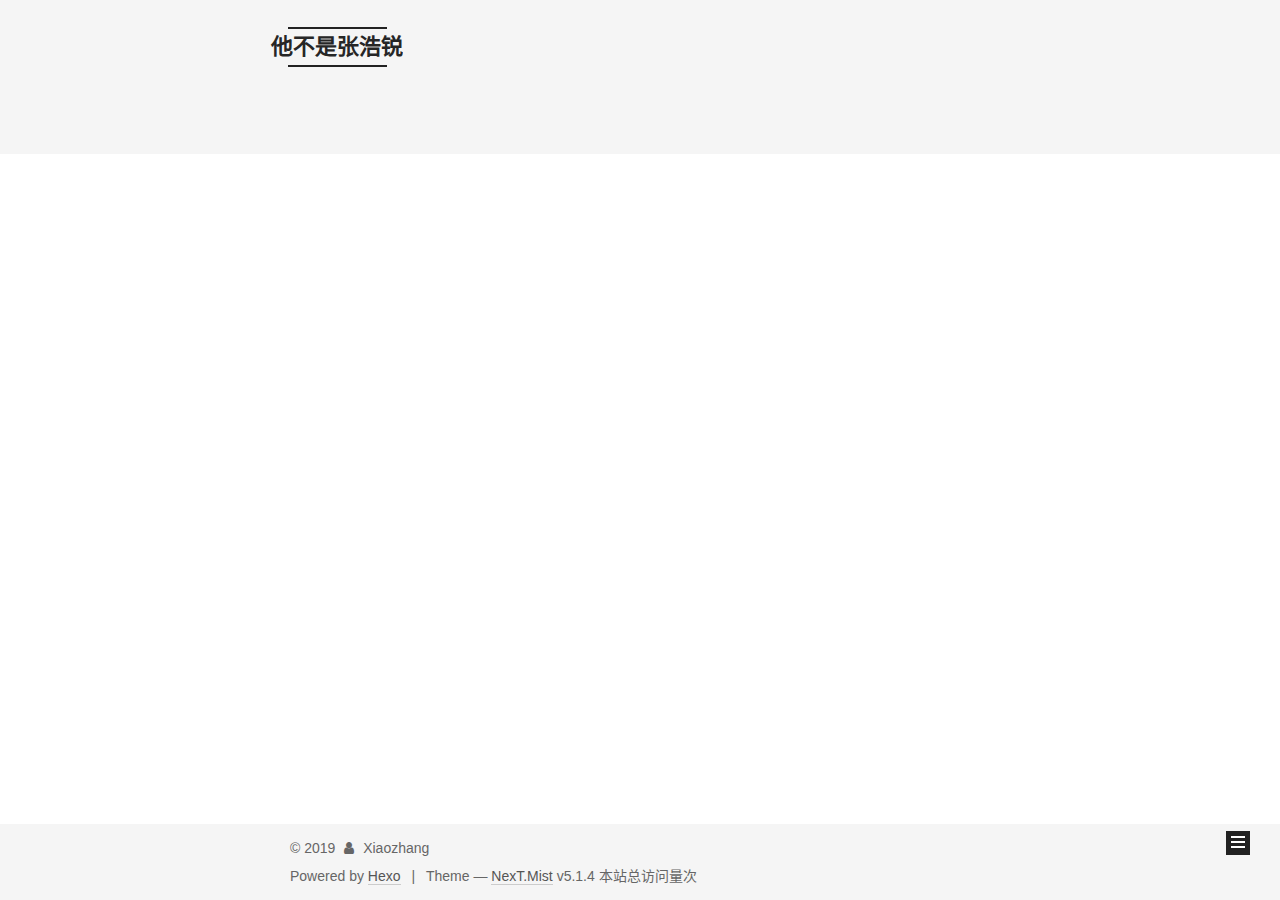
<file: index.html>
<!DOCTYPE html>



  


<html class="theme-next mist use-motion" lang="zh-cn">
<head><meta name="generator" content="Hexo 3.9.0">
  <meta charset="UTF-8">
<meta http-equiv="X-UA-Compatible" content="IE=edge">
<meta name="viewport" content="width=device-width, initial-scale=1, maximum-scale=1">
<meta name="theme-color" content="#222">









<meta http-equiv="Cache-Control" content="no-transform">
<meta http-equiv="Cache-Control" content="no-siteapp">
















  
  
  <link href="/lib/fancybox/source/jquery.fancybox.css?v=2.1.5" rel="stylesheet" type="text/css">







<link href="/lib/font-awesome/css/font-awesome.min.css?v=4.6.2" rel="stylesheet" type="text/css">

<link href="/css/main.css?v=5.1.4" rel="stylesheet" type="text/css">


  <link rel="apple-touch-icon" sizes="180x180" href="/images/apple-touch-icon-next.png?v=5.1.4">


  <link rel="icon" type="image/png" sizes="32x32" href="/images/favicon-32x32-next.png?v=5.1.4">


  <link rel="icon" type="image/png" sizes="16x16" href="/images/favicon-16x16-next.png?v=5.1.4">


  <link rel="mask-icon" href="/images/logo.svg?v=5.1.4" color="#222">





  <meta name="keywords" content="Hexo, NexT">










<meta property="og:type" content="website">
<meta property="og:title" content="他不是张浩锐">
<meta property="og:url" content="http://yoursite.com/index.html">
<meta property="og:site_name" content="他不是张浩锐">
<meta property="og:locale" content="zh-cn">
<meta name="twitter:card" content="summary">
<meta name="twitter:title" content="他不是张浩锐">



<script type="text/javascript" id="hexo.configurations">
  var NexT = window.NexT || {};
  var CONFIG = {
    root: '/',
    scheme: 'Mist',
    version: '5.1.4',
    sidebar: {"position":"left","display":"post","offset":12,"b2t":false,"scrollpercent":false,"onmobile":false},
    fancybox: true,
    tabs: true,
    motion: {"enable":true,"async":false,"transition":{"post_block":"fadeIn","post_header":"slideDownIn","post_body":"slideDownIn","coll_header":"slideLeftIn","sidebar":"slideUpIn"}},
    duoshuo: {
      userId: '0',
      author: 'Author'
    },
    algolia: {
      applicationID: '',
      apiKey: '',
      indexName: '',
      hits: {"per_page":10},
      labels: {"input_placeholder":"Search for Posts","hits_empty":"We didn't find any results for the search: ${query}","hits_stats":"${hits} results found in ${time} ms"}
    }
  };
</script>



  <link rel="canonical" href="http://yoursite.com/">





  <title>他不是张浩锐</title>
  








</head>

<body itemscope itemtype="http://schema.org/WebPage" lang="zh-cn">

  
  
    
  

  <div class="container sidebar-position-left 
  page-home">
    <div class="headband"></div>

    <header id="header" class="header" itemscope itemtype="http://schema.org/WPHeader">
      <div class="header-inner"><div class="site-brand-wrapper">
  <div class="site-meta ">
    

    <div class="custom-logo-site-title">
      <a href="/" class="brand" rel="start">
        <span class="logo-line-before"><i></i></span>
        <span class="site-title">他不是张浩锐</span>
        <span class="logo-line-after"><i></i></span>
      </a>
    </div>
      
        <p class="site-subtitle"></p>
      
  </div>

  <div class="site-nav-toggle">
    <button>
      <span class="btn-bar"></span>
      <span class="btn-bar"></span>
      <span class="btn-bar"></span>
    </button>
  </div>
</div>

<nav class="site-nav">
  

  
    <ul id="menu" class="menu">
      
        
        <li class="menu-item menu-item-home">
          <a href="/" rel="section">
            
              <i class="menu-item-icon fa fa-fw fa-home"></i> <br>
            
            Home
          </a>
        </li>
      
        
        <li class="menu-item menu-item-about">
          <a href="/about/" rel="section">
            
              <i class="menu-item-icon fa fa-fw fa-user"></i> <br>
            
            About
          </a>
        </li>
      
        
        <li class="menu-item menu-item-tags">
          <a href="/tags/" rel="section">
            
              <i class="menu-item-icon fa fa-fw fa-tags"></i> <br>
            
            Tags
          </a>
        </li>
      
        
        <li class="menu-item menu-item-categories">
          <a href="/categories/" rel="section">
            
              <i class="menu-item-icon fa fa-fw fa-th"></i> <br>
            
            Categories
          </a>
        </li>
      
        
        <li class="menu-item menu-item-archives">
          <a href="/archives/" rel="section">
            
              <i class="menu-item-icon fa fa-fw fa-archive"></i> <br>
            
            Archives
          </a>
        </li>
      
        
        <li class="menu-item menu-item-schedule">
          <a href="/schedule/" rel="section">
            
              <i class="menu-item-icon fa fa-fw fa-calendar"></i> <br>
            
            Schedule
          </a>
        </li>
      
        
        <li class="menu-item menu-item-sitemap">
          <a href="/sitemap.xml" rel="section">
            
              <i class="menu-item-icon fa fa-fw fa-sitemap"></i> <br>
            
            Sitemap
          </a>
        </li>
      
        
        <li class="menu-item menu-item-commonweal">
          <a href="/404/" rel="section">
            
              <i class="menu-item-icon fa fa-fw fa-heartbeat"></i> <br>
            
            Commonweal 404
          </a>
        </li>
      

      
        <li class="menu-item menu-item-search">
          
            <a href="javascript:;" class="popup-trigger">
          
            
              <i class="menu-item-icon fa fa-search fa-fw"></i> <br>
            
            Search
          </a>
        </li>
      
    </ul>
  

  
    <div class="site-search">
      
  <div class="popup search-popup local-search-popup">
  <div class="local-search-header clearfix">
    <span class="search-icon">
      <i class="fa fa-search"></i>
    </span>
    <span class="popup-btn-close">
      <i class="fa fa-times-circle"></i>
    </span>
    <div class="local-search-input-wrapper">
      <input autocomplete="off" placeholder="Searching..." spellcheck="false" type="text" id="local-search-input">
    </div>
  </div>
  <div id="local-search-result"></div>
</div>



    </div>
  
</nav>



 </div>
    </header>

    <main id="main" class="main">
      <div class="main-inner">
        <div class="content-wrap">
          <div id="content" class="content">
            
  <section id="posts" class="posts-expand">
    
      

  

  
  
  

  <article class="post post-type-normal" itemscope itemtype="http://schema.org/Article">
  
  
  
  <div class="post-block">
    <link itemprop="mainEntityOfPage" href="http://yoursite.com/2019/08/18/Chapter01_数组、集合、散列表/">

    <span hidden itemprop="author" itemscope itemtype="http://schema.org/Person">
      <meta itemprop="name" content="Xiaozhang">
      <meta itemprop="description" content>
      <meta itemprop="image" content="/images/avatar.gif">
    </span>

    <span hidden itemprop="publisher" itemscope itemtype="http://schema.org/Organization">
      <meta itemprop="name" content="他不是张浩锐">
    </span>

    
      <header class="post-header">

        
        
          <h1 class="post-title" itemprop="name headline">
                
                <a class="post-title-link" href="/2019/08/18/Chapter01_数组、集合、散列表/" itemprop="url">Chapter01</a></h1>
        

        <div class="post-meta">
          <span class="post-time">
            
              <span class="post-meta-item-icon">
                <i class="fa fa-calendar-o"></i>
              </span>
              
                <span class="post-meta-item-text">Posted on</span>
              
              <time title="Post created" itemprop="dateCreated datePublished" datetime="2019-08-18T17:35:29+08:00">
                2019-08-18
              </time>
            

            

            
          </span>

          

          
            
          

          
          

          

          

          

        </div>
      </header>
    

    
    
    
    <div class="post-body" itemprop="articleBody">

      
      

      
        
          
          第一章
Array 数组
什么是数组
数组，就是把有限个数据类型一样的元素按顺序存放在一起，用一个变量命名，然后通过编号可以按访问顺序访问指定位置的元素的一个有序集合。
简单来说，就是为了方便把这些元素放在一起，用一个变量命名，然后通过编号去获取每个元素，这个编号叫做下标或者(索引)，一般都是从0开
          ...
          <!--noindex-->
          <div class="post-button text-center">
            <a class="btn" href="/2019/08/18/Chapter01_数组、集合、散列表/#more" rel="contents">
              Read more &raquo;
            </a>
          </div>
          <!--/noindex-->
        
      
    </div>
    
    
    

    

    

    

    <footer class="post-footer">
      

      

      

      
      
        <div class="post-eof"></div>
      
    </footer>
  </div>
  
  
  
  </article>


    
  </section>

  


          </div>
          


          

        </div>
        
          
  
  <div class="sidebar-toggle">
    <div class="sidebar-toggle-line-wrap">
      <span class="sidebar-toggle-line sidebar-toggle-line-first"></span>
      <span class="sidebar-toggle-line sidebar-toggle-line-middle"></span>
      <span class="sidebar-toggle-line sidebar-toggle-line-last"></span>
    </div>
  </div>

  <aside id="sidebar" class="sidebar">
    
    <div class="sidebar-inner">

      

      

      <section class="site-overview-wrap sidebar-panel sidebar-panel-active">
        <div class="site-overview">
          <div class="site-author motion-element" itemprop="author" itemscope itemtype="http://schema.org/Person">
            
              <p class="site-author-name" itemprop="name">Xiaozhang</p>
              <p class="site-description motion-element" itemprop="description"></p>
          </div>

          <nav class="site-state motion-element">

            
              <div class="site-state-item site-state-posts">
              
                <a href="/archives/">
              
                  <span class="site-state-item-count">1</span>
                  <span class="site-state-item-name">posts</span>
                </a>
              </div>
            

            

            

          </nav>

          

          

          
          

          
          

          

        </div>
      </section>

      

      

    </div>
  </aside>


        
      </div>
    </main>

    <footer id="footer" class="footer">
      <div class="footer-inner">
        <div class="copyright">&copy; <span itemprop="copyrightYear">2019</span>
  <span class="with-love">
    <i class="fa fa-user"></i>
  </span>
  <span class="author" itemprop="copyrightHolder">Xiaozhang</span>

  
</div>


  <div class="powered-by">Powered by <a class="theme-link" target="_blank" href="https://hexo.io">Hexo</a></div>



  <span class="post-meta-divider">|</span>



  <div class="theme-info">Theme &mdash; <a class="theme-link" target="_blank" href="https://github.com/iissnan/hexo-theme-next">NexT.Mist</a> v5.1.4</div>



 <script async src="//dn-lbstatics.qbox.me/busuanzi/2.3/busuanzi.pure.mini.js"></script>
   <span id="busuanzi_container_site_pv">本站总访问量<spanid="busuanzi_value_site_pv"></spanid="busuanzi_value_site_pv"></span>次
        







        
      </div>
    </footer>

    
      <div class="back-to-top">
        <i class="fa fa-arrow-up"></i>
        
      </div>
    

    

  </div>

  

<script type="text/javascript">
  if (Object.prototype.toString.call(window.Promise) !== '[object Function]') {
    window.Promise = null;
  }
</script>









  












  
  
    <script type="text/javascript" src="/lib/jquery/index.js?v=2.1.3"></script>
  

  
  
    <script type="text/javascript" src="/lib/fastclick/lib/fastclick.min.js?v=1.0.6"></script>
  

  
  
    <script type="text/javascript" src="/lib/jquery_lazyload/jquery.lazyload.js?v=1.9.7"></script>
  

  
  
    <script type="text/javascript" src="/lib/velocity/velocity.min.js?v=1.2.1"></script>
  

  
  
    <script type="text/javascript" src="/lib/velocity/velocity.ui.min.js?v=1.2.1"></script>
  

  
  
    <script type="text/javascript" src="/lib/fancybox/source/jquery.fancybox.pack.js?v=2.1.5"></script>
  


  


  <script type="text/javascript" src="/js/src/utils.js?v=5.1.4"></script>

  <script type="text/javascript" src="/js/src/motion.js?v=5.1.4"></script>



  
  

  

  


  <script type="text/javascript" src="/js/src/bootstrap.js?v=5.1.4"></script>



  


  




	





  





  












  

  <script type="text/javascript">
    // Popup Window;
    var isfetched = false;
    var isXml = true;
    // Search DB path;
    var search_path = "search.xml";
    if (search_path.length === 0) {
      search_path = "search.xml";
    } else if (/json$/i.test(search_path)) {
      isXml = false;
    }
    var path = "/" + search_path;
    // monitor main search box;

    var onPopupClose = function (e) {
      $('.popup').hide();
      $('#local-search-input').val('');
      $('.search-result-list').remove();
      $('#no-result').remove();
      $(".local-search-pop-overlay").remove();
      $('body').css('overflow', '');
    }

    function proceedsearch() {
      $("body")
        .append('<div class="search-popup-overlay local-search-pop-overlay"></div>')
        .css('overflow', 'hidden');
      $('.search-popup-overlay').click(onPopupClose);
      $('.popup').toggle();
      var $localSearchInput = $('#local-search-input');
      $localSearchInput.attr("autocapitalize", "none");
      $localSearchInput.attr("autocorrect", "off");
      $localSearchInput.focus();
    }

    // search function;
    var searchFunc = function(path, search_id, content_id) {
      'use strict';

      // start loading animation
      $("body")
        .append('<div class="search-popup-overlay local-search-pop-overlay">' +
          '<div id="search-loading-icon">' +
          '<i class="fa fa-spinner fa-pulse fa-5x fa-fw"></i>' +
          '</div>' +
          '</div>')
        .css('overflow', 'hidden');
      $("#search-loading-icon").css('margin', '20% auto 0 auto').css('text-align', 'center');

      $.ajax({
        url: path,
        dataType: isXml ? "xml" : "json",
        async: true,
        success: function(res) {
          // get the contents from search data
          isfetched = true;
          $('.popup').detach().appendTo('.header-inner');
          var datas = isXml ? $("entry", res).map(function() {
            return {
              title: $("title", this).text(),
              content: $("content",this).text(),
              url: $("url" , this).text()
            };
          }).get() : res;
          var input = document.getElementById(search_id);
          var resultContent = document.getElementById(content_id);
          var inputEventFunction = function() {
            var searchText = input.value.trim().toLowerCase();
            var keywords = searchText.split(/[\s\-]+/);
            if (keywords.length > 1) {
              keywords.push(searchText);
            }
            var resultItems = [];
            if (searchText.length > 0) {
              // perform local searching
              datas.forEach(function(data) {
                var isMatch = false;
                var hitCount = 0;
                var searchTextCount = 0;
                var title = data.title.trim();
                var titleInLowerCase = title.toLowerCase();
                var content = data.content.trim().replace(/<[^>]+>/g,"");
                var contentInLowerCase = content.toLowerCase();
                var articleUrl = decodeURIComponent(data.url);
                var indexOfTitle = [];
                var indexOfContent = [];
                // only match articles with not empty titles
                if(title != '') {
                  keywords.forEach(function(keyword) {
                    function getIndexByWord(word, text, caseSensitive) {
                      var wordLen = word.length;
                      if (wordLen === 0) {
                        return [];
                      }
                      var startPosition = 0, position = [], index = [];
                      if (!caseSensitive) {
                        text = text.toLowerCase();
                        word = word.toLowerCase();
                      }
                      while ((position = text.indexOf(word, startPosition)) > -1) {
                        index.push({position: position, word: word});
                        startPosition = position + wordLen;
                      }
                      return index;
                    }

                    indexOfTitle = indexOfTitle.concat(getIndexByWord(keyword, titleInLowerCase, false));
                    indexOfContent = indexOfContent.concat(getIndexByWord(keyword, contentInLowerCase, false));
                  });
                  if (indexOfTitle.length > 0 || indexOfContent.length > 0) {
                    isMatch = true;
                    hitCount = indexOfTitle.length + indexOfContent.length;
                  }
                }

                // show search results

                if (isMatch) {
                  // sort index by position of keyword

                  [indexOfTitle, indexOfContent].forEach(function (index) {
                    index.sort(function (itemLeft, itemRight) {
                      if (itemRight.position !== itemLeft.position) {
                        return itemRight.position - itemLeft.position;
                      } else {
                        return itemLeft.word.length - itemRight.word.length;
                      }
                    });
                  });

                  // merge hits into slices

                  function mergeIntoSlice(text, start, end, index) {
                    var item = index[index.length - 1];
                    var position = item.position;
                    var word = item.word;
                    var hits = [];
                    var searchTextCountInSlice = 0;
                    while (position + word.length <= end && index.length != 0) {
                      if (word === searchText) {
                        searchTextCountInSlice++;
                      }
                      hits.push({position: position, length: word.length});
                      var wordEnd = position + word.length;

                      // move to next position of hit

                      index.pop();
                      while (index.length != 0) {
                        item = index[index.length - 1];
                        position = item.position;
                        word = item.word;
                        if (wordEnd > position) {
                          index.pop();
                        } else {
                          break;
                        }
                      }
                    }
                    searchTextCount += searchTextCountInSlice;
                    return {
                      hits: hits,
                      start: start,
                      end: end,
                      searchTextCount: searchTextCountInSlice
                    };
                  }

                  var slicesOfTitle = [];
                  if (indexOfTitle.length != 0) {
                    slicesOfTitle.push(mergeIntoSlice(title, 0, title.length, indexOfTitle));
                  }

                  var slicesOfContent = [];
                  while (indexOfContent.length != 0) {
                    var item = indexOfContent[indexOfContent.length - 1];
                    var position = item.position;
                    var word = item.word;
                    // cut out 100 characters
                    var start = position - 20;
                    var end = position + 80;
                    if(start < 0){
                      start = 0;
                    }
                    if (end < position + word.length) {
                      end = position + word.length;
                    }
                    if(end > content.length){
                      end = content.length;
                    }
                    slicesOfContent.push(mergeIntoSlice(content, start, end, indexOfContent));
                  }

                  // sort slices in content by search text's count and hits' count

                  slicesOfContent.sort(function (sliceLeft, sliceRight) {
                    if (sliceLeft.searchTextCount !== sliceRight.searchTextCount) {
                      return sliceRight.searchTextCount - sliceLeft.searchTextCount;
                    } else if (sliceLeft.hits.length !== sliceRight.hits.length) {
                      return sliceRight.hits.length - sliceLeft.hits.length;
                    } else {
                      return sliceLeft.start - sliceRight.start;
                    }
                  });

                  // select top N slices in content

                  var upperBound = parseInt('1');
                  if (upperBound >= 0) {
                    slicesOfContent = slicesOfContent.slice(0, upperBound);
                  }

                  // highlight title and content

                  function highlightKeyword(text, slice) {
                    var result = '';
                    var prevEnd = slice.start;
                    slice.hits.forEach(function (hit) {
                      result += text.substring(prevEnd, hit.position);
                      var end = hit.position + hit.length;
                      result += '<b class="search-keyword">' + text.substring(hit.position, end) + '</b>';
                      prevEnd = end;
                    });
                    result += text.substring(prevEnd, slice.end);
                    return result;
                  }

                  var resultItem = '';

                  if (slicesOfTitle.length != 0) {
                    resultItem += "<li><a href='" + articleUrl + "' class='search-result-title'>" + highlightKeyword(title, slicesOfTitle[0]) + "</a>";
                  } else {
                    resultItem += "<li><a href='" + articleUrl + "' class='search-result-title'>" + title + "</a>";
                  }

                  slicesOfContent.forEach(function (slice) {
                    resultItem += "<a href='" + articleUrl + "'>" +
                      "<p class=\"search-result\">" + highlightKeyword(content, slice) +
                      "...</p>" + "</a>";
                  });

                  resultItem += "</li>";
                  resultItems.push({
                    item: resultItem,
                    searchTextCount: searchTextCount,
                    hitCount: hitCount,
                    id: resultItems.length
                  });
                }
              })
            };
            if (keywords.length === 1 && keywords[0] === "") {
              resultContent.innerHTML = '<div id="no-result"><i class="fa fa-search fa-5x" /></div>'
            } else if (resultItems.length === 0) {
              resultContent.innerHTML = '<div id="no-result"><i class="fa fa-frown-o fa-5x" /></div>'
            } else {
              resultItems.sort(function (resultLeft, resultRight) {
                if (resultLeft.searchTextCount !== resultRight.searchTextCount) {
                  return resultRight.searchTextCount - resultLeft.searchTextCount;
                } else if (resultLeft.hitCount !== resultRight.hitCount) {
                  return resultRight.hitCount - resultLeft.hitCount;
                } else {
                  return resultRight.id - resultLeft.id;
                }
              });
              var searchResultList = '<ul class=\"search-result-list\">';
              resultItems.forEach(function (result) {
                searchResultList += result.item;
              })
              searchResultList += "</ul>";
              resultContent.innerHTML = searchResultList;
            }
          }

          if ('auto' === 'auto') {
            input.addEventListener('input', inputEventFunction);
          } else {
            $('.search-icon').click(inputEventFunction);
            input.addEventListener('keypress', function (event) {
              if (event.keyCode === 13) {
                inputEventFunction();
              }
            });
          }

          // remove loading animation
          $(".local-search-pop-overlay").remove();
          $('body').css('overflow', '');

          proceedsearch();
        }
      });
    }

    // handle and trigger popup window;
    $('.popup-trigger').click(function(e) {
      e.stopPropagation();
      if (isfetched === false) {
        searchFunc(path, 'local-search-input', 'local-search-result');
      } else {
        proceedsearch();
      };
    });

    $('.popup-btn-close').click(onPopupClose);
    $('.popup').click(function(e){
      e.stopPropagation();
    });
    $(document).on('keyup', function (event) {
      var shouldDismissSearchPopup = event.which === 27 &&
        $('.search-popup').is(':visible');
      if (shouldDismissSearchPopup) {
        onPopupClose();
      }
    });
  </script>





  

  

  

  
  

  

  

  

</body>
</html>
</file>
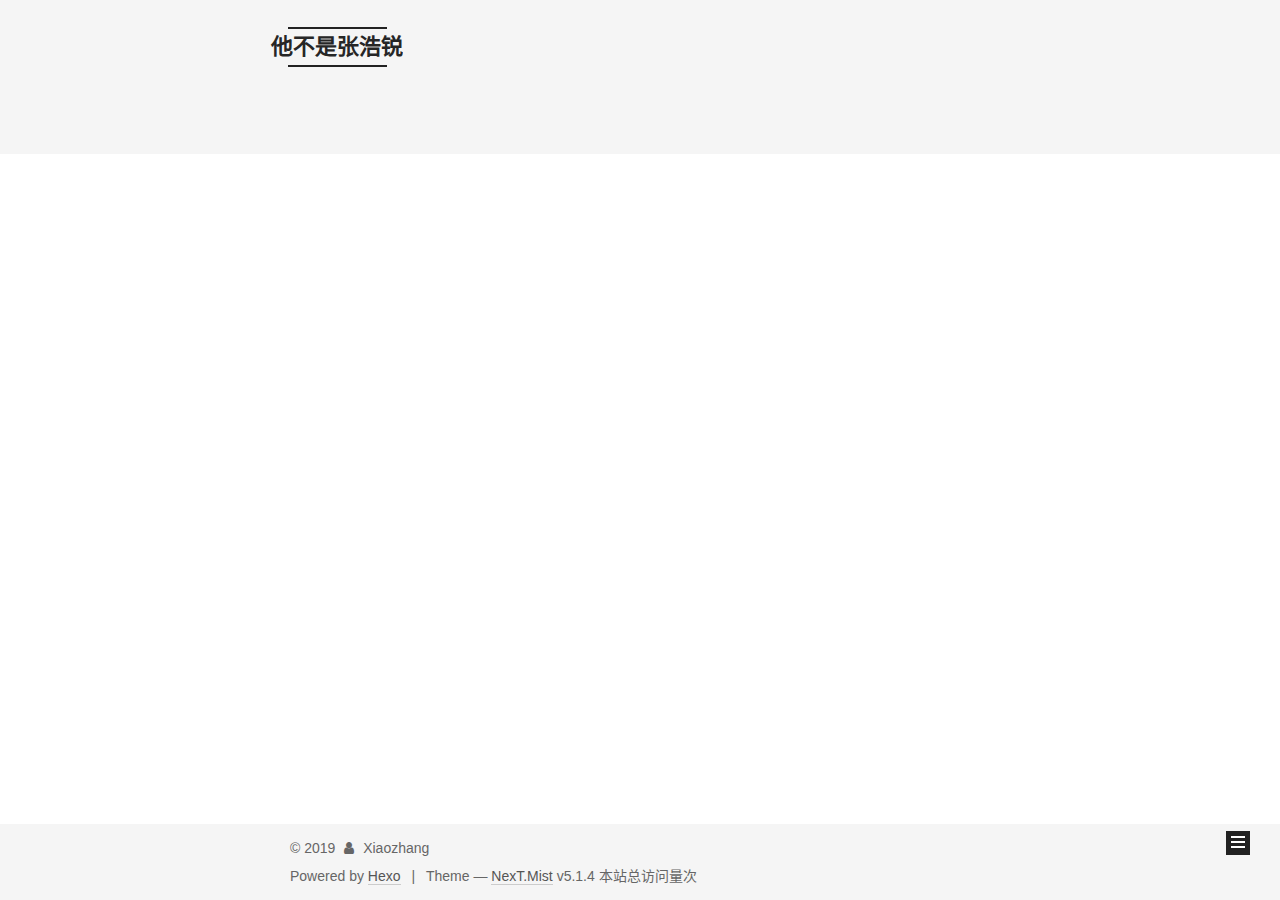
<file: archives/index.html>
<!DOCTYPE html>



  


<html class="theme-next mist use-motion" lang="zh-cn">
<head><meta name="generator" content="Hexo 3.9.0">
  <meta charset="UTF-8">
<meta http-equiv="X-UA-Compatible" content="IE=edge">
<meta name="viewport" content="width=device-width, initial-scale=1, maximum-scale=1">
<meta name="theme-color" content="#222">









<meta http-equiv="Cache-Control" content="no-transform">
<meta http-equiv="Cache-Control" content="no-siteapp">
















  
  
  <link href="/lib/fancybox/source/jquery.fancybox.css?v=2.1.5" rel="stylesheet" type="text/css">







<link href="/lib/font-awesome/css/font-awesome.min.css?v=4.6.2" rel="stylesheet" type="text/css">

<link href="/css/main.css?v=5.1.4" rel="stylesheet" type="text/css">


  <link rel="apple-touch-icon" sizes="180x180" href="/images/apple-touch-icon-next.png?v=5.1.4">


  <link rel="icon" type="image/png" sizes="32x32" href="/images/favicon-32x32-next.png?v=5.1.4">


  <link rel="icon" type="image/png" sizes="16x16" href="/images/favicon-16x16-next.png?v=5.1.4">


  <link rel="mask-icon" href="/images/logo.svg?v=5.1.4" color="#222">





  <meta name="keywords" content="Hexo, NexT">










<meta property="og:type" content="website">
<meta property="og:title" content="他不是张浩锐">
<meta property="og:url" content="http://yoursite.com/archives/index.html">
<meta property="og:site_name" content="他不是张浩锐">
<meta property="og:locale" content="zh-cn">
<meta name="twitter:card" content="summary">
<meta name="twitter:title" content="他不是张浩锐">



<script type="text/javascript" id="hexo.configurations">
  var NexT = window.NexT || {};
  var CONFIG = {
    root: '/',
    scheme: 'Mist',
    version: '5.1.4',
    sidebar: {"position":"left","display":"post","offset":12,"b2t":false,"scrollpercent":false,"onmobile":false},
    fancybox: true,
    tabs: true,
    motion: {"enable":true,"async":false,"transition":{"post_block":"fadeIn","post_header":"slideDownIn","post_body":"slideDownIn","coll_header":"slideLeftIn","sidebar":"slideUpIn"}},
    duoshuo: {
      userId: '0',
      author: 'Author'
    },
    algolia: {
      applicationID: '',
      apiKey: '',
      indexName: '',
      hits: {"per_page":10},
      labels: {"input_placeholder":"Search for Posts","hits_empty":"We didn't find any results for the search: ${query}","hits_stats":"${hits} results found in ${time} ms"}
    }
  };
</script>



  <link rel="canonical" href="http://yoursite.com/archives/">





  <title>Archive | 他不是张浩锐</title>
  








</head>

<body itemscope itemtype="http://schema.org/WebPage" lang="zh-cn">

  
  
    
  

  <div class="container sidebar-position-left page-archive">
    <div class="headband"></div>

    <header id="header" class="header" itemscope itemtype="http://schema.org/WPHeader">
      <div class="header-inner"><div class="site-brand-wrapper">
  <div class="site-meta ">
    

    <div class="custom-logo-site-title">
      <a href="/" class="brand" rel="start">
        <span class="logo-line-before"><i></i></span>
        <span class="site-title">他不是张浩锐</span>
        <span class="logo-line-after"><i></i></span>
      </a>
    </div>
      
        <p class="site-subtitle"></p>
      
  </div>

  <div class="site-nav-toggle">
    <button>
      <span class="btn-bar"></span>
      <span class="btn-bar"></span>
      <span class="btn-bar"></span>
    </button>
  </div>
</div>

<nav class="site-nav">
  

  
    <ul id="menu" class="menu">
      
        
        <li class="menu-item menu-item-home">
          <a href="/" rel="section">
            
              <i class="menu-item-icon fa fa-fw fa-home"></i> <br>
            
            Home
          </a>
        </li>
      
        
        <li class="menu-item menu-item-about">
          <a href="/about/" rel="section">
            
              <i class="menu-item-icon fa fa-fw fa-user"></i> <br>
            
            About
          </a>
        </li>
      
        
        <li class="menu-item menu-item-tags">
          <a href="/tags/" rel="section">
            
              <i class="menu-item-icon fa fa-fw fa-tags"></i> <br>
            
            Tags
          </a>
        </li>
      
        
        <li class="menu-item menu-item-categories">
          <a href="/categories/" rel="section">
            
              <i class="menu-item-icon fa fa-fw fa-th"></i> <br>
            
            Categories
          </a>
        </li>
      
        
        <li class="menu-item menu-item-archives">
          <a href="/archives/" rel="section">
            
              <i class="menu-item-icon fa fa-fw fa-archive"></i> <br>
            
            Archives
          </a>
        </li>
      
        
        <li class="menu-item menu-item-schedule">
          <a href="/schedule/" rel="section">
            
              <i class="menu-item-icon fa fa-fw fa-calendar"></i> <br>
            
            Schedule
          </a>
        </li>
      
        
        <li class="menu-item menu-item-sitemap">
          <a href="/sitemap.xml" rel="section">
            
              <i class="menu-item-icon fa fa-fw fa-sitemap"></i> <br>
            
            Sitemap
          </a>
        </li>
      
        
        <li class="menu-item menu-item-commonweal">
          <a href="/404/" rel="section">
            
              <i class="menu-item-icon fa fa-fw fa-heartbeat"></i> <br>
            
            Commonweal 404
          </a>
        </li>
      

      
        <li class="menu-item menu-item-search">
          
            <a href="javascript:;" class="popup-trigger">
          
            
              <i class="menu-item-icon fa fa-search fa-fw"></i> <br>
            
            Search
          </a>
        </li>
      
    </ul>
  

  
    <div class="site-search">
      
  <div class="popup search-popup local-search-popup">
  <div class="local-search-header clearfix">
    <span class="search-icon">
      <i class="fa fa-search"></i>
    </span>
    <span class="popup-btn-close">
      <i class="fa fa-times-circle"></i>
    </span>
    <div class="local-search-input-wrapper">
      <input autocomplete="off" placeholder="Searching..." spellcheck="false" type="text" id="local-search-input">
    </div>
  </div>
  <div id="local-search-result"></div>
</div>



    </div>
  
</nav>



 </div>
    </header>

    <main id="main" class="main">
      <div class="main-inner">
        <div class="content-wrap">
          <div id="content" class="content">
            

  
  
  
  <div class="post-block archive">
    <div id="posts" class="posts-collapse">
      <span class="archive-move-on"></span>

      <span class="archive-page-counter">
        
        
        
          
        
        Um..! 1 post. Keep on posting.
      </span>

      

        
        
        

        
          
          <div class="collection-title">
            <h1 class="archive-year" id="archive-year-2019">2019</h1>
          </div>
        
        

        

  <article class="post post-type-normal" itemscope itemtype="http://schema.org/Article">
    <header class="post-header">

      <h2 class="post-title">
        
            <a class="post-title-link" href="/2019/08/18/Chapter01_数组、集合、散列表/" itemprop="url">
              
                <span itemprop="name">Chapter01</span>
              
            </a>
        
      </h2>

      <div class="post-meta">
        <time class="post-time" itemprop="dateCreated" datetime="2019-08-18T17:35:29+08:00" content="2019-08-18">
          08-18
        </time>
      </div>

    </header>
  </article>



      

    </div>
  </div>
  
  
  

  



          </div>
          


          

        </div>
        
          
  
  <div class="sidebar-toggle">
    <div class="sidebar-toggle-line-wrap">
      <span class="sidebar-toggle-line sidebar-toggle-line-first"></span>
      <span class="sidebar-toggle-line sidebar-toggle-line-middle"></span>
      <span class="sidebar-toggle-line sidebar-toggle-line-last"></span>
    </div>
  </div>

  <aside id="sidebar" class="sidebar">
    
    <div class="sidebar-inner">

      

      

      <section class="site-overview-wrap sidebar-panel sidebar-panel-active">
        <div class="site-overview">
          <div class="site-author motion-element" itemprop="author" itemscope itemtype="http://schema.org/Person">
            
              <p class="site-author-name" itemprop="name">Xiaozhang</p>
              <p class="site-description motion-element" itemprop="description"></p>
          </div>

          <nav class="site-state motion-element">

            
              <div class="site-state-item site-state-posts">
              
                <a href="/archives/">
              
                  <span class="site-state-item-count">1</span>
                  <span class="site-state-item-name">posts</span>
                </a>
              </div>
            

            

            

          </nav>

          

          

          
          

          
          

          

        </div>
      </section>

      

      

    </div>
  </aside>


        
      </div>
    </main>

    <footer id="footer" class="footer">
      <div class="footer-inner">
        <div class="copyright">&copy; <span itemprop="copyrightYear">2019</span>
  <span class="with-love">
    <i class="fa fa-user"></i>
  </span>
  <span class="author" itemprop="copyrightHolder">Xiaozhang</span>

  
</div>


  <div class="powered-by">Powered by <a class="theme-link" target="_blank" href="https://hexo.io">Hexo</a></div>



  <span class="post-meta-divider">|</span>



  <div class="theme-info">Theme &mdash; <a class="theme-link" target="_blank" href="https://github.com/iissnan/hexo-theme-next">NexT.Mist</a> v5.1.4</div>



 <script async src="//dn-lbstatics.qbox.me/busuanzi/2.3/busuanzi.pure.mini.js"></script>
   <span id="busuanzi_container_site_pv">本站总访问量<spanid="busuanzi_value_site_pv"></spanid="busuanzi_value_site_pv"></span>次
        







        
      </div>
    </footer>

    
      <div class="back-to-top">
        <i class="fa fa-arrow-up"></i>
        
      </div>
    

    

  </div>

  

<script type="text/javascript">
  if (Object.prototype.toString.call(window.Promise) !== '[object Function]') {
    window.Promise = null;
  }
</script>









  












  
  
    <script type="text/javascript" src="/lib/jquery/index.js?v=2.1.3"></script>
  

  
  
    <script type="text/javascript" src="/lib/fastclick/lib/fastclick.min.js?v=1.0.6"></script>
  

  
  
    <script type="text/javascript" src="/lib/jquery_lazyload/jquery.lazyload.js?v=1.9.7"></script>
  

  
  
    <script type="text/javascript" src="/lib/velocity/velocity.min.js?v=1.2.1"></script>
  

  
  
    <script type="text/javascript" src="/lib/velocity/velocity.ui.min.js?v=1.2.1"></script>
  

  
  
    <script type="text/javascript" src="/lib/fancybox/source/jquery.fancybox.pack.js?v=2.1.5"></script>
  


  


  <script type="text/javascript" src="/js/src/utils.js?v=5.1.4"></script>

  <script type="text/javascript" src="/js/src/motion.js?v=5.1.4"></script>



  
  

  

  


  <script type="text/javascript" src="/js/src/bootstrap.js?v=5.1.4"></script>



  


  




	





  





  












  

  <script type="text/javascript">
    // Popup Window;
    var isfetched = false;
    var isXml = true;
    // Search DB path;
    var search_path = "search.xml";
    if (search_path.length === 0) {
      search_path = "search.xml";
    } else if (/json$/i.test(search_path)) {
      isXml = false;
    }
    var path = "/" + search_path;
    // monitor main search box;

    var onPopupClose = function (e) {
      $('.popup').hide();
      $('#local-search-input').val('');
      $('.search-result-list').remove();
      $('#no-result').remove();
      $(".local-search-pop-overlay").remove();
      $('body').css('overflow', '');
    }

    function proceedsearch() {
      $("body")
        .append('<div class="search-popup-overlay local-search-pop-overlay"></div>')
        .css('overflow', 'hidden');
      $('.search-popup-overlay').click(onPopupClose);
      $('.popup').toggle();
      var $localSearchInput = $('#local-search-input');
      $localSearchInput.attr("autocapitalize", "none");
      $localSearchInput.attr("autocorrect", "off");
      $localSearchInput.focus();
    }

    // search function;
    var searchFunc = function(path, search_id, content_id) {
      'use strict';

      // start loading animation
      $("body")
        .append('<div class="search-popup-overlay local-search-pop-overlay">' +
          '<div id="search-loading-icon">' +
          '<i class="fa fa-spinner fa-pulse fa-5x fa-fw"></i>' +
          '</div>' +
          '</div>')
        .css('overflow', 'hidden');
      $("#search-loading-icon").css('margin', '20% auto 0 auto').css('text-align', 'center');

      $.ajax({
        url: path,
        dataType: isXml ? "xml" : "json",
        async: true,
        success: function(res) {
          // get the contents from search data
          isfetched = true;
          $('.popup').detach().appendTo('.header-inner');
          var datas = isXml ? $("entry", res).map(function() {
            return {
              title: $("title", this).text(),
              content: $("content",this).text(),
              url: $("url" , this).text()
            };
          }).get() : res;
          var input = document.getElementById(search_id);
          var resultContent = document.getElementById(content_id);
          var inputEventFunction = function() {
            var searchText = input.value.trim().toLowerCase();
            var keywords = searchText.split(/[\s\-]+/);
            if (keywords.length > 1) {
              keywords.push(searchText);
            }
            var resultItems = [];
            if (searchText.length > 0) {
              // perform local searching
              datas.forEach(function(data) {
                var isMatch = false;
                var hitCount = 0;
                var searchTextCount = 0;
                var title = data.title.trim();
                var titleInLowerCase = title.toLowerCase();
                var content = data.content.trim().replace(/<[^>]+>/g,"");
                var contentInLowerCase = content.toLowerCase();
                var articleUrl = decodeURIComponent(data.url);
                var indexOfTitle = [];
                var indexOfContent = [];
                // only match articles with not empty titles
                if(title != '') {
                  keywords.forEach(function(keyword) {
                    function getIndexByWord(word, text, caseSensitive) {
                      var wordLen = word.length;
                      if (wordLen === 0) {
                        return [];
                      }
                      var startPosition = 0, position = [], index = [];
                      if (!caseSensitive) {
                        text = text.toLowerCase();
                        word = word.toLowerCase();
                      }
                      while ((position = text.indexOf(word, startPosition)) > -1) {
                        index.push({position: position, word: word});
                        startPosition = position + wordLen;
                      }
                      return index;
                    }

                    indexOfTitle = indexOfTitle.concat(getIndexByWord(keyword, titleInLowerCase, false));
                    indexOfContent = indexOfContent.concat(getIndexByWord(keyword, contentInLowerCase, false));
                  });
                  if (indexOfTitle.length > 0 || indexOfContent.length > 0) {
                    isMatch = true;
                    hitCount = indexOfTitle.length + indexOfContent.length;
                  }
                }

                // show search results

                if (isMatch) {
                  // sort index by position of keyword

                  [indexOfTitle, indexOfContent].forEach(function (index) {
                    index.sort(function (itemLeft, itemRight) {
                      if (itemRight.position !== itemLeft.position) {
                        return itemRight.position - itemLeft.position;
                      } else {
                        return itemLeft.word.length - itemRight.word.length;
                      }
                    });
                  });

                  // merge hits into slices

                  function mergeIntoSlice(text, start, end, index) {
                    var item = index[index.length - 1];
                    var position = item.position;
                    var word = item.word;
                    var hits = [];
                    var searchTextCountInSlice = 0;
                    while (position + word.length <= end && index.length != 0) {
                      if (word === searchText) {
                        searchTextCountInSlice++;
                      }
                      hits.push({position: position, length: word.length});
                      var wordEnd = position + word.length;

                      // move to next position of hit

                      index.pop();
                      while (index.length != 0) {
                        item = index[index.length - 1];
                        position = item.position;
                        word = item.word;
                        if (wordEnd > position) {
                          index.pop();
                        } else {
                          break;
                        }
                      }
                    }
                    searchTextCount += searchTextCountInSlice;
                    return {
                      hits: hits,
                      start: start,
                      end: end,
                      searchTextCount: searchTextCountInSlice
                    };
                  }

                  var slicesOfTitle = [];
                  if (indexOfTitle.length != 0) {
                    slicesOfTitle.push(mergeIntoSlice(title, 0, title.length, indexOfTitle));
                  }

                  var slicesOfContent = [];
                  while (indexOfContent.length != 0) {
                    var item = indexOfContent[indexOfContent.length - 1];
                    var position = item.position;
                    var word = item.word;
                    // cut out 100 characters
                    var start = position - 20;
                    var end = position + 80;
                    if(start < 0){
                      start = 0;
                    }
                    if (end < position + word.length) {
                      end = position + word.length;
                    }
                    if(end > content.length){
                      end = content.length;
                    }
                    slicesOfContent.push(mergeIntoSlice(content, start, end, indexOfContent));
                  }

                  // sort slices in content by search text's count and hits' count

                  slicesOfContent.sort(function (sliceLeft, sliceRight) {
                    if (sliceLeft.searchTextCount !== sliceRight.searchTextCount) {
                      return sliceRight.searchTextCount - sliceLeft.searchTextCount;
                    } else if (sliceLeft.hits.length !== sliceRight.hits.length) {
                      return sliceRight.hits.length - sliceLeft.hits.length;
                    } else {
                      return sliceLeft.start - sliceRight.start;
                    }
                  });

                  // select top N slices in content

                  var upperBound = parseInt('1');
                  if (upperBound >= 0) {
                    slicesOfContent = slicesOfContent.slice(0, upperBound);
                  }

                  // highlight title and content

                  function highlightKeyword(text, slice) {
                    var result = '';
                    var prevEnd = slice.start;
                    slice.hits.forEach(function (hit) {
                      result += text.substring(prevEnd, hit.position);
                      var end = hit.position + hit.length;
                      result += '<b class="search-keyword">' + text.substring(hit.position, end) + '</b>';
                      prevEnd = end;
                    });
                    result += text.substring(prevEnd, slice.end);
                    return result;
                  }

                  var resultItem = '';

                  if (slicesOfTitle.length != 0) {
                    resultItem += "<li><a href='" + articleUrl + "' class='search-result-title'>" + highlightKeyword(title, slicesOfTitle[0]) + "</a>";
                  } else {
                    resultItem += "<li><a href='" + articleUrl + "' class='search-result-title'>" + title + "</a>";
                  }

                  slicesOfContent.forEach(function (slice) {
                    resultItem += "<a href='" + articleUrl + "'>" +
                      "<p class=\"search-result\">" + highlightKeyword(content, slice) +
                      "...</p>" + "</a>";
                  });

                  resultItem += "</li>";
                  resultItems.push({
                    item: resultItem,
                    searchTextCount: searchTextCount,
                    hitCount: hitCount,
                    id: resultItems.length
                  });
                }
              })
            };
            if (keywords.length === 1 && keywords[0] === "") {
              resultContent.innerHTML = '<div id="no-result"><i class="fa fa-search fa-5x" /></div>'
            } else if (resultItems.length === 0) {
              resultContent.innerHTML = '<div id="no-result"><i class="fa fa-frown-o fa-5x" /></div>'
            } else {
              resultItems.sort(function (resultLeft, resultRight) {
                if (resultLeft.searchTextCount !== resultRight.searchTextCount) {
                  return resultRight.searchTextCount - resultLeft.searchTextCount;
                } else if (resultLeft.hitCount !== resultRight.hitCount) {
                  return resultRight.hitCount - resultLeft.hitCount;
                } else {
                  return resultRight.id - resultLeft.id;
                }
              });
              var searchResultList = '<ul class=\"search-result-list\">';
              resultItems.forEach(function (result) {
                searchResultList += result.item;
              })
              searchResultList += "</ul>";
              resultContent.innerHTML = searchResultList;
            }
          }

          if ('auto' === 'auto') {
            input.addEventListener('input', inputEventFunction);
          } else {
            $('.search-icon').click(inputEventFunction);
            input.addEventListener('keypress', function (event) {
              if (event.keyCode === 13) {
                inputEventFunction();
              }
            });
          }

          // remove loading animation
          $(".local-search-pop-overlay").remove();
          $('body').css('overflow', '');

          proceedsearch();
        }
      });
    }

    // handle and trigger popup window;
    $('.popup-trigger').click(function(e) {
      e.stopPropagation();
      if (isfetched === false) {
        searchFunc(path, 'local-search-input', 'local-search-result');
      } else {
        proceedsearch();
      };
    });

    $('.popup-btn-close').click(onPopupClose);
    $('.popup').click(function(e){
      e.stopPropagation();
    });
    $(document).on('keyup', function (event) {
      var shouldDismissSearchPopup = event.which === 27 &&
        $('.search-popup').is(':visible');
      if (shouldDismissSearchPopup) {
        onPopupClose();
      }
    });
  </script>





  

  

  

  
  

  

  

  

</body>
</html>
</file>
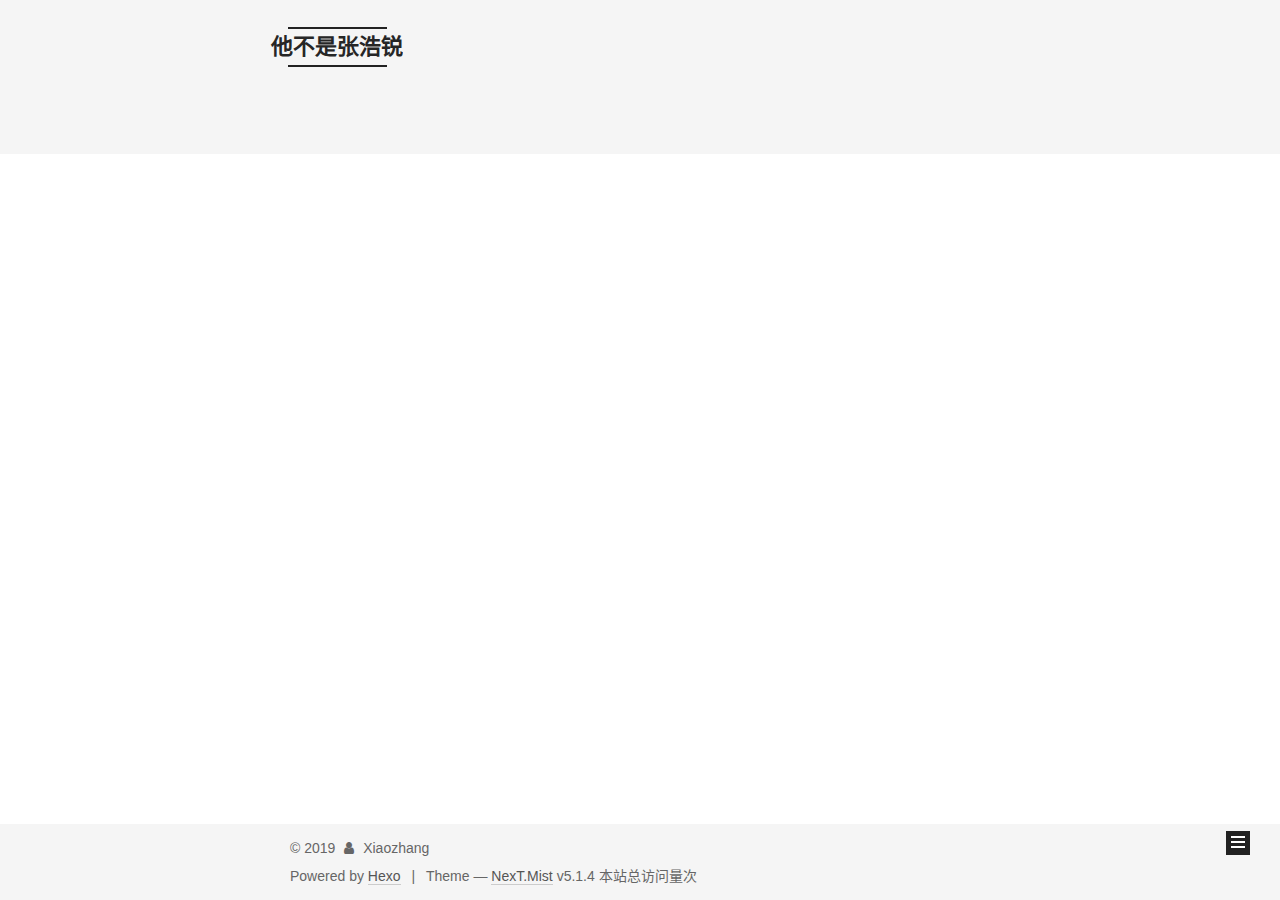
<file: archives/2019/index.html>
<!DOCTYPE html>



  


<html class="theme-next mist use-motion" lang="zh-cn">
<head><meta name="generator" content="Hexo 3.9.0">
  <meta charset="UTF-8">
<meta http-equiv="X-UA-Compatible" content="IE=edge">
<meta name="viewport" content="width=device-width, initial-scale=1, maximum-scale=1">
<meta name="theme-color" content="#222">









<meta http-equiv="Cache-Control" content="no-transform">
<meta http-equiv="Cache-Control" content="no-siteapp">
















  
  
  <link href="/lib/fancybox/source/jquery.fancybox.css?v=2.1.5" rel="stylesheet" type="text/css">







<link href="/lib/font-awesome/css/font-awesome.min.css?v=4.6.2" rel="stylesheet" type="text/css">

<link href="/css/main.css?v=5.1.4" rel="stylesheet" type="text/css">


  <link rel="apple-touch-icon" sizes="180x180" href="/images/apple-touch-icon-next.png?v=5.1.4">


  <link rel="icon" type="image/png" sizes="32x32" href="/images/favicon-32x32-next.png?v=5.1.4">


  <link rel="icon" type="image/png" sizes="16x16" href="/images/favicon-16x16-next.png?v=5.1.4">


  <link rel="mask-icon" href="/images/logo.svg?v=5.1.4" color="#222">





  <meta name="keywords" content="Hexo, NexT">










<meta property="og:type" content="website">
<meta property="og:title" content="他不是张浩锐">
<meta property="og:url" content="http://yoursite.com/archives/2019/index.html">
<meta property="og:site_name" content="他不是张浩锐">
<meta property="og:locale" content="zh-cn">
<meta name="twitter:card" content="summary">
<meta name="twitter:title" content="他不是张浩锐">



<script type="text/javascript" id="hexo.configurations">
  var NexT = window.NexT || {};
  var CONFIG = {
    root: '/',
    scheme: 'Mist',
    version: '5.1.4',
    sidebar: {"position":"left","display":"post","offset":12,"b2t":false,"scrollpercent":false,"onmobile":false},
    fancybox: true,
    tabs: true,
    motion: {"enable":true,"async":false,"transition":{"post_block":"fadeIn","post_header":"slideDownIn","post_body":"slideDownIn","coll_header":"slideLeftIn","sidebar":"slideUpIn"}},
    duoshuo: {
      userId: '0',
      author: 'Author'
    },
    algolia: {
      applicationID: '',
      apiKey: '',
      indexName: '',
      hits: {"per_page":10},
      labels: {"input_placeholder":"Search for Posts","hits_empty":"We didn't find any results for the search: ${query}","hits_stats":"${hits} results found in ${time} ms"}
    }
  };
</script>



  <link rel="canonical" href="http://yoursite.com/archives/2019/">





  <title>Archive | 他不是张浩锐</title>
  








</head>

<body itemscope itemtype="http://schema.org/WebPage" lang="zh-cn">

  
  
    
  

  <div class="container sidebar-position-left page-archive">
    <div class="headband"></div>

    <header id="header" class="header" itemscope itemtype="http://schema.org/WPHeader">
      <div class="header-inner"><div class="site-brand-wrapper">
  <div class="site-meta ">
    

    <div class="custom-logo-site-title">
      <a href="/" class="brand" rel="start">
        <span class="logo-line-before"><i></i></span>
        <span class="site-title">他不是张浩锐</span>
        <span class="logo-line-after"><i></i></span>
      </a>
    </div>
      
        <p class="site-subtitle"></p>
      
  </div>

  <div class="site-nav-toggle">
    <button>
      <span class="btn-bar"></span>
      <span class="btn-bar"></span>
      <span class="btn-bar"></span>
    </button>
  </div>
</div>

<nav class="site-nav">
  

  
    <ul id="menu" class="menu">
      
        
        <li class="menu-item menu-item-home">
          <a href="/" rel="section">
            
              <i class="menu-item-icon fa fa-fw fa-home"></i> <br>
            
            Home
          </a>
        </li>
      
        
        <li class="menu-item menu-item-about">
          <a href="/about/" rel="section">
            
              <i class="menu-item-icon fa fa-fw fa-user"></i> <br>
            
            About
          </a>
        </li>
      
        
        <li class="menu-item menu-item-tags">
          <a href="/tags/" rel="section">
            
              <i class="menu-item-icon fa fa-fw fa-tags"></i> <br>
            
            Tags
          </a>
        </li>
      
        
        <li class="menu-item menu-item-categories">
          <a href="/categories/" rel="section">
            
              <i class="menu-item-icon fa fa-fw fa-th"></i> <br>
            
            Categories
          </a>
        </li>
      
        
        <li class="menu-item menu-item-archives">
          <a href="/archives/" rel="section">
            
              <i class="menu-item-icon fa fa-fw fa-archive"></i> <br>
            
            Archives
          </a>
        </li>
      
        
        <li class="menu-item menu-item-schedule">
          <a href="/schedule/" rel="section">
            
              <i class="menu-item-icon fa fa-fw fa-calendar"></i> <br>
            
            Schedule
          </a>
        </li>
      
        
        <li class="menu-item menu-item-sitemap">
          <a href="/sitemap.xml" rel="section">
            
              <i class="menu-item-icon fa fa-fw fa-sitemap"></i> <br>
            
            Sitemap
          </a>
        </li>
      
        
        <li class="menu-item menu-item-commonweal">
          <a href="/404/" rel="section">
            
              <i class="menu-item-icon fa fa-fw fa-heartbeat"></i> <br>
            
            Commonweal 404
          </a>
        </li>
      

      
        <li class="menu-item menu-item-search">
          
            <a href="javascript:;" class="popup-trigger">
          
            
              <i class="menu-item-icon fa fa-search fa-fw"></i> <br>
            
            Search
          </a>
        </li>
      
    </ul>
  

  
    <div class="site-search">
      
  <div class="popup search-popup local-search-popup">
  <div class="local-search-header clearfix">
    <span class="search-icon">
      <i class="fa fa-search"></i>
    </span>
    <span class="popup-btn-close">
      <i class="fa fa-times-circle"></i>
    </span>
    <div class="local-search-input-wrapper">
      <input autocomplete="off" placeholder="Searching..." spellcheck="false" type="text" id="local-search-input">
    </div>
  </div>
  <div id="local-search-result"></div>
</div>



    </div>
  
</nav>



 </div>
    </header>

    <main id="main" class="main">
      <div class="main-inner">
        <div class="content-wrap">
          <div id="content" class="content">
            

  
  
  
  <div class="post-block archive">
    <div id="posts" class="posts-collapse">
      <span class="archive-move-on"></span>

      <span class="archive-page-counter">
        
        
        
          
        
        Um..! 1 post. Keep on posting.
      </span>

      

        
        
        

        
          
          <div class="collection-title">
            <h1 class="archive-year" id="archive-year-2019">2019</h1>
          </div>
        
        

        

  <article class="post post-type-normal" itemscope itemtype="http://schema.org/Article">
    <header class="post-header">

      <h2 class="post-title">
        
            <a class="post-title-link" href="/2019/08/18/Chapter01_数组、集合、散列表/" itemprop="url">
              
                <span itemprop="name">Chapter01</span>
              
            </a>
        
      </h2>

      <div class="post-meta">
        <time class="post-time" itemprop="dateCreated" datetime="2019-08-18T17:35:29+08:00" content="2019-08-18">
          08-18
        </time>
      </div>

    </header>
  </article>



      

    </div>
  </div>
  
  
  

  



          </div>
          


          

        </div>
        
          
  
  <div class="sidebar-toggle">
    <div class="sidebar-toggle-line-wrap">
      <span class="sidebar-toggle-line sidebar-toggle-line-first"></span>
      <span class="sidebar-toggle-line sidebar-toggle-line-middle"></span>
      <span class="sidebar-toggle-line sidebar-toggle-line-last"></span>
    </div>
  </div>

  <aside id="sidebar" class="sidebar">
    
    <div class="sidebar-inner">

      

      

      <section class="site-overview-wrap sidebar-panel sidebar-panel-active">
        <div class="site-overview">
          <div class="site-author motion-element" itemprop="author" itemscope itemtype="http://schema.org/Person">
            
              <p class="site-author-name" itemprop="name">Xiaozhang</p>
              <p class="site-description motion-element" itemprop="description"></p>
          </div>

          <nav class="site-state motion-element">

            
              <div class="site-state-item site-state-posts">
              
                <a href="/archives/">
              
                  <span class="site-state-item-count">1</span>
                  <span class="site-state-item-name">posts</span>
                </a>
              </div>
            

            

            

          </nav>

          

          

          
          

          
          

          

        </div>
      </section>

      

      

    </div>
  </aside>


        
      </div>
    </main>

    <footer id="footer" class="footer">
      <div class="footer-inner">
        <div class="copyright">&copy; <span itemprop="copyrightYear">2019</span>
  <span class="with-love">
    <i class="fa fa-user"></i>
  </span>
  <span class="author" itemprop="copyrightHolder">Xiaozhang</span>

  
</div>


  <div class="powered-by">Powered by <a class="theme-link" target="_blank" href="https://hexo.io">Hexo</a></div>



  <span class="post-meta-divider">|</span>



  <div class="theme-info">Theme &mdash; <a class="theme-link" target="_blank" href="https://github.com/iissnan/hexo-theme-next">NexT.Mist</a> v5.1.4</div>



 <script async src="//dn-lbstatics.qbox.me/busuanzi/2.3/busuanzi.pure.mini.js"></script>
   <span id="busuanzi_container_site_pv">本站总访问量<spanid="busuanzi_value_site_pv"></spanid="busuanzi_value_site_pv"></span>次
        







        
      </div>
    </footer>

    
      <div class="back-to-top">
        <i class="fa fa-arrow-up"></i>
        
      </div>
    

    

  </div>

  

<script type="text/javascript">
  if (Object.prototype.toString.call(window.Promise) !== '[object Function]') {
    window.Promise = null;
  }
</script>









  












  
  
    <script type="text/javascript" src="/lib/jquery/index.js?v=2.1.3"></script>
  

  
  
    <script type="text/javascript" src="/lib/fastclick/lib/fastclick.min.js?v=1.0.6"></script>
  

  
  
    <script type="text/javascript" src="/lib/jquery_lazyload/jquery.lazyload.js?v=1.9.7"></script>
  

  
  
    <script type="text/javascript" src="/lib/velocity/velocity.min.js?v=1.2.1"></script>
  

  
  
    <script type="text/javascript" src="/lib/velocity/velocity.ui.min.js?v=1.2.1"></script>
  

  
  
    <script type="text/javascript" src="/lib/fancybox/source/jquery.fancybox.pack.js?v=2.1.5"></script>
  


  


  <script type="text/javascript" src="/js/src/utils.js?v=5.1.4"></script>

  <script type="text/javascript" src="/js/src/motion.js?v=5.1.4"></script>



  
  

  

  


  <script type="text/javascript" src="/js/src/bootstrap.js?v=5.1.4"></script>



  


  




	





  





  












  

  <script type="text/javascript">
    // Popup Window;
    var isfetched = false;
    var isXml = true;
    // Search DB path;
    var search_path = "search.xml";
    if (search_path.length === 0) {
      search_path = "search.xml";
    } else if (/json$/i.test(search_path)) {
      isXml = false;
    }
    var path = "/" + search_path;
    // monitor main search box;

    var onPopupClose = function (e) {
      $('.popup').hide();
      $('#local-search-input').val('');
      $('.search-result-list').remove();
      $('#no-result').remove();
      $(".local-search-pop-overlay").remove();
      $('body').css('overflow', '');
    }

    function proceedsearch() {
      $("body")
        .append('<div class="search-popup-overlay local-search-pop-overlay"></div>')
        .css('overflow', 'hidden');
      $('.search-popup-overlay').click(onPopupClose);
      $('.popup').toggle();
      var $localSearchInput = $('#local-search-input');
      $localSearchInput.attr("autocapitalize", "none");
      $localSearchInput.attr("autocorrect", "off");
      $localSearchInput.focus();
    }

    // search function;
    var searchFunc = function(path, search_id, content_id) {
      'use strict';

      // start loading animation
      $("body")
        .append('<div class="search-popup-overlay local-search-pop-overlay">' +
          '<div id="search-loading-icon">' +
          '<i class="fa fa-spinner fa-pulse fa-5x fa-fw"></i>' +
          '</div>' +
          '</div>')
        .css('overflow', 'hidden');
      $("#search-loading-icon").css('margin', '20% auto 0 auto').css('text-align', 'center');

      $.ajax({
        url: path,
        dataType: isXml ? "xml" : "json",
        async: true,
        success: function(res) {
          // get the contents from search data
          isfetched = true;
          $('.popup').detach().appendTo('.header-inner');
          var datas = isXml ? $("entry", res).map(function() {
            return {
              title: $("title", this).text(),
              content: $("content",this).text(),
              url: $("url" , this).text()
            };
          }).get() : res;
          var input = document.getElementById(search_id);
          var resultContent = document.getElementById(content_id);
          var inputEventFunction = function() {
            var searchText = input.value.trim().toLowerCase();
            var keywords = searchText.split(/[\s\-]+/);
            if (keywords.length > 1) {
              keywords.push(searchText);
            }
            var resultItems = [];
            if (searchText.length > 0) {
              // perform local searching
              datas.forEach(function(data) {
                var isMatch = false;
                var hitCount = 0;
                var searchTextCount = 0;
                var title = data.title.trim();
                var titleInLowerCase = title.toLowerCase();
                var content = data.content.trim().replace(/<[^>]+>/g,"");
                var contentInLowerCase = content.toLowerCase();
                var articleUrl = decodeURIComponent(data.url);
                var indexOfTitle = [];
                var indexOfContent = [];
                // only match articles with not empty titles
                if(title != '') {
                  keywords.forEach(function(keyword) {
                    function getIndexByWord(word, text, caseSensitive) {
                      var wordLen = word.length;
                      if (wordLen === 0) {
                        return [];
                      }
                      var startPosition = 0, position = [], index = [];
                      if (!caseSensitive) {
                        text = text.toLowerCase();
                        word = word.toLowerCase();
                      }
                      while ((position = text.indexOf(word, startPosition)) > -1) {
                        index.push({position: position, word: word});
                        startPosition = position + wordLen;
                      }
                      return index;
                    }

                    indexOfTitle = indexOfTitle.concat(getIndexByWord(keyword, titleInLowerCase, false));
                    indexOfContent = indexOfContent.concat(getIndexByWord(keyword, contentInLowerCase, false));
                  });
                  if (indexOfTitle.length > 0 || indexOfContent.length > 0) {
                    isMatch = true;
                    hitCount = indexOfTitle.length + indexOfContent.length;
                  }
                }

                // show search results

                if (isMatch) {
                  // sort index by position of keyword

                  [indexOfTitle, indexOfContent].forEach(function (index) {
                    index.sort(function (itemLeft, itemRight) {
                      if (itemRight.position !== itemLeft.position) {
                        return itemRight.position - itemLeft.position;
                      } else {
                        return itemLeft.word.length - itemRight.word.length;
                      }
                    });
                  });

                  // merge hits into slices

                  function mergeIntoSlice(text, start, end, index) {
                    var item = index[index.length - 1];
                    var position = item.position;
                    var word = item.word;
                    var hits = [];
                    var searchTextCountInSlice = 0;
                    while (position + word.length <= end && index.length != 0) {
                      if (word === searchText) {
                        searchTextCountInSlice++;
                      }
                      hits.push({position: position, length: word.length});
                      var wordEnd = position + word.length;

                      // move to next position of hit

                      index.pop();
                      while (index.length != 0) {
                        item = index[index.length - 1];
                        position = item.position;
                        word = item.word;
                        if (wordEnd > position) {
                          index.pop();
                        } else {
                          break;
                        }
                      }
                    }
                    searchTextCount += searchTextCountInSlice;
                    return {
                      hits: hits,
                      start: start,
                      end: end,
                      searchTextCount: searchTextCountInSlice
                    };
                  }

                  var slicesOfTitle = [];
                  if (indexOfTitle.length != 0) {
                    slicesOfTitle.push(mergeIntoSlice(title, 0, title.length, indexOfTitle));
                  }

                  var slicesOfContent = [];
                  while (indexOfContent.length != 0) {
                    var item = indexOfContent[indexOfContent.length - 1];
                    var position = item.position;
                    var word = item.word;
                    // cut out 100 characters
                    var start = position - 20;
                    var end = position + 80;
                    if(start < 0){
                      start = 0;
                    }
                    if (end < position + word.length) {
                      end = position + word.length;
                    }
                    if(end > content.length){
                      end = content.length;
                    }
                    slicesOfContent.push(mergeIntoSlice(content, start, end, indexOfContent));
                  }

                  // sort slices in content by search text's count and hits' count

                  slicesOfContent.sort(function (sliceLeft, sliceRight) {
                    if (sliceLeft.searchTextCount !== sliceRight.searchTextCount) {
                      return sliceRight.searchTextCount - sliceLeft.searchTextCount;
                    } else if (sliceLeft.hits.length !== sliceRight.hits.length) {
                      return sliceRight.hits.length - sliceLeft.hits.length;
                    } else {
                      return sliceLeft.start - sliceRight.start;
                    }
                  });

                  // select top N slices in content

                  var upperBound = parseInt('1');
                  if (upperBound >= 0) {
                    slicesOfContent = slicesOfContent.slice(0, upperBound);
                  }

                  // highlight title and content

                  function highlightKeyword(text, slice) {
                    var result = '';
                    var prevEnd = slice.start;
                    slice.hits.forEach(function (hit) {
                      result += text.substring(prevEnd, hit.position);
                      var end = hit.position + hit.length;
                      result += '<b class="search-keyword">' + text.substring(hit.position, end) + '</b>';
                      prevEnd = end;
                    });
                    result += text.substring(prevEnd, slice.end);
                    return result;
                  }

                  var resultItem = '';

                  if (slicesOfTitle.length != 0) {
                    resultItem += "<li><a href='" + articleUrl + "' class='search-result-title'>" + highlightKeyword(title, slicesOfTitle[0]) + "</a>";
                  } else {
                    resultItem += "<li><a href='" + articleUrl + "' class='search-result-title'>" + title + "</a>";
                  }

                  slicesOfContent.forEach(function (slice) {
                    resultItem += "<a href='" + articleUrl + "'>" +
                      "<p class=\"search-result\">" + highlightKeyword(content, slice) +
                      "...</p>" + "</a>";
                  });

                  resultItem += "</li>";
                  resultItems.push({
                    item: resultItem,
                    searchTextCount: searchTextCount,
                    hitCount: hitCount,
                    id: resultItems.length
                  });
                }
              })
            };
            if (keywords.length === 1 && keywords[0] === "") {
              resultContent.innerHTML = '<div id="no-result"><i class="fa fa-search fa-5x" /></div>'
            } else if (resultItems.length === 0) {
              resultContent.innerHTML = '<div id="no-result"><i class="fa fa-frown-o fa-5x" /></div>'
            } else {
              resultItems.sort(function (resultLeft, resultRight) {
                if (resultLeft.searchTextCount !== resultRight.searchTextCount) {
                  return resultRight.searchTextCount - resultLeft.searchTextCount;
                } else if (resultLeft.hitCount !== resultRight.hitCount) {
                  return resultRight.hitCount - resultLeft.hitCount;
                } else {
                  return resultRight.id - resultLeft.id;
                }
              });
              var searchResultList = '<ul class=\"search-result-list\">';
              resultItems.forEach(function (result) {
                searchResultList += result.item;
              })
              searchResultList += "</ul>";
              resultContent.innerHTML = searchResultList;
            }
          }

          if ('auto' === 'auto') {
            input.addEventListener('input', inputEventFunction);
          } else {
            $('.search-icon').click(inputEventFunction);
            input.addEventListener('keypress', function (event) {
              if (event.keyCode === 13) {
                inputEventFunction();
              }
            });
          }

          // remove loading animation
          $(".local-search-pop-overlay").remove();
          $('body').css('overflow', '');

          proceedsearch();
        }
      });
    }

    // handle and trigger popup window;
    $('.popup-trigger').click(function(e) {
      e.stopPropagation();
      if (isfetched === false) {
        searchFunc(path, 'local-search-input', 'local-search-result');
      } else {
        proceedsearch();
      };
    });

    $('.popup-btn-close').click(onPopupClose);
    $('.popup').click(function(e){
      e.stopPropagation();
    });
    $(document).on('keyup', function (event) {
      var shouldDismissSearchPopup = event.which === 27 &&
        $('.search-popup').is(':visible');
      if (shouldDismissSearchPopup) {
        onPopupClose();
      }
    });
  </script>





  

  

  

  
  

  

  

  

</body>
</html>
</file>
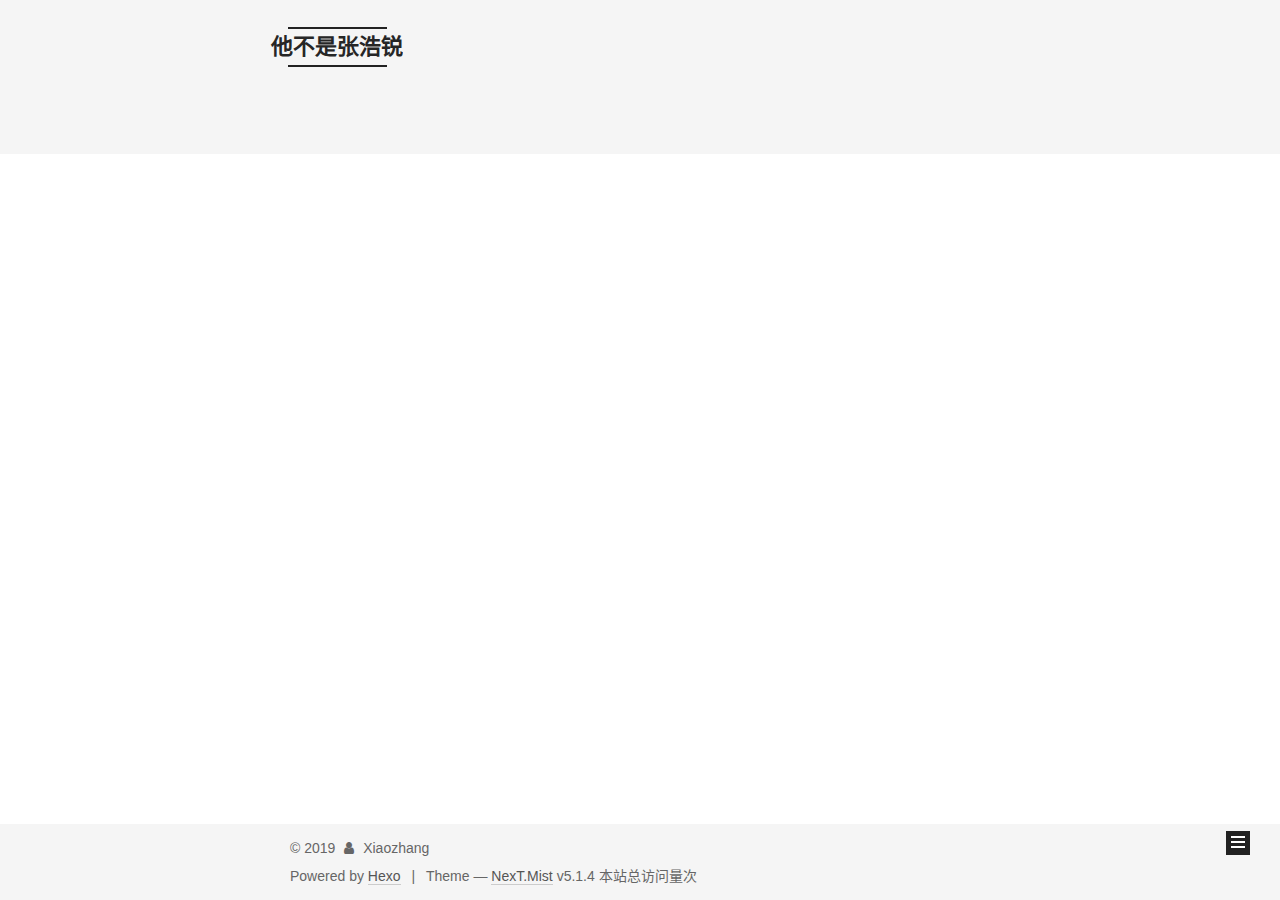
<file: archives/2019/08/index.html>
<!DOCTYPE html>



  


<html class="theme-next mist use-motion" lang="zh-cn">
<head><meta name="generator" content="Hexo 3.9.0">
  <meta charset="UTF-8">
<meta http-equiv="X-UA-Compatible" content="IE=edge">
<meta name="viewport" content="width=device-width, initial-scale=1, maximum-scale=1">
<meta name="theme-color" content="#222">









<meta http-equiv="Cache-Control" content="no-transform">
<meta http-equiv="Cache-Control" content="no-siteapp">
















  
  
  <link href="/lib/fancybox/source/jquery.fancybox.css?v=2.1.5" rel="stylesheet" type="text/css">







<link href="/lib/font-awesome/css/font-awesome.min.css?v=4.6.2" rel="stylesheet" type="text/css">

<link href="/css/main.css?v=5.1.4" rel="stylesheet" type="text/css">


  <link rel="apple-touch-icon" sizes="180x180" href="/images/apple-touch-icon-next.png?v=5.1.4">


  <link rel="icon" type="image/png" sizes="32x32" href="/images/favicon-32x32-next.png?v=5.1.4">


  <link rel="icon" type="image/png" sizes="16x16" href="/images/favicon-16x16-next.png?v=5.1.4">


  <link rel="mask-icon" href="/images/logo.svg?v=5.1.4" color="#222">





  <meta name="keywords" content="Hexo, NexT">










<meta property="og:type" content="website">
<meta property="og:title" content="他不是张浩锐">
<meta property="og:url" content="http://yoursite.com/archives/2019/08/index.html">
<meta property="og:site_name" content="他不是张浩锐">
<meta property="og:locale" content="zh-cn">
<meta name="twitter:card" content="summary">
<meta name="twitter:title" content="他不是张浩锐">



<script type="text/javascript" id="hexo.configurations">
  var NexT = window.NexT || {};
  var CONFIG = {
    root: '/',
    scheme: 'Mist',
    version: '5.1.4',
    sidebar: {"position":"left","display":"post","offset":12,"b2t":false,"scrollpercent":false,"onmobile":false},
    fancybox: true,
    tabs: true,
    motion: {"enable":true,"async":false,"transition":{"post_block":"fadeIn","post_header":"slideDownIn","post_body":"slideDownIn","coll_header":"slideLeftIn","sidebar":"slideUpIn"}},
    duoshuo: {
      userId: '0',
      author: 'Author'
    },
    algolia: {
      applicationID: '',
      apiKey: '',
      indexName: '',
      hits: {"per_page":10},
      labels: {"input_placeholder":"Search for Posts","hits_empty":"We didn't find any results for the search: ${query}","hits_stats":"${hits} results found in ${time} ms"}
    }
  };
</script>



  <link rel="canonical" href="http://yoursite.com/archives/2019/08/">





  <title>Archive | 他不是张浩锐</title>
  








</head>

<body itemscope itemtype="http://schema.org/WebPage" lang="zh-cn">

  
  
    
  

  <div class="container sidebar-position-left page-archive">
    <div class="headband"></div>

    <header id="header" class="header" itemscope itemtype="http://schema.org/WPHeader">
      <div class="header-inner"><div class="site-brand-wrapper">
  <div class="site-meta ">
    

    <div class="custom-logo-site-title">
      <a href="/" class="brand" rel="start">
        <span class="logo-line-before"><i></i></span>
        <span class="site-title">他不是张浩锐</span>
        <span class="logo-line-after"><i></i></span>
      </a>
    </div>
      
        <p class="site-subtitle"></p>
      
  </div>

  <div class="site-nav-toggle">
    <button>
      <span class="btn-bar"></span>
      <span class="btn-bar"></span>
      <span class="btn-bar"></span>
    </button>
  </div>
</div>

<nav class="site-nav">
  

  
    <ul id="menu" class="menu">
      
        
        <li class="menu-item menu-item-home">
          <a href="/" rel="section">
            
              <i class="menu-item-icon fa fa-fw fa-home"></i> <br>
            
            Home
          </a>
        </li>
      
        
        <li class="menu-item menu-item-about">
          <a href="/about/" rel="section">
            
              <i class="menu-item-icon fa fa-fw fa-user"></i> <br>
            
            About
          </a>
        </li>
      
        
        <li class="menu-item menu-item-tags">
          <a href="/tags/" rel="section">
            
              <i class="menu-item-icon fa fa-fw fa-tags"></i> <br>
            
            Tags
          </a>
        </li>
      
        
        <li class="menu-item menu-item-categories">
          <a href="/categories/" rel="section">
            
              <i class="menu-item-icon fa fa-fw fa-th"></i> <br>
            
            Categories
          </a>
        </li>
      
        
        <li class="menu-item menu-item-archives">
          <a href="/archives/" rel="section">
            
              <i class="menu-item-icon fa fa-fw fa-archive"></i> <br>
            
            Archives
          </a>
        </li>
      
        
        <li class="menu-item menu-item-schedule">
          <a href="/schedule/" rel="section">
            
              <i class="menu-item-icon fa fa-fw fa-calendar"></i> <br>
            
            Schedule
          </a>
        </li>
      
        
        <li class="menu-item menu-item-sitemap">
          <a href="/sitemap.xml" rel="section">
            
              <i class="menu-item-icon fa fa-fw fa-sitemap"></i> <br>
            
            Sitemap
          </a>
        </li>
      
        
        <li class="menu-item menu-item-commonweal">
          <a href="/404/" rel="section">
            
              <i class="menu-item-icon fa fa-fw fa-heartbeat"></i> <br>
            
            Commonweal 404
          </a>
        </li>
      

      
        <li class="menu-item menu-item-search">
          
            <a href="javascript:;" class="popup-trigger">
          
            
              <i class="menu-item-icon fa fa-search fa-fw"></i> <br>
            
            Search
          </a>
        </li>
      
    </ul>
  

  
    <div class="site-search">
      
  <div class="popup search-popup local-search-popup">
  <div class="local-search-header clearfix">
    <span class="search-icon">
      <i class="fa fa-search"></i>
    </span>
    <span class="popup-btn-close">
      <i class="fa fa-times-circle"></i>
    </span>
    <div class="local-search-input-wrapper">
      <input autocomplete="off" placeholder="Searching..." spellcheck="false" type="text" id="local-search-input">
    </div>
  </div>
  <div id="local-search-result"></div>
</div>



    </div>
  
</nav>



 </div>
    </header>

    <main id="main" class="main">
      <div class="main-inner">
        <div class="content-wrap">
          <div id="content" class="content">
            

  
  
  
  <div class="post-block archive">
    <div id="posts" class="posts-collapse">
      <span class="archive-move-on"></span>

      <span class="archive-page-counter">
        
        
        
          
        
        Um..! 1 post. Keep on posting.
      </span>

      

        
        
        

        
          
          <div class="collection-title">
            <h1 class="archive-year" id="archive-year-2019">2019</h1>
          </div>
        
        

        

  <article class="post post-type-normal" itemscope itemtype="http://schema.org/Article">
    <header class="post-header">

      <h2 class="post-title">
        
            <a class="post-title-link" href="/2019/08/18/Chapter01_数组、集合、散列表/" itemprop="url">
              
                <span itemprop="name">Chapter01</span>
              
            </a>
        
      </h2>

      <div class="post-meta">
        <time class="post-time" itemprop="dateCreated" datetime="2019-08-18T17:35:29+08:00" content="2019-08-18">
          08-18
        </time>
      </div>

    </header>
  </article>



      

    </div>
  </div>
  
  
  

  



          </div>
          


          

        </div>
        
          
  
  <div class="sidebar-toggle">
    <div class="sidebar-toggle-line-wrap">
      <span class="sidebar-toggle-line sidebar-toggle-line-first"></span>
      <span class="sidebar-toggle-line sidebar-toggle-line-middle"></span>
      <span class="sidebar-toggle-line sidebar-toggle-line-last"></span>
    </div>
  </div>

  <aside id="sidebar" class="sidebar">
    
    <div class="sidebar-inner">

      

      

      <section class="site-overview-wrap sidebar-panel sidebar-panel-active">
        <div class="site-overview">
          <div class="site-author motion-element" itemprop="author" itemscope itemtype="http://schema.org/Person">
            
              <p class="site-author-name" itemprop="name">Xiaozhang</p>
              <p class="site-description motion-element" itemprop="description"></p>
          </div>

          <nav class="site-state motion-element">

            
              <div class="site-state-item site-state-posts">
              
                <a href="/archives/">
              
                  <span class="site-state-item-count">1</span>
                  <span class="site-state-item-name">posts</span>
                </a>
              </div>
            

            

            

          </nav>

          

          

          
          

          
          

          

        </div>
      </section>

      

      

    </div>
  </aside>


        
      </div>
    </main>

    <footer id="footer" class="footer">
      <div class="footer-inner">
        <div class="copyright">&copy; <span itemprop="copyrightYear">2019</span>
  <span class="with-love">
    <i class="fa fa-user"></i>
  </span>
  <span class="author" itemprop="copyrightHolder">Xiaozhang</span>

  
</div>


  <div class="powered-by">Powered by <a class="theme-link" target="_blank" href="https://hexo.io">Hexo</a></div>



  <span class="post-meta-divider">|</span>



  <div class="theme-info">Theme &mdash; <a class="theme-link" target="_blank" href="https://github.com/iissnan/hexo-theme-next">NexT.Mist</a> v5.1.4</div>



 <script async src="//dn-lbstatics.qbox.me/busuanzi/2.3/busuanzi.pure.mini.js"></script>
   <span id="busuanzi_container_site_pv">本站总访问量<spanid="busuanzi_value_site_pv"></spanid="busuanzi_value_site_pv"></span>次
        







        
      </div>
    </footer>

    
      <div class="back-to-top">
        <i class="fa fa-arrow-up"></i>
        
      </div>
    

    

  </div>

  

<script type="text/javascript">
  if (Object.prototype.toString.call(window.Promise) !== '[object Function]') {
    window.Promise = null;
  }
</script>









  












  
  
    <script type="text/javascript" src="/lib/jquery/index.js?v=2.1.3"></script>
  

  
  
    <script type="text/javascript" src="/lib/fastclick/lib/fastclick.min.js?v=1.0.6"></script>
  

  
  
    <script type="text/javascript" src="/lib/jquery_lazyload/jquery.lazyload.js?v=1.9.7"></script>
  

  
  
    <script type="text/javascript" src="/lib/velocity/velocity.min.js?v=1.2.1"></script>
  

  
  
    <script type="text/javascript" src="/lib/velocity/velocity.ui.min.js?v=1.2.1"></script>
  

  
  
    <script type="text/javascript" src="/lib/fancybox/source/jquery.fancybox.pack.js?v=2.1.5"></script>
  


  


  <script type="text/javascript" src="/js/src/utils.js?v=5.1.4"></script>

  <script type="text/javascript" src="/js/src/motion.js?v=5.1.4"></script>



  
  

  

  


  <script type="text/javascript" src="/js/src/bootstrap.js?v=5.1.4"></script>



  


  




	





  





  












  

  <script type="text/javascript">
    // Popup Window;
    var isfetched = false;
    var isXml = true;
    // Search DB path;
    var search_path = "search.xml";
    if (search_path.length === 0) {
      search_path = "search.xml";
    } else if (/json$/i.test(search_path)) {
      isXml = false;
    }
    var path = "/" + search_path;
    // monitor main search box;

    var onPopupClose = function (e) {
      $('.popup').hide();
      $('#local-search-input').val('');
      $('.search-result-list').remove();
      $('#no-result').remove();
      $(".local-search-pop-overlay").remove();
      $('body').css('overflow', '');
    }

    function proceedsearch() {
      $("body")
        .append('<div class="search-popup-overlay local-search-pop-overlay"></div>')
        .css('overflow', 'hidden');
      $('.search-popup-overlay').click(onPopupClose);
      $('.popup').toggle();
      var $localSearchInput = $('#local-search-input');
      $localSearchInput.attr("autocapitalize", "none");
      $localSearchInput.attr("autocorrect", "off");
      $localSearchInput.focus();
    }

    // search function;
    var searchFunc = function(path, search_id, content_id) {
      'use strict';

      // start loading animation
      $("body")
        .append('<div class="search-popup-overlay local-search-pop-overlay">' +
          '<div id="search-loading-icon">' +
          '<i class="fa fa-spinner fa-pulse fa-5x fa-fw"></i>' +
          '</div>' +
          '</div>')
        .css('overflow', 'hidden');
      $("#search-loading-icon").css('margin', '20% auto 0 auto').css('text-align', 'center');

      $.ajax({
        url: path,
        dataType: isXml ? "xml" : "json",
        async: true,
        success: function(res) {
          // get the contents from search data
          isfetched = true;
          $('.popup').detach().appendTo('.header-inner');
          var datas = isXml ? $("entry", res).map(function() {
            return {
              title: $("title", this).text(),
              content: $("content",this).text(),
              url: $("url" , this).text()
            };
          }).get() : res;
          var input = document.getElementById(search_id);
          var resultContent = document.getElementById(content_id);
          var inputEventFunction = function() {
            var searchText = input.value.trim().toLowerCase();
            var keywords = searchText.split(/[\s\-]+/);
            if (keywords.length > 1) {
              keywords.push(searchText);
            }
            var resultItems = [];
            if (searchText.length > 0) {
              // perform local searching
              datas.forEach(function(data) {
                var isMatch = false;
                var hitCount = 0;
                var searchTextCount = 0;
                var title = data.title.trim();
                var titleInLowerCase = title.toLowerCase();
                var content = data.content.trim().replace(/<[^>]+>/g,"");
                var contentInLowerCase = content.toLowerCase();
                var articleUrl = decodeURIComponent(data.url);
                var indexOfTitle = [];
                var indexOfContent = [];
                // only match articles with not empty titles
                if(title != '') {
                  keywords.forEach(function(keyword) {
                    function getIndexByWord(word, text, caseSensitive) {
                      var wordLen = word.length;
                      if (wordLen === 0) {
                        return [];
                      }
                      var startPosition = 0, position = [], index = [];
                      if (!caseSensitive) {
                        text = text.toLowerCase();
                        word = word.toLowerCase();
                      }
                      while ((position = text.indexOf(word, startPosition)) > -1) {
                        index.push({position: position, word: word});
                        startPosition = position + wordLen;
                      }
                      return index;
                    }

                    indexOfTitle = indexOfTitle.concat(getIndexByWord(keyword, titleInLowerCase, false));
                    indexOfContent = indexOfContent.concat(getIndexByWord(keyword, contentInLowerCase, false));
                  });
                  if (indexOfTitle.length > 0 || indexOfContent.length > 0) {
                    isMatch = true;
                    hitCount = indexOfTitle.length + indexOfContent.length;
                  }
                }

                // show search results

                if (isMatch) {
                  // sort index by position of keyword

                  [indexOfTitle, indexOfContent].forEach(function (index) {
                    index.sort(function (itemLeft, itemRight) {
                      if (itemRight.position !== itemLeft.position) {
                        return itemRight.position - itemLeft.position;
                      } else {
                        return itemLeft.word.length - itemRight.word.length;
                      }
                    });
                  });

                  // merge hits into slices

                  function mergeIntoSlice(text, start, end, index) {
                    var item = index[index.length - 1];
                    var position = item.position;
                    var word = item.word;
                    var hits = [];
                    var searchTextCountInSlice = 0;
                    while (position + word.length <= end && index.length != 0) {
                      if (word === searchText) {
                        searchTextCountInSlice++;
                      }
                      hits.push({position: position, length: word.length});
                      var wordEnd = position + word.length;

                      // move to next position of hit

                      index.pop();
                      while (index.length != 0) {
                        item = index[index.length - 1];
                        position = item.position;
                        word = item.word;
                        if (wordEnd > position) {
                          index.pop();
                        } else {
                          break;
                        }
                      }
                    }
                    searchTextCount += searchTextCountInSlice;
                    return {
                      hits: hits,
                      start: start,
                      end: end,
                      searchTextCount: searchTextCountInSlice
                    };
                  }

                  var slicesOfTitle = [];
                  if (indexOfTitle.length != 0) {
                    slicesOfTitle.push(mergeIntoSlice(title, 0, title.length, indexOfTitle));
                  }

                  var slicesOfContent = [];
                  while (indexOfContent.length != 0) {
                    var item = indexOfContent[indexOfContent.length - 1];
                    var position = item.position;
                    var word = item.word;
                    // cut out 100 characters
                    var start = position - 20;
                    var end = position + 80;
                    if(start < 0){
                      start = 0;
                    }
                    if (end < position + word.length) {
                      end = position + word.length;
                    }
                    if(end > content.length){
                      end = content.length;
                    }
                    slicesOfContent.push(mergeIntoSlice(content, start, end, indexOfContent));
                  }

                  // sort slices in content by search text's count and hits' count

                  slicesOfContent.sort(function (sliceLeft, sliceRight) {
                    if (sliceLeft.searchTextCount !== sliceRight.searchTextCount) {
                      return sliceRight.searchTextCount - sliceLeft.searchTextCount;
                    } else if (sliceLeft.hits.length !== sliceRight.hits.length) {
                      return sliceRight.hits.length - sliceLeft.hits.length;
                    } else {
                      return sliceLeft.start - sliceRight.start;
                    }
                  });

                  // select top N slices in content

                  var upperBound = parseInt('1');
                  if (upperBound >= 0) {
                    slicesOfContent = slicesOfContent.slice(0, upperBound);
                  }

                  // highlight title and content

                  function highlightKeyword(text, slice) {
                    var result = '';
                    var prevEnd = slice.start;
                    slice.hits.forEach(function (hit) {
                      result += text.substring(prevEnd, hit.position);
                      var end = hit.position + hit.length;
                      result += '<b class="search-keyword">' + text.substring(hit.position, end) + '</b>';
                      prevEnd = end;
                    });
                    result += text.substring(prevEnd, slice.end);
                    return result;
                  }

                  var resultItem = '';

                  if (slicesOfTitle.length != 0) {
                    resultItem += "<li><a href='" + articleUrl + "' class='search-result-title'>" + highlightKeyword(title, slicesOfTitle[0]) + "</a>";
                  } else {
                    resultItem += "<li><a href='" + articleUrl + "' class='search-result-title'>" + title + "</a>";
                  }

                  slicesOfContent.forEach(function (slice) {
                    resultItem += "<a href='" + articleUrl + "'>" +
                      "<p class=\"search-result\">" + highlightKeyword(content, slice) +
                      "...</p>" + "</a>";
                  });

                  resultItem += "</li>";
                  resultItems.push({
                    item: resultItem,
                    searchTextCount: searchTextCount,
                    hitCount: hitCount,
                    id: resultItems.length
                  });
                }
              })
            };
            if (keywords.length === 1 && keywords[0] === "") {
              resultContent.innerHTML = '<div id="no-result"><i class="fa fa-search fa-5x" /></div>'
            } else if (resultItems.length === 0) {
              resultContent.innerHTML = '<div id="no-result"><i class="fa fa-frown-o fa-5x" /></div>'
            } else {
              resultItems.sort(function (resultLeft, resultRight) {
                if (resultLeft.searchTextCount !== resultRight.searchTextCount) {
                  return resultRight.searchTextCount - resultLeft.searchTextCount;
                } else if (resultLeft.hitCount !== resultRight.hitCount) {
                  return resultRight.hitCount - resultLeft.hitCount;
                } else {
                  return resultRight.id - resultLeft.id;
                }
              });
              var searchResultList = '<ul class=\"search-result-list\">';
              resultItems.forEach(function (result) {
                searchResultList += result.item;
              })
              searchResultList += "</ul>";
              resultContent.innerHTML = searchResultList;
            }
          }

          if ('auto' === 'auto') {
            input.addEventListener('input', inputEventFunction);
          } else {
            $('.search-icon').click(inputEventFunction);
            input.addEventListener('keypress', function (event) {
              if (event.keyCode === 13) {
                inputEventFunction();
              }
            });
          }

          // remove loading animation
          $(".local-search-pop-overlay").remove();
          $('body').css('overflow', '');

          proceedsearch();
        }
      });
    }

    // handle and trigger popup window;
    $('.popup-trigger').click(function(e) {
      e.stopPropagation();
      if (isfetched === false) {
        searchFunc(path, 'local-search-input', 'local-search-result');
      } else {
        proceedsearch();
      };
    });

    $('.popup-btn-close').click(onPopupClose);
    $('.popup').click(function(e){
      e.stopPropagation();
    });
    $(document).on('keyup', function (event) {
      var shouldDismissSearchPopup = event.which === 27 &&
        $('.search-popup').is(':visible');
      if (shouldDismissSearchPopup) {
        onPopupClose();
      }
    });
  </script>





  

  

  

  
  

  

  

  

</body>
</html>
</file>
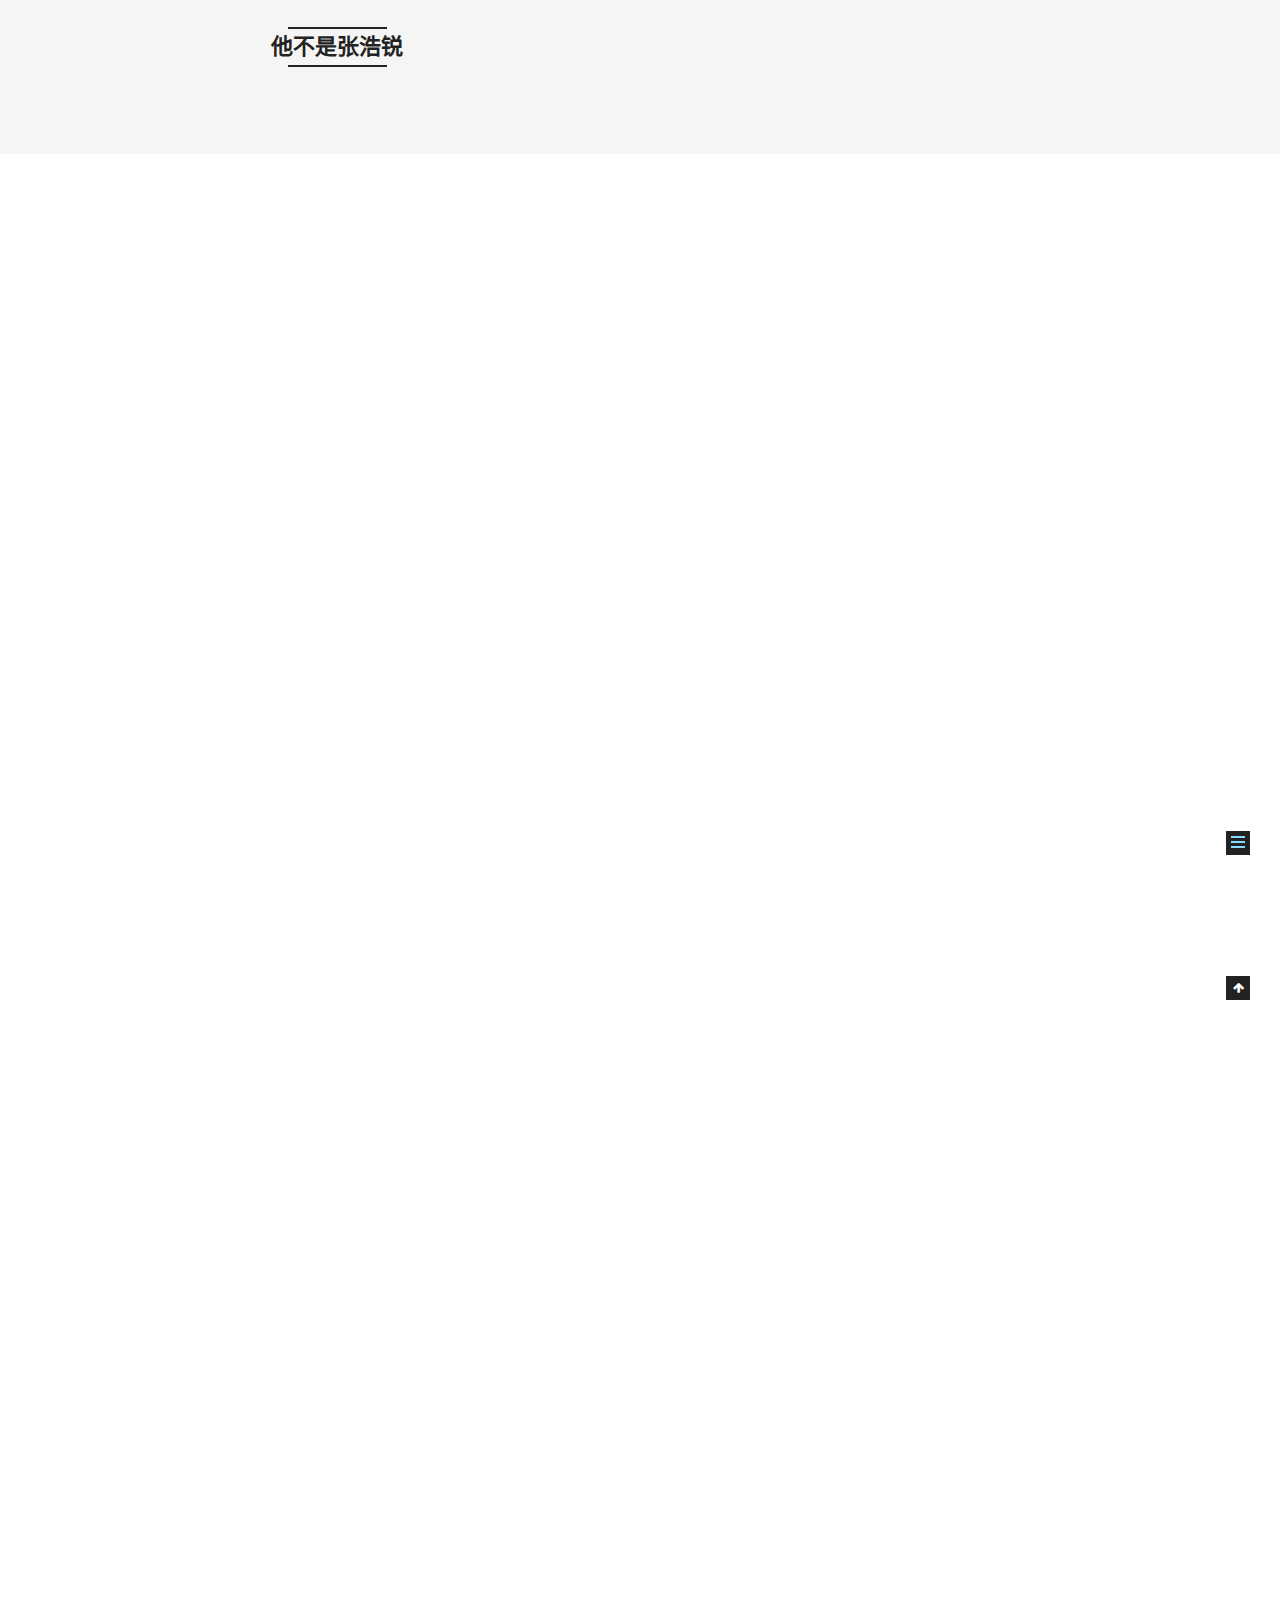
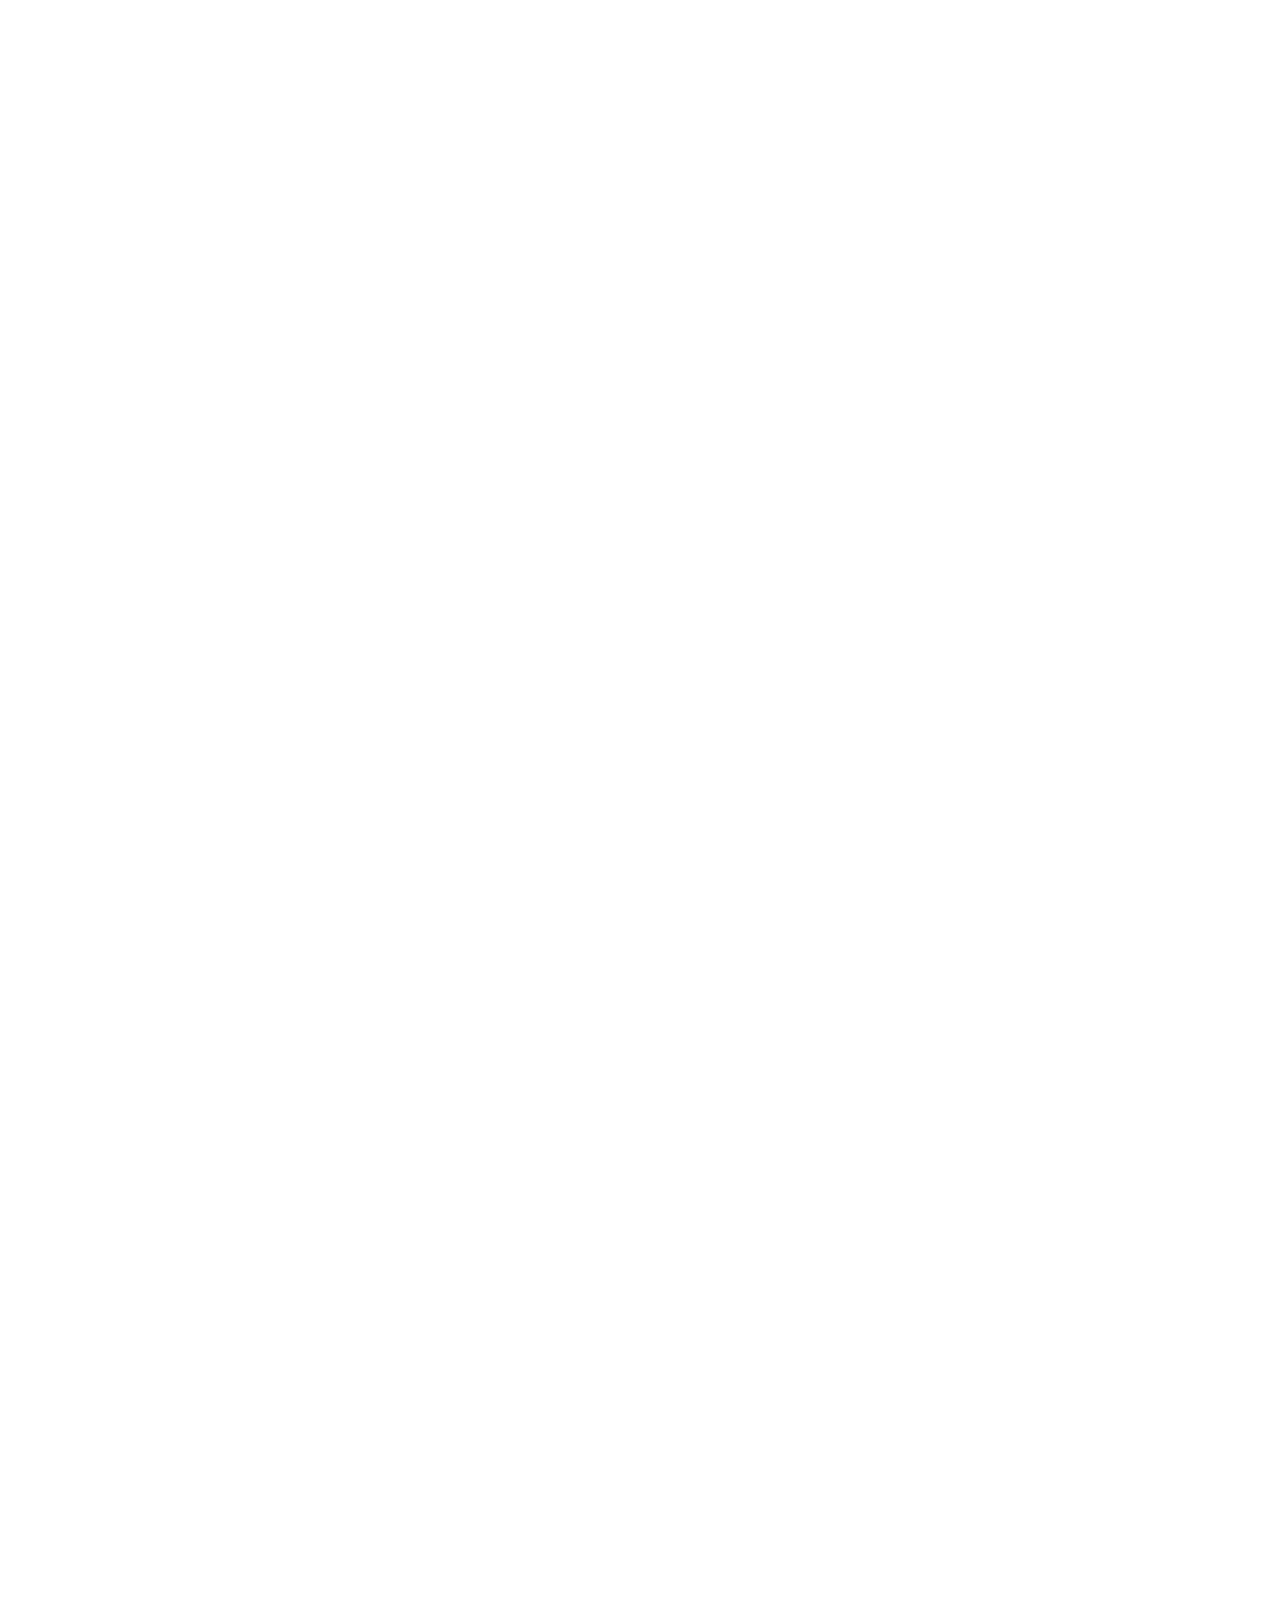
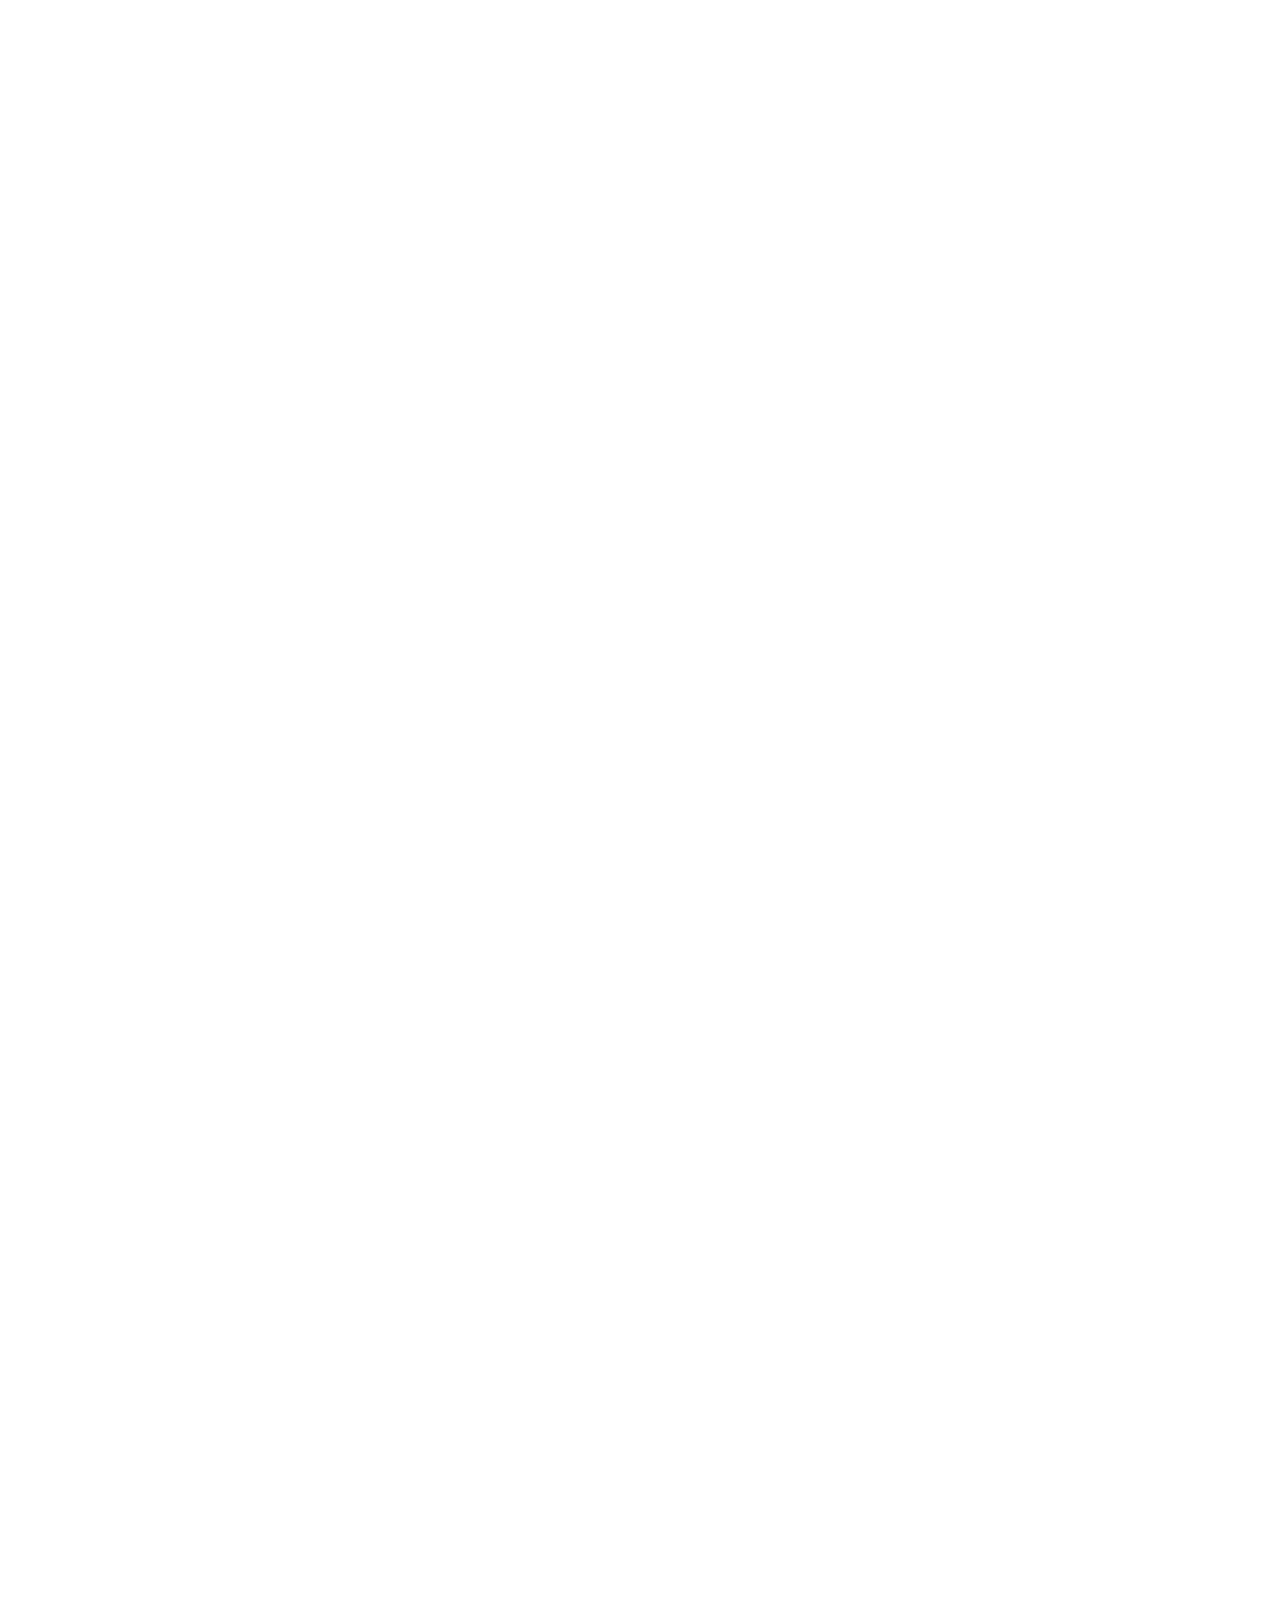
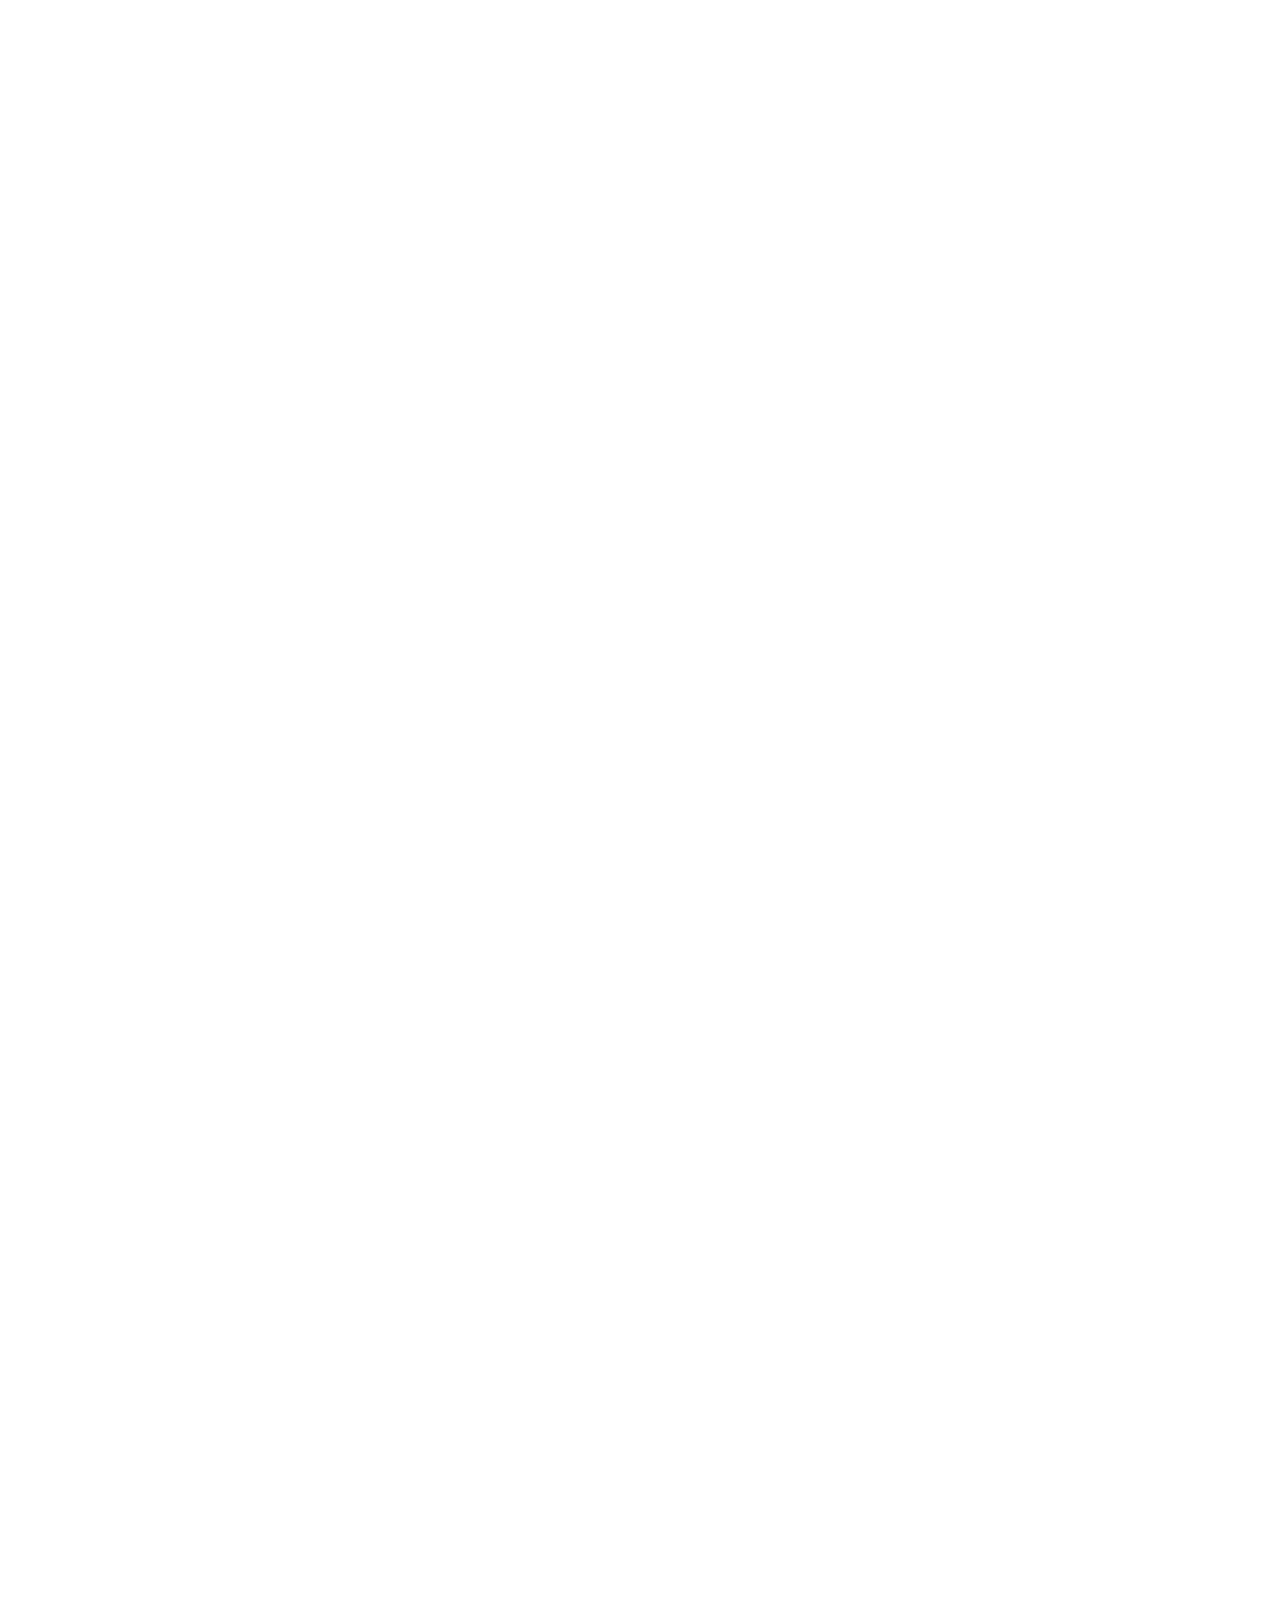
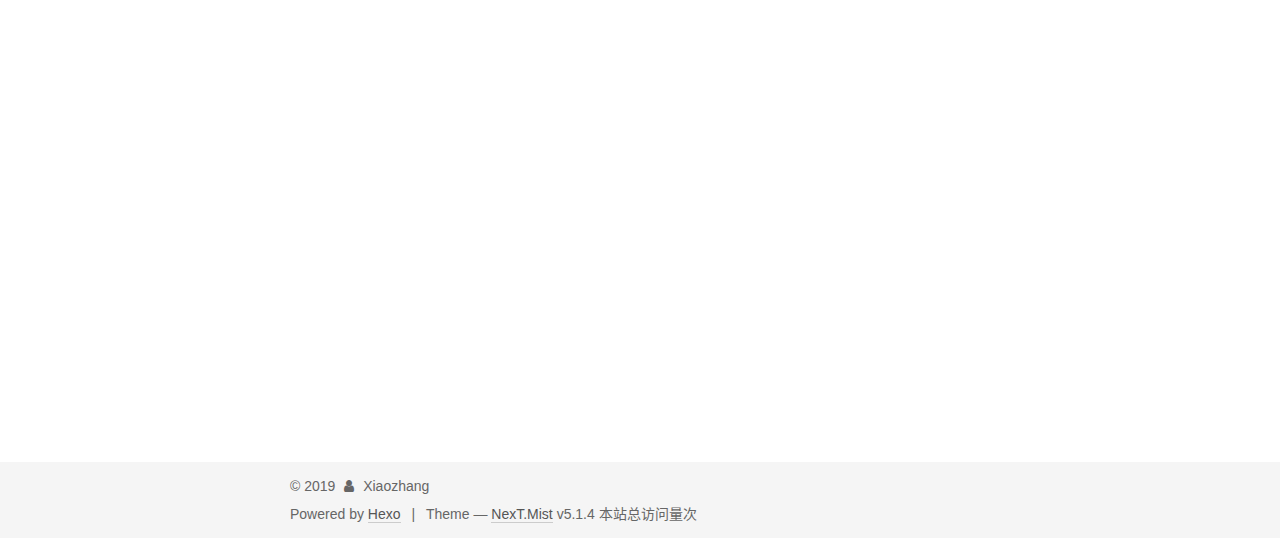
<file: 2019/08/18/Chapter01_数组、集合、散列表/index.html>
<!DOCTYPE html>



  


<html class="theme-next mist use-motion" lang="zh-cn">
<head><meta name="generator" content="Hexo 3.9.0">
  <meta charset="UTF-8">
<meta http-equiv="X-UA-Compatible" content="IE=edge">
<meta name="viewport" content="width=device-width, initial-scale=1, maximum-scale=1">
<meta name="theme-color" content="#222">









<meta http-equiv="Cache-Control" content="no-transform">
<meta http-equiv="Cache-Control" content="no-siteapp">
















  
  
  <link href="/lib/fancybox/source/jquery.fancybox.css?v=2.1.5" rel="stylesheet" type="text/css">







<link href="/lib/font-awesome/css/font-awesome.min.css?v=4.6.2" rel="stylesheet" type="text/css">

<link href="/css/main.css?v=5.1.4" rel="stylesheet" type="text/css">


  <link rel="apple-touch-icon" sizes="180x180" href="/images/apple-touch-icon-next.png?v=5.1.4">


  <link rel="icon" type="image/png" sizes="32x32" href="/images/favicon-32x32-next.png?v=5.1.4">


  <link rel="icon" type="image/png" sizes="16x16" href="/images/favicon-16x16-next.png?v=5.1.4">


  <link rel="mask-icon" href="/images/logo.svg?v=5.1.4" color="#222">





  <meta name="keywords" content="Hexo, NexT">










<meta name="description" content="第一章 Array 数组 什么是数组 数组，就是把有限个数据类型一样的元素按顺序存放在一起，用一个变量命名，然后通过编号可以按访问顺序访问指定位置的元素的一个有序集合。 简单来说，就是为了方便把这些元素放在一起，用一个变量命名，然后通过编号去获取每个元素，这个编号叫做下标或者(索引)，一般都是从0开始。 多维数组可以看成多个一维数组。   数组的存储结构 我们在定义数组时，要先确定一个值，也就是数">
<meta property="og:type" content="article">
<meta property="og:title" content="Chapter01">
<meta property="og:url" content="http://yoursite.com/2019/08/18/Chapter01_数组、集合、散列表/index.html">
<meta property="og:site_name" content="他不是张浩锐">
<meta property="og:description" content="第一章 Array 数组 什么是数组 数组，就是把有限个数据类型一样的元素按顺序存放在一起，用一个变量命名，然后通过编号可以按访问顺序访问指定位置的元素的一个有序集合。 简单来说，就是为了方便把这些元素放在一起，用一个变量命名，然后通过编号去获取每个元素，这个编号叫做下标或者(索引)，一般都是从0开始。 多维数组可以看成多个一维数组。   数组的存储结构 我们在定义数组时，要先确定一个值，也就是数">
<meta property="og:locale" content="zh-cn">
<meta property="og:updated_time" content="2019-08-18T10:25:19.908Z">
<meta name="twitter:card" content="summary">
<meta name="twitter:title" content="Chapter01">
<meta name="twitter:description" content="第一章 Array 数组 什么是数组 数组，就是把有限个数据类型一样的元素按顺序存放在一起，用一个变量命名，然后通过编号可以按访问顺序访问指定位置的元素的一个有序集合。 简单来说，就是为了方便把这些元素放在一起，用一个变量命名，然后通过编号去获取每个元素，这个编号叫做下标或者(索引)，一般都是从0开始。 多维数组可以看成多个一维数组。   数组的存储结构 我们在定义数组时，要先确定一个值，也就是数">



<script type="text/javascript" id="hexo.configurations">
  var NexT = window.NexT || {};
  var CONFIG = {
    root: '/',
    scheme: 'Mist',
    version: '5.1.4',
    sidebar: {"position":"left","display":"post","offset":12,"b2t":false,"scrollpercent":false,"onmobile":false},
    fancybox: true,
    tabs: true,
    motion: {"enable":true,"async":false,"transition":{"post_block":"fadeIn","post_header":"slideDownIn","post_body":"slideDownIn","coll_header":"slideLeftIn","sidebar":"slideUpIn"}},
    duoshuo: {
      userId: '0',
      author: 'Author'
    },
    algolia: {
      applicationID: '',
      apiKey: '',
      indexName: '',
      hits: {"per_page":10},
      labels: {"input_placeholder":"Search for Posts","hits_empty":"We didn't find any results for the search: ${query}","hits_stats":"${hits} results found in ${time} ms"}
    }
  };
</script>



  <link rel="canonical" href="http://yoursite.com/2019/08/18/Chapter01_数组、集合、散列表/">





  <title>Chapter01 | 他不是张浩锐</title>
  








</head>

<body itemscope itemtype="http://schema.org/WebPage" lang="zh-cn">

  
  
    
  

  <div class="container sidebar-position-left page-post-detail">
    <div class="headband"></div>

    <header id="header" class="header" itemscope itemtype="http://schema.org/WPHeader">
      <div class="header-inner"><div class="site-brand-wrapper">
  <div class="site-meta ">
    

    <div class="custom-logo-site-title">
      <a href="/" class="brand" rel="start">
        <span class="logo-line-before"><i></i></span>
        <span class="site-title">他不是张浩锐</span>
        <span class="logo-line-after"><i></i></span>
      </a>
    </div>
      
        <p class="site-subtitle"></p>
      
  </div>

  <div class="site-nav-toggle">
    <button>
      <span class="btn-bar"></span>
      <span class="btn-bar"></span>
      <span class="btn-bar"></span>
    </button>
  </div>
</div>

<nav class="site-nav">
  

  
    <ul id="menu" class="menu">
      
        
        <li class="menu-item menu-item-home">
          <a href="/" rel="section">
            
              <i class="menu-item-icon fa fa-fw fa-home"></i> <br>
            
            Home
          </a>
        </li>
      
        
        <li class="menu-item menu-item-about">
          <a href="/about/" rel="section">
            
              <i class="menu-item-icon fa fa-fw fa-user"></i> <br>
            
            About
          </a>
        </li>
      
        
        <li class="menu-item menu-item-tags">
          <a href="/tags/" rel="section">
            
              <i class="menu-item-icon fa fa-fw fa-tags"></i> <br>
            
            Tags
          </a>
        </li>
      
        
        <li class="menu-item menu-item-categories">
          <a href="/categories/" rel="section">
            
              <i class="menu-item-icon fa fa-fw fa-th"></i> <br>
            
            Categories
          </a>
        </li>
      
        
        <li class="menu-item menu-item-archives">
          <a href="/archives/" rel="section">
            
              <i class="menu-item-icon fa fa-fw fa-archive"></i> <br>
            
            Archives
          </a>
        </li>
      
        
        <li class="menu-item menu-item-schedule">
          <a href="/schedule/" rel="section">
            
              <i class="menu-item-icon fa fa-fw fa-calendar"></i> <br>
            
            Schedule
          </a>
        </li>
      
        
        <li class="menu-item menu-item-sitemap">
          <a href="/sitemap.xml" rel="section">
            
              <i class="menu-item-icon fa fa-fw fa-sitemap"></i> <br>
            
            Sitemap
          </a>
        </li>
      
        
        <li class="menu-item menu-item-commonweal">
          <a href="/404/" rel="section">
            
              <i class="menu-item-icon fa fa-fw fa-heartbeat"></i> <br>
            
            Commonweal 404
          </a>
        </li>
      

      
        <li class="menu-item menu-item-search">
          
            <a href="javascript:;" class="popup-trigger">
          
            
              <i class="menu-item-icon fa fa-search fa-fw"></i> <br>
            
            Search
          </a>
        </li>
      
    </ul>
  

  
    <div class="site-search">
      
  <div class="popup search-popup local-search-popup">
  <div class="local-search-header clearfix">
    <span class="search-icon">
      <i class="fa fa-search"></i>
    </span>
    <span class="popup-btn-close">
      <i class="fa fa-times-circle"></i>
    </span>
    <div class="local-search-input-wrapper">
      <input autocomplete="off" placeholder="Searching..." spellcheck="false" type="text" id="local-search-input">
    </div>
  </div>
  <div id="local-search-result"></div>
</div>



    </div>
  
</nav>



 </div>
    </header>

    <main id="main" class="main">
      <div class="main-inner">
        <div class="content-wrap">
          <div id="content" class="content">
            

  <div id="posts" class="posts-expand">
    

  

  
  
  

  <article class="post post-type-normal" itemscope itemtype="http://schema.org/Article">
  
  
  
  <div class="post-block">
    <link itemprop="mainEntityOfPage" href="http://yoursite.com/2019/08/18/Chapter01_数组、集合、散列表/">

    <span hidden itemprop="author" itemscope itemtype="http://schema.org/Person">
      <meta itemprop="name" content="Xiaozhang">
      <meta itemprop="description" content>
      <meta itemprop="image" content="/images/avatar.gif">
    </span>

    <span hidden itemprop="publisher" itemscope itemtype="http://schema.org/Organization">
      <meta itemprop="name" content="他不是张浩锐">
    </span>

    
      <header class="post-header">

        
        
          <h1 class="post-title" itemprop="name headline">Chapter01</h1>
        

        <div class="post-meta">
          <span class="post-time">
            
              <span class="post-meta-item-icon">
                <i class="fa fa-calendar-o"></i>
              </span>
              
                <span class="post-meta-item-text">Posted on</span>
              
              <time title="Post created" itemprop="dateCreated datePublished" datetime="2019-08-18T17:35:29+08:00">
                2019-08-18
              </time>
            

            

            
          </span>

          

          
            
          

          
          

          

          

          

        </div>
      </header>
    

    
    
    
    <div class="post-body" itemprop="articleBody">

      
      

      
        <h1 id="第一章"><a href="#第一章" class="headerlink" title="第一章"></a>第一章</h1><ul>
<li>Array 数组<ol>
<li>什么是数组<ul>
<li>数组，就是把有限个数据类型一样的元素按顺序存放在一起，用一个变量命名，然后通过编号可以按访问顺序访问指定位置的元素的一个有序集合。</li>
<li>简单来说，就是为了方便把这些元素放在一起，用一个变量命名，然后通过编号去获取每个元素，这个编号叫做下标或者(索引)，一般都是从0开始。</li>
<li>多维数组可以看成多个一维数组。</li>
</ul>
</li>
<li>数组的存储结构<ul>
<li>我们在定义数组时，要先确定一个值，也就是数组的长度;然后，系统会根据我们声明的数据类型开辟一些空间。这时，这些空间就归这个变量所有了</li>
<li>所以有以下情况<ol>
<li>只声明了指定长度的空间，没有初始化值</li>
<li>声明了指定长度的空间，初始化了部分值</li>
<li>声明了指定空间的长度，初始化了全部的值</li>
</ol>
</li>
</ul>
</li>
<li>数组的特点<ol>
<li>定长<ul>
<li>数组的长度是固定的，一旦定义之后是不能改变的，如果想要继续存放数据的话，只能重新声明一个新的数组了。</li>
</ul>
</li>
<li>按顺序访问<ul>
<li>我们在访问一个数组中的某个元素时，必须从第一个元素开始按顺序访问，直到访问到指定位置的元素。</li>
</ul>
</li>
</ol>
</li>
</ol>
</li>
</ul>
<hr>
<ul>
<li><p>集合</p>
<ol>
<li><p>什么是集合</p>
<ul>
<li>在这里讲的集合主要是可变长度的列表。                      </li>
</ul>
</li>
<li><p>集合的实现</p>
<ul>
<li><p>我们以Java.util包下的ArrayList为例</p>
<ol>
<li><p>ArrayList可以理解为数组的扩展，或者是可变长度的数组</p>
<ul>
<li><p>它的实现过程如下图所示(图略)</p>
<ol>
<li>在添加元素的时候判断内部数组的长度是否足够</li>
<li>如果不够，创建新的数组，将老数组元素复制到新数组中</li>
<li>若长度足够的话，则直接添加元素到数组里</li>
</ol>
</li>
</ul>
</li>
<li><p>用数组实现集合</p>
 <figure class="highlight plain"><table><tr><td class="gutter"><pre><span class="line">1</span><br><span class="line">2</span><br><span class="line">3</span><br><span class="line">4</span><br><span class="line">5</span><br><span class="line">6</span><br><span class="line">7</span><br><span class="line">8</span><br><span class="line">9</span><br><span class="line">10</span><br><span class="line">11</span><br><span class="line">12</span><br><span class="line">13</span><br><span class="line">14</span><br><span class="line">15</span><br><span class="line">16</span><br><span class="line">17</span><br><span class="line">18</span><br><span class="line">19</span><br><span class="line">20</span><br><span class="line">21</span><br><span class="line">22</span><br><span class="line">23</span><br><span class="line">24</span><br><span class="line">25</span><br><span class="line">26</span><br><span class="line">27</span><br><span class="line">28</span><br><span class="line">29</span><br><span class="line">30</span><br><span class="line">31</span><br><span class="line">32</span><br><span class="line">33</span><br><span class="line">34</span><br><span class="line">35</span><br><span class="line">36</span><br><span class="line">37</span><br><span class="line">38</span><br><span class="line">39</span><br><span class="line">40</span><br><span class="line">41</span><br><span class="line">42</span><br><span class="line">43</span><br><span class="line">44</span><br><span class="line">45</span><br><span class="line">46</span><br><span class="line">47</span><br><span class="line">48</span><br><span class="line">49</span><br><span class="line">50</span><br><span class="line">51</span><br><span class="line">52</span><br><span class="line">53</span><br><span class="line">54</span><br><span class="line">55</span><br><span class="line">56</span><br><span class="line">57</span><br><span class="line">58</span><br><span class="line">59</span><br><span class="line">60</span><br><span class="line">61</span><br><span class="line">62</span><br><span class="line">63</span><br><span class="line">64</span><br><span class="line">65</span><br><span class="line">66</span><br><span class="line">67</span><br><span class="line">68</span><br><span class="line">69</span><br><span class="line">70</span><br><span class="line">71</span><br><span class="line">72</span><br><span class="line">73</span><br><span class="line">74</span><br><span class="line">75</span><br><span class="line">76</span><br><span class="line">77</span><br><span class="line">78</span><br><span class="line">79</span><br><span class="line">80</span><br><span class="line">81</span><br><span class="line">82</span><br><span class="line">83</span><br><span class="line">84</span><br><span class="line">85</span><br><span class="line">86</span><br><span class="line">87</span><br><span class="line">88</span><br><span class="line">89</span><br><span class="line">90</span><br><span class="line">91</span><br><span class="line">92</span><br><span class="line">93</span><br><span class="line">94</span><br><span class="line">95</span><br><span class="line">96</span><br><span class="line">97</span><br><span class="line">98</span><br><span class="line">99</span><br><span class="line">100</span><br><span class="line">101</span><br><span class="line">102</span><br><span class="line">103</span><br><span class="line">104</span><br><span class="line">105</span><br><span class="line">106</span><br><span class="line">107</span><br><span class="line">108</span><br><span class="line">109</span><br><span class="line">110</span><br><span class="line">111</span><br><span class="line">112</span><br><span class="line">113</span><br><span class="line">114</span><br><span class="line">115</span><br><span class="line">116</span><br><span class="line">117</span><br><span class="line">118</span><br><span class="line">119</span><br><span class="line">120</span><br><span class="line">121</span><br><span class="line">122</span><br><span class="line">123</span><br><span class="line">124</span><br><span class="line">125</span><br><span class="line">126</span><br><span class="line">127</span><br><span class="line">128</span><br><span class="line">129</span><br><span class="line">130</span><br><span class="line">131</span><br><span class="line">132</span><br><span class="line">133</span><br><span class="line">134</span><br><span class="line">135</span><br><span class="line">136</span><br><span class="line">137</span><br><span class="line">138</span><br><span class="line">139</span><br><span class="line">140</span><br><span class="line">141</span><br><span class="line">142</span><br><span class="line">143</span><br><span class="line">144</span><br><span class="line">145</span><br><span class="line">146</span><br><span class="line">147</span><br><span class="line">148</span><br><span class="line">149</span><br><span class="line">150</span><br><span class="line">151</span><br><span class="line">152</span><br><span class="line">153</span><br><span class="line">154</span><br><span class="line">155</span><br><span class="line">156</span><br><span class="line">157</span><br><span class="line">158</span><br><span class="line">159</span><br><span class="line">160</span><br><span class="line">161</span><br><span class="line">162</span><br><span class="line">163</span><br><span class="line">164</span><br><span class="line">165</span><br><span class="line">166</span><br><span class="line">167</span><br><span class="line">168</span><br><span class="line">169</span><br><span class="line">170</span><br><span class="line">171</span><br><span class="line">172</span><br><span class="line">173</span><br><span class="line">174</span><br><span class="line">175</span><br><span class="line">176</span><br><span class="line">177</span><br><span class="line">178</span><br><span class="line">179</span><br><span class="line">180</span><br><span class="line">181</span><br><span class="line">182</span><br><span class="line">183</span><br><span class="line">184</span><br><span class="line">185</span><br><span class="line">186</span><br><span class="line">187</span><br><span class="line">188</span><br><span class="line">189</span><br><span class="line">190</span><br><span class="line">191</span><br><span class="line">192</span><br><span class="line">193</span><br><span class="line">194</span><br><span class="line">195</span><br><span class="line">196</span><br><span class="line">197</span><br><span class="line">198</span><br><span class="line">199</span><br><span class="line">200</span><br><span class="line">201</span><br><span class="line">202</span><br><span class="line">203</span><br><span class="line">204</span><br><span class="line">205</span><br><span class="line">206</span><br><span class="line">207</span><br><span class="line">208</span><br><span class="line">209</span><br><span class="line">210</span><br><span class="line">211</span><br><span class="line">212</span><br><span class="line">213</span><br><span class="line">214</span><br><span class="line">215</span><br><span class="line">216</span><br><span class="line">217</span><br><span class="line">218</span><br><span class="line">219</span><br><span class="line">220</span><br><span class="line">221</span><br><span class="line">222</span><br><span class="line">223</span><br><span class="line">224</span><br><span class="line">225</span><br><span class="line">226</span><br><span class="line">227</span><br><span class="line">228</span><br><span class="line">229</span><br><span class="line">230</span><br><span class="line">231</span><br><span class="line">232</span><br><span class="line">233</span><br><span class="line">234</span><br><span class="line">235</span><br><span class="line">236</span><br><span class="line">237</span><br><span class="line">238</span><br></pre></td><td class="code"><pre><span class="line">                package com.imooc.learn.AlgorithmLearning.Chapter01;</span><br><span class="line">                </span><br><span class="line">                import java.util.Arrays;</span><br><span class="line">                </span><br><span class="line">                public class ArrayList &#123;</span><br><span class="line">                    private static final int INITIAL_SIZE = 10;</span><br><span class="line">                    private int size = 0;</span><br><span class="line">                    private int[] arr;</span><br><span class="line">                    public ArrayList()&#123;</span><br><span class="line">                        arr = new int[INITIAL_SIZE];</span><br><span class="line">                    &#125;</span><br><span class="line">                    public ArrayList(int initial)&#123;</span><br><span class="line">                        if (initial&lt;0)&#123;</span><br><span class="line">                            initial = INITIAL_SIZE;</span><br><span class="line">                        &#125;</span><br><span class="line">                        arr = new int[initial];</span><br><span class="line">                </span><br><span class="line">                    &#125;</span><br><span class="line">                    /*</span><br><span class="line">                    * 添加元素</span><br><span class="line">                    * add elements</span><br><span class="line">                    * */</span><br><span class="line">                    public void add(int num)&#123;</span><br><span class="line">                        if (size==arr.length)&#123;</span><br><span class="line">                            arr = Arrays.copyOf(arr,size*2);</span><br><span class="line">                        &#125;</span><br><span class="line">                        arr[size++] = num;</span><br><span class="line">                    &#125;</span><br><span class="line">                </span><br><span class="line">                    /*</span><br><span class="line">                    * 获取元素</span><br><span class="line">                    * get elements</span><br><span class="line">                    * */</span><br><span class="line">                    public int get(int i)&#123;</span><br><span class="line">                        if (i&gt;=size)&#123;</span><br><span class="line">                            throw  new IndexOutOfBoundsException(&quot;大兄弟  数组越界了&quot;);</span><br><span class="line">                        &#125;</span><br><span class="line">                        return arr[i];</span><br><span class="line">                    &#125;</span><br><span class="line">                </span><br><span class="line">                    /*</span><br><span class="line">                    * 设置指定位置的元素值</span><br><span class="line">                    * set elements in order</span><br><span class="line">                    * */</span><br><span class="line">                </span><br><span class="line">                    public int set(int i,int num)&#123;</span><br><span class="line">                        int oldNum = get(i);</span><br><span class="line">                        arr[i] = num;</span><br><span class="line">                        return oldNum;</span><br><span class="line">                    &#125;</span><br><span class="line">                    /*</span><br><span class="line">                    * 获取变长数组的长度</span><br><span class="line">                    * get arr.length</span><br><span class="line">                    * */</span><br><span class="line">                    public int size()&#123;</span><br><span class="line">                        return size;</span><br><span class="line">                    &#125;</span><br><span class="line">                &#125;</span><br><span class="line">    3. 集合的特点</span><br><span class="line">        1. 集合的特点，就是变长，变长是相对而言的</span><br><span class="line">        2. 在正常情况下会有两个系统开销，一个是数组总是比我们实际使用的数组长度长，所以存在空间浪费;另一个是当数组不够长时，需要新建一个更长的数组，同时把旧数组的数据复制到新数组中，这个操作会比较消耗系统的性能。</span><br><span class="line">    4. 数组与变长数组的性能分析</span><br><span class="line">        * 在数组中增删改的时间复杂度都是O(n)</span><br><span class="line">---</span><br><span class="line"> * 散列表 </span><br><span class="line">    1. 什么是散列表</span><br><span class="line">        * 散列表，又叫哈希表，是通过给定的关键字的值直接访问到具体对应的值的一个数据结构。也就是说，把关键字映射到一个表中的位置来直接访问记录，以加快访问速度。</span><br><span class="line">        * 通常 我们把这个关键字称为key，把这个对应记录称为Value 也就是说通过key访问一个映射表来得到Value的地址，而这个映射表，也称为散列函数或者哈希函数，存放记录的数组叫做散列表。</span><br><span class="line">        * 通过某个key一定会得到唯一的Value地址</span><br><span class="line">        * 简单介绍几种哈希函数:</span><br><span class="line">            1. 直接寻址法</span><br><span class="line">                * 取关键字或者关键字的某个线性函数值为散列地址</span><br><span class="line">            2. 数字分析法</span><br><span class="line">                * 通过对数据的分析，发现数据中冲突较少的部分，并构造散列地址。例如:学号——前面的部分差别不太大，所以用后面的部分来构造散列地址。</span><br><span class="line">            3. 平方取中法</span><br><span class="line">                * 当无法确定关键字里哪几位分布相对比较均匀时，可以先求出关键字的平方值，然后按需要取平方值的中间几位作为散列地址。这是因为:计算平方之后的中间几位和关键字中的每一位都相关，所以不同的关键字会以较高的概率产生不同的散列地址。</span><br><span class="line">            4. 取随机数法</span><br><span class="line">                * 使用一个随机函数，取关键字的随机值作为散列地址，这种方式通常用于关键字长度不同的场合。</span><br><span class="line">            5. 除留取余法</span><br><span class="line">                * 取关键字被某个不大于散列表的表长n的数m除后所得的余数p为散列地址。这种方式也可以在用过其他方法后再使用。该函数对m的选择很重要，一般取素数或者直接用n。</span><br><span class="line">    2. 对散列表函数产生冲突的解决办法</span><br><span class="line">        1. 开放地址法</span><br><span class="line">             * 当需要存储值时，对Key哈希之后，发现这个地址已经有值了，这时，对计算出来的地址进行一个探测再哈希，比如往后移动一个地址，如果没人占用，就用这个地址，如果超过最大长度，则可以对总长度取余。这里移动的地址是产生冲突时的增列序量。</span><br><span class="line">        2. 再哈希法</span><br><span class="line">            * 在产生冲突之后，使用关键字的其他部分继续计算地址，如果还是有冲突，则继续使用其他部分再计算地址。缺点是:增加了时间。</span><br><span class="line">        3. 链地址法</span><br><span class="line">            * 对key通过哈希之后落在同一个地址上的值，做一个链表。</span><br><span class="line">        4. 建立一个公共溢出区</span><br><span class="line">            * 建立公共溢出区，当地址存在冲突时，把新的地址放在公共溢出区里。</span><br><span class="line">    3. 散列表的特点</span><br><span class="line">        * 散列表有两种用法:</span><br><span class="line">            1. key和value值一样: set</span><br><span class="line">            2. key和value值不同: map</span><br><span class="line">        * 特点</span><br><span class="line">            1. 访问速度很快</span><br><span class="line">            2. 需要额外的空间</span><br><span class="line">            3. 无序</span><br><span class="line">            4. 可能会产生碰撞</span><br><span class="line">    4. HashTable的实现</span><br><span class="line">````Java</span><br><span class="line"></span><br><span class="line"></span><br><span class="line">public class HashTable &#123;</span><br><span class="line">    /*默认散列表的初始化长度</span><br><span class="line">    * 设置小一些，我们能清楚的看到扩容</span><br><span class="line">    * 在实际使用中可以在初始化时传参</span><br><span class="line">    * */</span><br><span class="line">    private static final int DEFAULT_INITIAL_CAPACITY = 4;</span><br><span class="line">    /*</span><br><span class="line">    * 扩容因子</span><br><span class="line">    * */</span><br><span class="line">    private static final float LOAD_FACTOR = 0.75f;</span><br><span class="line"></span><br><span class="line">    /*</span><br><span class="line">    * 散列表数组</span><br><span class="line">    * */</span><br><span class="line">    private Entry[] table = new Entry[DEFAULT_INITIAL_CAPACITY];</span><br><span class="line">    private int size = 10;</span><br><span class="line">    private int use = 10;</span><br><span class="line"></span><br><span class="line">    /*</span><br><span class="line">    * 添加/修改</span><br><span class="line">    * */</span><br><span class="line">    public void put(int key,int value)&#123;</span><br><span class="line">        int index = hash(key);</span><br><span class="line">        if (table[index]==null)&#123;</span><br><span class="line">            table[index] = new Entry(-1,-1,null);</span><br><span class="line">        &#125;</span><br><span class="line">        Entry e = table[index];</span><br><span class="line">        if (e.next==null)&#123;</span><br><span class="line">//            不存在值，向链表添加，有可能扩容，要用table属性</span><br><span class="line">            table[index].next = new Entry(key,value,null);</span><br><span class="line">            size++;</span><br><span class="line">            use++;</span><br><span class="line">            if (use&gt;=table.length*LOAD_FACTOR)&#123;</span><br><span class="line">                resize();</span><br><span class="line">            &#125;else &#123;</span><br><span class="line">                for (e = e.next;  e!=null ; e = e.next) &#123;</span><br><span class="line">                    int k = e.key;</span><br><span class="line">                    if (k == key)&#123;</span><br><span class="line">                        e.value=value;</span><br><span class="line">                        return;</span><br><span class="line">                    &#125;</span><br><span class="line">                &#125;</span><br><span class="line">            &#125;</span><br><span class="line">            Entry temp = table[index].next;</span><br><span class="line">            Entry newEntry = new Entry(key,value,temp);</span><br><span class="line">            table[index].next = newEntry;</span><br><span class="line">            size++;</span><br><span class="line">        &#125;</span><br><span class="line">    &#125;</span><br><span class="line">    /*</span><br><span class="line">    * 删除</span><br><span class="line">    * */</span><br><span class="line">    public void remove(int key)&#123;</span><br><span class="line">        int index = hash(key);</span><br><span class="line">        Entry e = table[index];</span><br><span class="line">        Entry pre = table[index];</span><br><span class="line">        if (e!=null&amp;&amp;e.next!=null)&#123;</span><br><span class="line">            for (e = e.next;e!=null;pre = e,e=e.next)&#123;</span><br><span class="line">                int k = e.key;</span><br><span class="line">                if (k == e.key)&#123;</span><br><span class="line">                    pre.next = e.next;</span><br><span class="line">                    size--;</span><br><span class="line">                    return;</span><br><span class="line">                &#125;</span><br><span class="line"></span><br><span class="line">            &#125;</span><br><span class="line">        &#125;</span><br><span class="line">    &#125;</span><br><span class="line">    /*</span><br><span class="line">    * 获取</span><br><span class="line">    * @param key</span><br><span class="line">    * @return</span><br><span class="line">    * */</span><br><span class="line">    public int get(int key)&#123;</span><br><span class="line">        int index = hash(key);</span><br><span class="line">        Entry e = table[index];</span><br><span class="line">        if (e!=null&amp;&amp;e.next!=null)&#123;</span><br><span class="line">            for (e = e.next;e.next!=null;e = e.next)&#123;</span><br><span class="line">                int k = e.key;</span><br><span class="line">                if (k == key)&#123;</span><br><span class="line">                    return e.value;</span><br><span class="line">                &#125;</span><br><span class="line">            &#125;</span><br><span class="line">        &#125;</span><br><span class="line">//        若没有找到，则返回-1</span><br><span class="line">        return -1;</span><br><span class="line">    &#125;</span><br><span class="line"></span><br><span class="line">    /*</span><br><span class="line">    * 获取散列表中元素的个数</span><br><span class="line">    * @return</span><br><span class="line">    * */</span><br><span class="line">    public int size()&#123;</span><br><span class="line">        return size;</span><br><span class="line">    &#125;</span><br><span class="line">    /*</span><br><span class="line">    * 本身散列表不该有这个方法 在这里只是为了让我们知道它确实扩容了</span><br><span class="line">    * @return</span><br><span class="line">    * */</span><br><span class="line">    public int getLength()&#123;</span><br><span class="line">        return table.length;</span><br><span class="line">    &#125;</span><br><span class="line">    /*</span><br><span class="line">    * 根据key 通过哈希函数获取位于散列表数组中的哪个位置</span><br><span class="line">    * */</span><br><span class="line">    private int hash(int key)&#123;</span><br><span class="line">        return key % table.length;</span><br><span class="line">    &#125;</span><br><span class="line">    /*</span><br><span class="line">    * 扩容</span><br><span class="line">    * */</span><br><span class="line">    private void resize()&#123;</span><br><span class="line">        int newLength = table.length*2;</span><br><span class="line">        Entry[] oldTable = table;</span><br><span class="line">        table = new Entry[newLength];</span><br><span class="line">        use = 0;</span><br><span class="line">        for (int i = 0;i&lt;oldTable.length;i++)&#123;</span><br><span class="line">            if (oldTable[i]!=null&amp;&amp;oldTable[i].next!=null)&#123;</span><br><span class="line">                Entry e = oldTable[i];</span><br><span class="line">                while (null != e.next)&#123;</span><br><span class="line">                    Entry next = e.next;</span><br><span class="line">//                    重新计算哈希值，放入到新的地址中</span><br><span class="line">                    int index = hash(next.key);</span><br><span class="line">                    if (table[index] == null)&#123;</span><br><span class="line">                        use++;</span><br><span class="line">                        table[index] = new Entry(-1,-1,null);</span><br><span class="line">                    &#125;</span><br><span class="line">                    Entry temp = table[index].next;</span><br><span class="line">                    Entry newEntry = new Entry(next.key,next.value,temp);</span><br><span class="line">                    table[index].next = newEntry;</span><br><span class="line">                    e = next;</span><br><span class="line">                &#125;</span><br><span class="line">            &#125;</span><br><span class="line">        &#125;</span><br><span class="line">    &#125;</span><br><span class="line">&#125;</span><br></pre></td></tr></table></figure>

</li>
</ol>
</li>
</ul>
</li>
</ol>
</li>
</ul>
<figure class="highlight plain"><table><tr><td class="gutter"><pre><span class="line">1</span><br><span class="line">2</span><br><span class="line">3</span><br><span class="line">4</span><br><span class="line">5</span><br><span class="line">6</span><br><span class="line">7</span><br><span class="line">8</span><br><span class="line">9</span><br><span class="line">10</span><br><span class="line">11</span><br></pre></td><td class="code"><pre><span class="line">public class Entry &#123;</span><br><span class="line">    int key;</span><br><span class="line">    int value;</span><br><span class="line">    Entry next;</span><br><span class="line"></span><br><span class="line">    public Entry(int key, int value, Entry next) &#123;</span><br><span class="line">        this.key = key;</span><br><span class="line">        this.value = value;</span><br><span class="line">        this.next = next;</span><br><span class="line">    &#125;</span><br><span class="line">&#125;</span><br></pre></td></tr></table></figure>
      
    </div>
    
    
    

    

    

    

    <footer class="post-footer">
      

      
      
      

      

      
      
    </footer>
  </div>
  
  
  
  </article>



    <div class="post-spread">
      
    </div>
  </div>


          </div>
          


          

  



        </div>
        
          
  
  <div class="sidebar-toggle">
    <div class="sidebar-toggle-line-wrap">
      <span class="sidebar-toggle-line sidebar-toggle-line-first"></span>
      <span class="sidebar-toggle-line sidebar-toggle-line-middle"></span>
      <span class="sidebar-toggle-line sidebar-toggle-line-last"></span>
    </div>
  </div>

  <aside id="sidebar" class="sidebar">
    
    <div class="sidebar-inner">

      

      
        <ul class="sidebar-nav motion-element">
          <li class="sidebar-nav-toc sidebar-nav-active" data-target="post-toc-wrap">
            Table of Contents
          </li>
          <li class="sidebar-nav-overview" data-target="site-overview-wrap">
            Overview
          </li>
        </ul>
      

      <section class="site-overview-wrap sidebar-panel">
        <div class="site-overview">
          <div class="site-author motion-element" itemprop="author" itemscope itemtype="http://schema.org/Person">
            
              <p class="site-author-name" itemprop="name">Xiaozhang</p>
              <p class="site-description motion-element" itemprop="description"></p>
          </div>

          <nav class="site-state motion-element">

            
              <div class="site-state-item site-state-posts">
              
                <a href="/archives/">
              
                  <span class="site-state-item-count">1</span>
                  <span class="site-state-item-name">posts</span>
                </a>
              </div>
            

            

            

          </nav>

          

          

          
          

          
          

          

        </div>
      </section>

      
      <!--noindex-->
        <section class="post-toc-wrap motion-element sidebar-panel sidebar-panel-active">
          <div class="post-toc">

            
              
            

            
              <div class="post-toc-content"><ol class="nav"><li class="nav-item nav-level-1"><a class="nav-link" href="#第一章"><span class="nav-number">1.</span> <span class="nav-text">第一章</span></a></li></ol></div>
            

          </div>
        </section>
      <!--/noindex-->
      

      

    </div>
  </aside>


        
      </div>
    </main>

    <footer id="footer" class="footer">
      <div class="footer-inner">
        <div class="copyright">&copy; <span itemprop="copyrightYear">2019</span>
  <span class="with-love">
    <i class="fa fa-user"></i>
  </span>
  <span class="author" itemprop="copyrightHolder">Xiaozhang</span>

  
</div>


  <div class="powered-by">Powered by <a class="theme-link" target="_blank" href="https://hexo.io">Hexo</a></div>



  <span class="post-meta-divider">|</span>



  <div class="theme-info">Theme &mdash; <a class="theme-link" target="_blank" href="https://github.com/iissnan/hexo-theme-next">NexT.Mist</a> v5.1.4</div>



 <script async src="//dn-lbstatics.qbox.me/busuanzi/2.3/busuanzi.pure.mini.js"></script>
   <span id="busuanzi_container_site_pv">本站总访问量<spanid="busuanzi_value_site_pv"></spanid="busuanzi_value_site_pv"></span>次
        







        
      </div>
    </footer>

    
      <div class="back-to-top">
        <i class="fa fa-arrow-up"></i>
        
      </div>
    

    

  </div>

  

<script type="text/javascript">
  if (Object.prototype.toString.call(window.Promise) !== '[object Function]') {
    window.Promise = null;
  }
</script>









  












  
  
    <script type="text/javascript" src="/lib/jquery/index.js?v=2.1.3"></script>
  

  
  
    <script type="text/javascript" src="/lib/fastclick/lib/fastclick.min.js?v=1.0.6"></script>
  

  
  
    <script type="text/javascript" src="/lib/jquery_lazyload/jquery.lazyload.js?v=1.9.7"></script>
  

  
  
    <script type="text/javascript" src="/lib/velocity/velocity.min.js?v=1.2.1"></script>
  

  
  
    <script type="text/javascript" src="/lib/velocity/velocity.ui.min.js?v=1.2.1"></script>
  

  
  
    <script type="text/javascript" src="/lib/fancybox/source/jquery.fancybox.pack.js?v=2.1.5"></script>
  


  


  <script type="text/javascript" src="/js/src/utils.js?v=5.1.4"></script>

  <script type="text/javascript" src="/js/src/motion.js?v=5.1.4"></script>



  
  

  
  <script type="text/javascript" src="/js/src/scrollspy.js?v=5.1.4"></script>
<script type="text/javascript" src="/js/src/post-details.js?v=5.1.4"></script>



  


  <script type="text/javascript" src="/js/src/bootstrap.js?v=5.1.4"></script>



  


  




	





  





  












  

  <script type="text/javascript">
    // Popup Window;
    var isfetched = false;
    var isXml = true;
    // Search DB path;
    var search_path = "search.xml";
    if (search_path.length === 0) {
      search_path = "search.xml";
    } else if (/json$/i.test(search_path)) {
      isXml = false;
    }
    var path = "/" + search_path;
    // monitor main search box;

    var onPopupClose = function (e) {
      $('.popup').hide();
      $('#local-search-input').val('');
      $('.search-result-list').remove();
      $('#no-result').remove();
      $(".local-search-pop-overlay").remove();
      $('body').css('overflow', '');
    }

    function proceedsearch() {
      $("body")
        .append('<div class="search-popup-overlay local-search-pop-overlay"></div>')
        .css('overflow', 'hidden');
      $('.search-popup-overlay').click(onPopupClose);
      $('.popup').toggle();
      var $localSearchInput = $('#local-search-input');
      $localSearchInput.attr("autocapitalize", "none");
      $localSearchInput.attr("autocorrect", "off");
      $localSearchInput.focus();
    }

    // search function;
    var searchFunc = function(path, search_id, content_id) {
      'use strict';

      // start loading animation
      $("body")
        .append('<div class="search-popup-overlay local-search-pop-overlay">' +
          '<div id="search-loading-icon">' +
          '<i class="fa fa-spinner fa-pulse fa-5x fa-fw"></i>' +
          '</div>' +
          '</div>')
        .css('overflow', 'hidden');
      $("#search-loading-icon").css('margin', '20% auto 0 auto').css('text-align', 'center');

      $.ajax({
        url: path,
        dataType: isXml ? "xml" : "json",
        async: true,
        success: function(res) {
          // get the contents from search data
          isfetched = true;
          $('.popup').detach().appendTo('.header-inner');
          var datas = isXml ? $("entry", res).map(function() {
            return {
              title: $("title", this).text(),
              content: $("content",this).text(),
              url: $("url" , this).text()
            };
          }).get() : res;
          var input = document.getElementById(search_id);
          var resultContent = document.getElementById(content_id);
          var inputEventFunction = function() {
            var searchText = input.value.trim().toLowerCase();
            var keywords = searchText.split(/[\s\-]+/);
            if (keywords.length > 1) {
              keywords.push(searchText);
            }
            var resultItems = [];
            if (searchText.length > 0) {
              // perform local searching
              datas.forEach(function(data) {
                var isMatch = false;
                var hitCount = 0;
                var searchTextCount = 0;
                var title = data.title.trim();
                var titleInLowerCase = title.toLowerCase();
                var content = data.content.trim().replace(/<[^>]+>/g,"");
                var contentInLowerCase = content.toLowerCase();
                var articleUrl = decodeURIComponent(data.url);
                var indexOfTitle = [];
                var indexOfContent = [];
                // only match articles with not empty titles
                if(title != '') {
                  keywords.forEach(function(keyword) {
                    function getIndexByWord(word, text, caseSensitive) {
                      var wordLen = word.length;
                      if (wordLen === 0) {
                        return [];
                      }
                      var startPosition = 0, position = [], index = [];
                      if (!caseSensitive) {
                        text = text.toLowerCase();
                        word = word.toLowerCase();
                      }
                      while ((position = text.indexOf(word, startPosition)) > -1) {
                        index.push({position: position, word: word});
                        startPosition = position + wordLen;
                      }
                      return index;
                    }

                    indexOfTitle = indexOfTitle.concat(getIndexByWord(keyword, titleInLowerCase, false));
                    indexOfContent = indexOfContent.concat(getIndexByWord(keyword, contentInLowerCase, false));
                  });
                  if (indexOfTitle.length > 0 || indexOfContent.length > 0) {
                    isMatch = true;
                    hitCount = indexOfTitle.length + indexOfContent.length;
                  }
                }

                // show search results

                if (isMatch) {
                  // sort index by position of keyword

                  [indexOfTitle, indexOfContent].forEach(function (index) {
                    index.sort(function (itemLeft, itemRight) {
                      if (itemRight.position !== itemLeft.position) {
                        return itemRight.position - itemLeft.position;
                      } else {
                        return itemLeft.word.length - itemRight.word.length;
                      }
                    });
                  });

                  // merge hits into slices

                  function mergeIntoSlice(text, start, end, index) {
                    var item = index[index.length - 1];
                    var position = item.position;
                    var word = item.word;
                    var hits = [];
                    var searchTextCountInSlice = 0;
                    while (position + word.length <= end && index.length != 0) {
                      if (word === searchText) {
                        searchTextCountInSlice++;
                      }
                      hits.push({position: position, length: word.length});
                      var wordEnd = position + word.length;

                      // move to next position of hit

                      index.pop();
                      while (index.length != 0) {
                        item = index[index.length - 1];
                        position = item.position;
                        word = item.word;
                        if (wordEnd > position) {
                          index.pop();
                        } else {
                          break;
                        }
                      }
                    }
                    searchTextCount += searchTextCountInSlice;
                    return {
                      hits: hits,
                      start: start,
                      end: end,
                      searchTextCount: searchTextCountInSlice
                    };
                  }

                  var slicesOfTitle = [];
                  if (indexOfTitle.length != 0) {
                    slicesOfTitle.push(mergeIntoSlice(title, 0, title.length, indexOfTitle));
                  }

                  var slicesOfContent = [];
                  while (indexOfContent.length != 0) {
                    var item = indexOfContent[indexOfContent.length - 1];
                    var position = item.position;
                    var word = item.word;
                    // cut out 100 characters
                    var start = position - 20;
                    var end = position + 80;
                    if(start < 0){
                      start = 0;
                    }
                    if (end < position + word.length) {
                      end = position + word.length;
                    }
                    if(end > content.length){
                      end = content.length;
                    }
                    slicesOfContent.push(mergeIntoSlice(content, start, end, indexOfContent));
                  }

                  // sort slices in content by search text's count and hits' count

                  slicesOfContent.sort(function (sliceLeft, sliceRight) {
                    if (sliceLeft.searchTextCount !== sliceRight.searchTextCount) {
                      return sliceRight.searchTextCount - sliceLeft.searchTextCount;
                    } else if (sliceLeft.hits.length !== sliceRight.hits.length) {
                      return sliceRight.hits.length - sliceLeft.hits.length;
                    } else {
                      return sliceLeft.start - sliceRight.start;
                    }
                  });

                  // select top N slices in content

                  var upperBound = parseInt('1');
                  if (upperBound >= 0) {
                    slicesOfContent = slicesOfContent.slice(0, upperBound);
                  }

                  // highlight title and content

                  function highlightKeyword(text, slice) {
                    var result = '';
                    var prevEnd = slice.start;
                    slice.hits.forEach(function (hit) {
                      result += text.substring(prevEnd, hit.position);
                      var end = hit.position + hit.length;
                      result += '<b class="search-keyword">' + text.substring(hit.position, end) + '</b>';
                      prevEnd = end;
                    });
                    result += text.substring(prevEnd, slice.end);
                    return result;
                  }

                  var resultItem = '';

                  if (slicesOfTitle.length != 0) {
                    resultItem += "<li><a href='" + articleUrl + "' class='search-result-title'>" + highlightKeyword(title, slicesOfTitle[0]) + "</a>";
                  } else {
                    resultItem += "<li><a href='" + articleUrl + "' class='search-result-title'>" + title + "</a>";
                  }

                  slicesOfContent.forEach(function (slice) {
                    resultItem += "<a href='" + articleUrl + "'>" +
                      "<p class=\"search-result\">" + highlightKeyword(content, slice) +
                      "...</p>" + "</a>";
                  });

                  resultItem += "</li>";
                  resultItems.push({
                    item: resultItem,
                    searchTextCount: searchTextCount,
                    hitCount: hitCount,
                    id: resultItems.length
                  });
                }
              })
            };
            if (keywords.length === 1 && keywords[0] === "") {
              resultContent.innerHTML = '<div id="no-result"><i class="fa fa-search fa-5x" /></div>'
            } else if (resultItems.length === 0) {
              resultContent.innerHTML = '<div id="no-result"><i class="fa fa-frown-o fa-5x" /></div>'
            } else {
              resultItems.sort(function (resultLeft, resultRight) {
                if (resultLeft.searchTextCount !== resultRight.searchTextCount) {
                  return resultRight.searchTextCount - resultLeft.searchTextCount;
                } else if (resultLeft.hitCount !== resultRight.hitCount) {
                  return resultRight.hitCount - resultLeft.hitCount;
                } else {
                  return resultRight.id - resultLeft.id;
                }
              });
              var searchResultList = '<ul class=\"search-result-list\">';
              resultItems.forEach(function (result) {
                searchResultList += result.item;
              })
              searchResultList += "</ul>";
              resultContent.innerHTML = searchResultList;
            }
          }

          if ('auto' === 'auto') {
            input.addEventListener('input', inputEventFunction);
          } else {
            $('.search-icon').click(inputEventFunction);
            input.addEventListener('keypress', function (event) {
              if (event.keyCode === 13) {
                inputEventFunction();
              }
            });
          }

          // remove loading animation
          $(".local-search-pop-overlay").remove();
          $('body').css('overflow', '');

          proceedsearch();
        }
      });
    }

    // handle and trigger popup window;
    $('.popup-trigger').click(function(e) {
      e.stopPropagation();
      if (isfetched === false) {
        searchFunc(path, 'local-search-input', 'local-search-result');
      } else {
        proceedsearch();
      };
    });

    $('.popup-btn-close').click(onPopupClose);
    $('.popup').click(function(e){
      e.stopPropagation();
    });
    $(document).on('keyup', function (event) {
      var shouldDismissSearchPopup = event.which === 27 &&
        $('.search-popup').is(':visible');
      if (shouldDismissSearchPopup) {
        onPopupClose();
      }
    });
  </script>





  

  

  

  
  

  

  

  

</body>
</html>
</file>
<file: css/main.css>
/* normalize.css v3.0.2 | MIT License | git.io/normalize */
html {
  font-family: sans-serif; /* 1 */
  -ms-text-size-adjust: 100%; /* 2 */
  -webkit-text-size-adjust: 100%; /* 2 */
}
body {
  margin: 0;
}
article,
aside,
details,
figcaption,
figure,
footer,
header,
hgroup,
main,
menu,
nav,
section,
summary {
  display: block;
}
audio,
canvas,
progress,
video {
  display: inline-block; /* 1 */
  vertical-align: baseline; /* 2 */
}
audio:not([controls]) {
  display: none;
  height: 0;
}
[hidden],
template {
  display: none;
}
a {
  background-color: transparent;
}
a:active,
a:hover {
  outline: 0;
}
abbr[title] {
  border-bottom: 1px dotted;
}
b,
strong {
  font-weight: bold;
}
dfn {
  font-style: italic;
}
h1 {
  font-size: 2em;
  margin: 0.67em 0;
}
mark {
  background: #ff0;
  color: #000;
}
small {
  font-size: 80%;
}
sub,
sup {
  font-size: 75%;
  line-height: 0;
  position: relative;
  vertical-align: baseline;
}
sup {
  top: -0.5em;
}
sub {
  bottom: -0.25em;
}
img {
  border: 0;
}
svg:not(:root) {
  overflow: hidden;
}
figure {
  margin: 1em 40px;
}
hr {
  -moz-box-sizing: content-box;
  box-sizing: content-box;
  height: 0;
}
pre {
  overflow: auto;
}
code,
kbd,
pre,
samp {
  font-family: monospace, monospace;
  font-size: 1em;
}
button,
input,
optgroup,
select,
textarea {
  color: inherit; /* 1 */
  font: inherit; /* 2 */
  margin: 0; /* 3 */
}
button {
  overflow: visible;
}
button,
select {
  text-transform: none;
}
button,
html input[type="button"],
input[type="reset"],
input[type="submit"] {
  -webkit-appearance: button; /* 2 */
  cursor: pointer; /* 3 */
}
button[disabled],
html input[disabled] {
  cursor: default;
}
button::-moz-focus-inner,
input::-moz-focus-inner {
  border: 0;
  padding: 0;
}
input {
  line-height: normal;
}
input[type="checkbox"],
input[type="radio"] {
  box-sizing: border-box; /* 1 */
  padding: 0; /* 2 */
}
input[type="number"]::-webkit-inner-spin-button,
input[type="number"]::-webkit-outer-spin-button {
  height: auto;
}
input[type="search"] {
  -webkit-appearance: textfield; /* 1 */
  -moz-box-sizing: content-box;
  -webkit-box-sizing: content-box; /* 2 */
  box-sizing: content-box;
}
input[type="search"]::-webkit-search-cancel-button,
input[type="search"]::-webkit-search-decoration {
  -webkit-appearance: none;
}
fieldset {
  border: 1px solid #c0c0c0;
  margin: 0 2px;
  padding: 0.35em 0.625em 0.75em;
}
legend {
  border: 0; /* 1 */
  padding: 0; /* 2 */
}
textarea {
  overflow: auto;
}
optgroup {
  font-weight: bold;
}
table {
  border-collapse: collapse;
  border-spacing: 0;
}
td,
th {
  padding: 0;
}
::selection {
  background: #262a30;
  color: #fff;
}
body {
  position: relative;
  font-family: 'Lato', "PingFang SC", "Microsoft YaHei", sans-serif;
  font-size: 14px;
  line-height: 2;
  color: #555;
  background: #fff;
}
@media (max-width: 767px) {
  body {
    padding-right: 0 !important;
  }
}
@media (min-width: 768px) and (max-width: 991px) {
  body {
    padding-right: 0 !important;
  }
}
@media (min-width: 1600px) {
  body {
    font-size: 16px;
  }
}
h1,
h2,
h3,
h4,
h5,
h6 {
  margin: 0;
  padding: 0;
  font-weight: bold;
  line-height: 1.5;
  font-family: 'Lato', "PingFang SC", "Microsoft YaHei", sans-serif;
}
h2,
h3,
h4,
h5,
h6 {
  margin: 20px 0 15px;
}
h1 {
  font-size: 24px;
}
@media (max-width: 767px) {
  h1 {
    font-size: 20px;
  }
}
h2 {
  font-size: 22px;
}
@media (max-width: 767px) {
  h2 {
    font-size: 18px;
  }
}
h3 {
  font-size: 20px;
}
@media (max-width: 767px) {
  h3 {
    font-size: 16px;
  }
}
h4 {
  font-size: 18px;
}
@media (max-width: 767px) {
  h4 {
    font-size: 14px;
  }
}
h5 {
  font-size: 16px;
}
@media (max-width: 767px) {
  h5 {
    font-size: 12px;
  }
}
h6 {
  font-size: 14px;
}
@media (max-width: 767px) {
  h6 {
    font-size: 10px;
  }
}
p {
  margin: 0 0 20px 0;
}
a {
  color: #555;
  text-decoration: none;
  outline: none;
  border-bottom: 1px solid #999;
  word-wrap: break-word;
}
a:hover {
  color: #222;
  border-bottom-color: #222;
}
blockquote {
  margin: 0;
  padding: 0;
}
img {
  display: block;
  margin: auto;
  max-width: 100%;
  height: auto;
}
hr {
  margin: 40px 0;
  height: 3px;
  border: none;
  background-color: #ddd;
  background-image: repeating-linear-gradient(-45deg, #fff, #fff 4px, transparent 4px, transparent 8px);
}
blockquote {
  padding: 0 15px;
  color: #666;
  border-left: 4px solid #ddd;
}
blockquote cite::before {
  content: "-";
  padding: 0 5px;
}
dt {
  font-weight: 700;
}
dd {
  margin: 0;
  padding: 0;
}
kbd {
  border: 1px solid #ccc;
  border-radius: 0.2em;
  box-shadow: 0.1em 0.1em 0.2em rgba(0,0,0,0.1);
  background-color: #f9f9f9;
  font-family: inherit;
  background-image: -webkit-linear-gradient(top, #eee, #fff, #eee);
  padding: 0.1em 0.3em;
  white-space: nowrap;
}
.text-left {
  text-align: left;
}
.text-center {
  text-align: center;
}
.text-right {
  text-align: right;
}
.text-justify {
  text-align: justify;
}
.text-nowrap {
  white-space: nowrap;
}
.text-lowercase {
  text-transform: lowercase;
}
.text-uppercase {
  text-transform: uppercase;
}
.text-capitalize {
  text-transform: capitalize;
}
.center-block {
  display: block;
  margin-left: auto;
  margin-right: auto;
}
.clearfix:before,
.clearfix:after {
  content: " ";
  display: table;
}
.clearfix:after {
  clear: both;
}
.pullquote {
  width: 45%;
}
.pullquote.left {
  float: left;
  margin-left: 5px;
  margin-right: 10px;
}
.pullquote.right {
  float: right;
  margin-left: 10px;
  margin-right: 5px;
}
.affix.affix.affix {
  position: fixed;
}
.translation {
  margin-top: -20px;
  font-size: 14px;
  color: #999;
}
.scrollbar-measure {
  width: 100px;
  height: 100px;
  overflow: scroll;
  position: absolute;
  top: -9999px;
}
.use-motion .motion-element {
  opacity: 0;
}
table {
  margin: 20px 0;
  width: 100%;
  border-collapse: collapse;
  border-spacing: 0;
  border: 1px solid #ddd;
  font-size: 14px;
  table-layout: fixed;
  word-wrap: break-all;
}
table>tbody>tr:nth-of-type(odd) {
  background-color: #f9f9f9;
}
table>tbody>tr:hover {
  background-color: #f5f5f5;
}
caption,
th,
td {
  padding: 8px;
  text-align: left;
  vertical-align: middle;
  font-weight: normal;
}
th,
td {
  border-bottom: 3px solid #ddd;
  border-right: 1px solid #eee;
}
th {
  padding-bottom: 10px;
  font-weight: 700;
}
td {
  border-bottom-width: 1px;
}
html,
body {
  height: 100%;
}
.container {
  position: relative;
  min-height: 100%;
}
.header-inner {
  margin: 0 auto;
  padding: 100px 0 70px;
  width: 700px;
}
@media (min-width: 1600px) {
  .container .header-inner {
    width: 900px;
  }
}
.main {
  padding-bottom: 150px;
}
.main-inner {
  margin: 0 auto;
  width: 700px;
}
@media (min-width: 1600px) {
  .container .main-inner {
    width: 900px;
  }
}
.footer {
  position: absolute;
  left: 0;
  bottom: 0;
  width: 100%;
  min-height: 50px;
}
.footer-inner {
  box-sizing: border-box;
  margin: 20px auto;
  width: 700px;
}
@media (min-width: 1600px) {
  .container .footer-inner {
    width: 900px;
  }
}
pre,
.highlight {
  overflow: auto;
  margin: 20px 0;
  padding: 0;
  font-size: 13px;
  color: #4d4d4c;
  background: #f7f7f7;
  line-height: 1.6;
}
pre,
code {
  font-family: consolas, Menlo, "PingFang SC", "Microsoft YaHei", monospace;
}
code {
  padding: 2px 4px;
  word-wrap: break-word;
  color: #555;
  background: #eee;
  border-radius: 3px;
  font-size: 13px;
}
pre {
  padding: 10px;
}
pre code {
  padding: 0;
  color: #4d4d4c;
  background: none;
  text-shadow: none;
}
.highlight {
  border-radius: 1px;
}
.highlight pre {
  border: none;
  margin: 0;
  padding: 10px 0;
}
.highlight table {
  margin: 0;
  width: auto;
  border: none;
}
.highlight td {
  border: none;
  padding: 0;
}
.highlight figcaption {
  font-size: 1em;
  color: #4d4d4c;
  line-height: 1em;
  margin-bottom: 1em;
}
.highlight figcaption:before,
.highlight figcaption:after {
  content: " ";
  display: table;
}
.highlight figcaption:after {
  clear: both;
}
.highlight figcaption a {
  float: right;
  color: #4d4d4c;
}
.highlight figcaption a:hover {
  border-bottom-color: #4d4d4c;
}
.highlight .gutter pre {
  padding-left: 10px;
  padding-right: 10px;
  color: #869194;
  text-align: right;
  background-color: #eff2f3;
}
.highlight .code pre {
  width: 100%;
  padding-left: 10px;
  padding-right: 10px;
  background-color: #f7f7f7;
}
.highlight .line {
  height: 20px;
}
.gutter {
  -webkit-user-select: none;
  -moz-user-select: none;
  -ms-user-select: none;
  user-select: none;
}
.gist table {
  width: auto;
}
.gist table td {
  border: none;
}
pre .deletion {
  background: #fdd;
}
pre .addition {
  background: #dfd;
}
pre .meta {
  color: #8959a8;
}
pre .comment {
  color: #8e908c;
}
pre .variable,
pre .attribute,
pre .tag,
pre .regexp,
pre .ruby .constant,
pre .xml .tag .title,
pre .xml .pi,
pre .xml .doctype,
pre .html .doctype,
pre .css .id,
pre .css .class,
pre .css .pseudo {
  color: #c82829;
}
pre .number,
pre .preprocessor,
pre .built_in,
pre .literal,
pre .params,
pre .constant,
pre .command {
  color: #f5871f;
}
pre .ruby .class .title,
pre .css .rules .attribute,
pre .string,
pre .value,
pre .inheritance,
pre .header,
pre .ruby .symbol,
pre .xml .cdata,
pre .special,
pre .number,
pre .formula {
  color: #718c00;
}
pre .title,
pre .css .hexcolor {
  color: #3e999f;
}
pre .function,
pre .python .decorator,
pre .python .title,
pre .ruby .function .title,
pre .ruby .title .keyword,
pre .perl .sub,
pre .javascript .title,
pre .coffeescript .title {
  color: #4271ae;
}
pre .keyword,
pre .javascript .function {
  color: #8959a8;
}
.full-image.full-image.full-image.full-image {
  border: none;
  max-width: 100%;
  width: auto;
  margin: 20px auto 25px;
}
@media (min-width: 992px) {
  .full-image.full-image.full-image.full-image {
    max-width: none;
    width: 110%;
    margin: 25px -5%;
  }
}
.blockquote-center,
.page-home .post-type-quote blockquote,
.page-post-detail .post-type-quote blockquote {
  position: relative;
  margin: 40px 0;
  padding: 0;
  border-left: none;
  text-align: center;
}
.blockquote-center::before,
.page-home .post-type-quote blockquote::before,
.page-post-detail .post-type-quote blockquote::before,
.blockquote-center::after,
.page-home .post-type-quote blockquote::after,
.page-post-detail .post-type-quote blockquote::after {
  position: absolute;
  content: ' ';
  display: block;
  width: 100%;
  height: 24px;
  opacity: 0.2;
  background-repeat: no-repeat;
  background-position: 0 -6px;
  background-size: 22px 22px;
}
.blockquote-center::before,
.page-home .post-type-quote blockquote::before,
.page-post-detail .post-type-quote blockquote::before {
  top: -20px;
  background-image: url("../images/quote-l.svg");
  border-top: 1px solid #ccc;
}
.blockquote-center::after,
.page-home .post-type-quote blockquote::after,
.page-post-detail .post-type-quote blockquote::after {
  bottom: -20px;
  background-image: url("../images/quote-r.svg");
  border-bottom: 1px solid #ccc;
  background-position: 100% 8px;
}
.blockquote-center p,
.page-home .post-type-quote blockquote p,
.page-post-detail .post-type-quote blockquote p,
.blockquote-center div,
.page-home .post-type-quote blockquote div,
.page-post-detail .post-type-quote blockquote div {
  text-align: center;
}
.post .post-body .group-picture img {
  box-sizing: border-box;
  padding: 0 3px;
  border: none;
}
.post .group-picture-row {
  overflow: hidden;
  margin-top: 6px;
}
.post .group-picture-row:first-child {
  margin-top: 0;
}
.post .group-picture-column {
  float: left;
}
.page-post-detail .post-body .group-picture-column {
  float: none;
  margin-top: 10px;
  width: auto !important;
}
.page-post-detail .post-body .group-picture-column img {
  margin: 0 auto;
}
.page-archive .group-picture-container {
  overflow: hidden;
}
.page-archive .group-picture-row {
  float: left;
}
.page-archive .group-picture-row:first-child {
  margin-top: 6px;
}
.page-archive .group-picture-column {
  max-width: 150px;
  max-height: 150px;
}
.post-body .note {
  position: relative;
  padding: 15px;
  margin-bottom: 20px;
  border: 1px solid #eee;
  border-left-width: 5px;
  border-radius: 3px;
}
.post-body .note h2,
.post-body .note h3,
.post-body .note h4,
.post-body .note h5,
.post-body .note h6 {
  margin-top: 0;
  margin-bottom: 0;
  border-bottom: initial;
  padding-top: 0 !important;
}
.post-body .note p:first-child,
.post-body .note ul:first-child,
.post-body .note ol:first-child,
.post-body .note table:first-child,
.post-body .note pre:first-child,
.post-body .note blockquote:first-child {
  margin-top: 0;
}
.post-body .note p:last-child,
.post-body .note ul:last-child,
.post-body .note ol:last-child,
.post-body .note table:last-child,
.post-body .note pre:last-child,
.post-body .note blockquote:last-child {
  margin-bottom: 0;
}
.post-body .note.default {
  border-left-color: #777;
}
.post-body .note.default h2,
.post-body .note.default h3,
.post-body .note.default h4,
.post-body .note.default h5,
.post-body .note.default h6 {
  color: #777;
}
.post-body .note.primary {
  border-left-color: #6f42c1;
}
.post-body .note.primary h2,
.post-body .note.primary h3,
.post-body .note.primary h4,
.post-body .note.primary h5,
.post-body .note.primary h6 {
  color: #6f42c1;
}
.post-body .note.info {
  border-left-color: #428bca;
}
.post-body .note.info h2,
.post-body .note.info h3,
.post-body .note.info h4,
.post-body .note.info h5,
.post-body .note.info h6 {
  color: #428bca;
}
.post-body .note.success {
  border-left-color: #5cb85c;
}
.post-body .note.success h2,
.post-body .note.success h3,
.post-body .note.success h4,
.post-body .note.success h5,
.post-body .note.success h6 {
  color: #5cb85c;
}
.post-body .note.warning {
  border-left-color: #f0ad4e;
}
.post-body .note.warning h2,
.post-body .note.warning h3,
.post-body .note.warning h4,
.post-body .note.warning h5,
.post-body .note.warning h6 {
  color: #f0ad4e;
}
.post-body .note.danger {
  border-left-color: #d9534f;
}
.post-body .note.danger h2,
.post-body .note.danger h3,
.post-body .note.danger h4,
.post-body .note.danger h5,
.post-body .note.danger h6 {
  color: #d9534f;
}
.post-body .label {
  display: inline;
  padding: 0 2px;
  white-space: nowrap;
}
.post-body .label.default {
  background-color: #f0f0f0;
}
.post-body .label.primary {
  background-color: #efe6f7;
}
.post-body .label.info {
  background-color: #e5f2f8;
}
.post-body .label.success {
  background-color: #e7f4e9;
}
.post-body .label.warning {
  background-color: #fcf6e1;
}
.post-body .label.danger {
  background-color: #fae8eb;
}
.post-body .tabs {
  position: relative;
  display: block;
  margin-bottom: 20px;
  padding-top: 10px;
}
.post-body .tabs ul.nav-tabs {
  margin: 0;
  padding: 0;
  display: flex;
  margin-bottom: -1px;
}
@media (max-width: 413px) {
  .post-body .tabs ul.nav-tabs {
    display: block;
    margin-bottom: 5px;
  }
}
.post-body .tabs ul.nav-tabs li.tab {
  list-style-type: none !important;
  margin: 0 0.25em 0 0;
  border-top: 3px solid transparent;
  border-left: 1px solid transparent;
  border-right: 1px solid transparent;
}
@media (max-width: 413px) {
  .post-body .tabs ul.nav-tabs li.tab {
    margin: initial;
    border-top: 1px solid transparent;
    border-left: 3px solid transparent;
    border-right: 1px solid transparent;
    border-bottom: 1px solid transparent;
  }
}
.post-body .tabs ul.nav-tabs li.tab a {
  outline: 0;
  border-bottom: initial;
  display: block;
  line-height: 1.8em;
  padding: 0.25em 0.75em;
  transition-duration: 0.2s;
  transition-timing-function: ease-out;
  transition-delay: 0s;
}
.post-body .tabs ul.nav-tabs li.tab a i {
  width: 1.285714285714286em;
}
.post-body .tabs ul.nav-tabs li.tab.active {
  border-top: 3px solid #fc6423;
  border-left: 1px solid #ddd;
  border-right: 1px solid #ddd;
  background-color: #fff;
}
@media (max-width: 413px) {
  .post-body .tabs ul.nav-tabs li.tab.active {
    border-top: 1px solid #ddd;
    border-left: 3px solid #fc6423;
    border-right: 1px solid #ddd;
    border-bottom: 1px solid #ddd;
  }
}
.post-body .tabs ul.nav-tabs li.tab.active a {
  cursor: default;
  color: #555;
}
.post-body .tabs .tab-content {
  background-color: #fff;
}
.post-body .tabs .tab-content .tab-pane {
  border: 1px solid #ddd;
  padding: 20px 20px 0 20px;
}
.post-body .tabs .tab-content .tab-pane:not(.active) {
  display: none !important;
}
.post-body .tabs .tab-content .tab-pane.active {
  display: block !important;
}
.btn {
  display: inline-block;
  padding: 0 20px;
  font-size: 14px;
  color: #555;
  background: transparent;
  border: 2px solid #222;
  text-decoration: none;
  border-radius: 0;
  transition-property: background-color;
  transition-duration: 0.2s;
  transition-timing-function: ease-in-out;
  transition-delay: 0s;
  line-height: 2;
}
.btn:hover {
  border-color: #222;
  color: #222;
  background: #fff;
}
.btn +.btn {
  margin: 0 0 8px 8px;
}
.btn .fa-fw {
  width: 1.285714285714286em;
  text-align: left;
}
.btn-bar {
  display: block;
  width: 22px;
  height: 2px;
  background: #555;
  border-radius: 1px;
}
.btn-bar+.btn-bar {
  margin-top: 4px;
}
.pagination {
  margin: 120px 0 40px;
  text-align: center;
  border-top: 1px solid #eee;
}
.page-number-basic,
.pagination .prev,
.pagination .next,
.pagination .page-number,
.pagination .space {
  display: inline-block;
  position: relative;
  top: -1px;
  margin: 0 10px;
  padding: 0 11px;
}
@media (max-width: 767px) {
  .page-number-basic,
  .pagination .prev,
  .pagination .next,
  .pagination .page-number,
  .pagination .space {
    margin: 0 5px;
  }
}
.pagination .prev,
.pagination .next,
.pagination .page-number {
  border-bottom: 0;
  border-top: 1px solid #eee;
  transition-property: border-color;
  transition-duration: 0.2s;
  transition-timing-function: ease-in-out;
  transition-delay: 0s;
}
.pagination .prev:hover,
.pagination .next:hover,
.pagination .page-number:hover {
  border-top-color: #222;
}
.pagination .space {
  padding: 0;
  margin: 0;
}
.pagination .prev {
  margin-left: 0;
}
.pagination .next {
  margin-right: 0;
}
.pagination .page-number.current {
  color: #fff;
  background: #ccc;
  border-top-color: #ccc;
}
@media (max-width: 767px) {
  .pagination {
    border-top: none;
  }
  .pagination .prev,
  .pagination .next,
  .pagination .page-number {
    margin-bottom: 10px;
    border-top: 0;
    border-bottom: 1px solid #eee;
    padding: 0 10px;
  }
  .pagination .prev:hover,
  .pagination .next:hover,
  .pagination .page-number:hover {
    border-bottom-color: #222;
  }
}
.comments {
  margin: 60px 20px 0;
}
.tag-cloud {
  text-align: center;
}
.tag-cloud a {
  display: inline-block;
  margin: 10px;
}
.back-to-top {
  box-sizing: border-box;
  position: fixed;
  bottom: -100px;
  right: 30px;
  z-index: 1050;
  padding: 0 6px;
  width: 24px;
  background: #222;
  font-size: 12px;
  opacity: 1;
  color: #fff;
  cursor: pointer;
  text-align: center;
  -webkit-transform: translateZ(0);
  transition-property: bottom;
  transition-duration: 0.2s;
  transition-timing-function: ease-in-out;
  transition-delay: 0s;
}
@media (min-width: 768px) and (max-width: 991px) {
  .back-to-top {
    display: none !important;
  }
}
@media (max-width: 767px) {
  .back-to-top {
    display: none !important;
  }
}
.back-to-top.back-to-top-on {
  bottom: 19px;
}
.header {
  background: transparent;
}
.header-inner {
  position: relative;
}
.headband {
  height: 3px;
  background: #222;
}
.site-meta {
  margin: 0;
  text-align: left;
}
@media (max-width: 767px) {
  .site-meta {
    text-align: center;
  }
}
.brand {
  position: relative;
  display: inline-block;
  padding: 0 40px;
  color: #222;
  background: #222;
  border-bottom: none;
}
.brand:hover {
  color: #222;
}
.logo {
  display: inline-block;
  margin-right: 5px;
  line-height: 36px;
  vertical-align: top;
}
.site-title {
  display: inline-block;
  vertical-align: top;
  line-height: 36px;
  font-size: 20px;
  font-weight: normal;
  font-family: 'Lato', "PingFang SC", "Microsoft YaHei", sans-serif;
}
.site-subtitle {
  margin-top: 10px;
  font-size: 13px;
  color: #999;
}
.use-motion .brand {
  opacity: 0;
}
.use-motion .logo,
.use-motion .site-title,
.use-motion .site-subtitle {
  opacity: 0;
  position: relative;
  top: -10px;
}
.site-nav-toggle {
  display: none;
  position: absolute;
  top: 10px;
  left: 10px;
}
@media (max-width: 767px) {
  .site-nav-toggle {
    display: block;
  }
}
.site-nav-toggle button {
  margin-top: 2px;
  padding: 9px 10px;
  background: transparent;
  border: none;
}
@media (max-width: 767px) {
  .site-nav {
    display: none;
    margin: 0 -10px;
    padding: 0 10px;
    clear: both;
    border-top: 1px solid #ddd;
  }
}
@media (min-width: 768px) and (max-width: 991px) {
  .site-nav {
    display: block !important;
  }
}
@media (min-width: 992px) {
  .site-nav {
    display: block !important;
  }
}
.menu {
  margin-top: 20px;
  padding-left: 0;
  text-align: center;
}
.menu .menu-item {
  display: inline-block;
  margin: 0 10px;
  list-style: none;
}
@media screen and (max-width: 767px) {
  .menu .menu-item {
    margin-top: 10px;
  }
}
.menu .menu-item a {
  display: block;
  font-size: 13px;
  line-height: inherit;
  border-bottom: 1px solid transparent;
  transition-property: border-color;
  transition-duration: 0.2s;
  transition-timing-function: ease-in-out;
  transition-delay: 0s;
}
.menu .menu-item a:hover {
  border-bottom-color: #222;
}
.menu .menu-item .fa {
  margin-right: 5px;
}
.use-motion .menu-item {
  opacity: 0;
}
.post-body {
  font-family: 'Lato', "PingFang SC", "Microsoft YaHei", sans-serif;
}
@media (max-width: 767px) {
  .post-body {
    word-break: break-word;
  }
}
.post-body .fancybox img {
  display: block !important;
  margin: 0 auto;
  cursor: pointer;
  cursor: zoom-in;
  cursor: -webkit-zoom-in;
}
.post-body .image-caption,
.post-body .figure .caption {
  margin: -20px auto 15px;
  text-align: center;
  font-size: 14px;
  color: #999;
  font-weight: bold;
  line-height: 1;
}
.post-sticky-flag {
  display: inline-block;
  font-size: 16px;
  -ms-transform: rotate(30deg);
  -webkit-transform: rotate(30deg);
  -moz-transform: rotate(30deg);
  -ms-transform: rotate(30deg);
  -o-transform: rotate(30deg);
  transform: rotate(30deg);
}
.use-motion .post-block,
.use-motion .pagination,
.use-motion .comments {
  opacity: 0;
}
.use-motion .post-header {
  opacity: 0;
}
.use-motion .post-body {
  opacity: 0;
}
.use-motion .collection-title {
  opacity: 0;
}
.posts-expand {
  padding-top: 40px;
}
@media (max-width: 767px) {
  .posts-expand {
    margin: 0 20px;
  }
  .post-body pre .gutter pre {
    padding-right: 10px;
  }
  .post-body .highlight {
    margin-left: 0px;
    margin-right: 0px;
    padding: 0;
  }
  .post-body .highlight .gutter pre {
    padding-right: 10px;
  }
}
@media (min-width: 992px) {
  .posts-expand .post-body {
    text-align: justify;
  }
}
.posts-expand .post-body h2,
.posts-expand .post-body h3,
.posts-expand .post-body h4,
.posts-expand .post-body h5,
.posts-expand .post-body h6 {
  padding-top: 10px;
}
.posts-expand .post-body h2 .header-anchor,
.posts-expand .post-body h3 .header-anchor,
.posts-expand .post-body h4 .header-anchor,
.posts-expand .post-body h5 .header-anchor,
.posts-expand .post-body h6 .header-anchor {
  float: right;
  margin-left: 10px;
  color: #ccc;
  border-bottom-style: none;
  visibility: hidden;
}
.posts-expand .post-body h2 .header-anchor:hover,
.posts-expand .post-body h3 .header-anchor:hover,
.posts-expand .post-body h4 .header-anchor:hover,
.posts-expand .post-body h5 .header-anchor:hover,
.posts-expand .post-body h6 .header-anchor:hover {
  color: inherit;
}
.posts-expand .post-body h2:hover .header-anchor,
.posts-expand .post-body h3:hover .header-anchor,
.posts-expand .post-body h4:hover .header-anchor,
.posts-expand .post-body h5:hover .header-anchor,
.posts-expand .post-body h6:hover .header-anchor {
  visibility: visible;
}
.posts-expand .post-body ul li {
  list-style: circle;
}
.posts-expand .post-body img {
  box-sizing: border-box;
  margin: auto;
  padding: 3px;
  border: 1px solid #ddd;
}
.posts-expand .post-body .fancybox img {
  margin: 0 auto 25px;
}
@media (max-width: 767px) {
  .posts-collapse {
    margin: 0 20px;
  }
  .posts-collapse .post-title,
  .posts-collapse .post-meta {
    display: block;
    width: auto;
    text-align: left;
  }
}
.posts-collapse {
  position: relative;
  z-index: 1010;
  margin-left: 0;
}
.posts-collapse::after {
  content: " ";
  position: absolute;
  top: 20px;
  left: 0;
  margin-left: -2px;
  width: 4px;
  height: 100%;
  background: #f5f5f5;
  z-index: -1;
}
@media (max-width: 767px) {
  .posts-collapse {
    margin: 0 20px;
  }
}
.posts-collapse .collection-title {
  position: relative;
  margin: 60px 0;
}
.posts-collapse .collection-title h1,
.posts-collapse .collection-title h2 {
  margin-left: 20px;
}
.posts-collapse .collection-title small {
  color: #bbb;
  margin-left: 5px;
}
.posts-collapse .collection-title::before {
  content: " ";
  position: absolute;
  left: 0;
  top: 50%;
  margin-left: -4px;
  margin-top: -4px;
  width: 8px;
  height: 8px;
  background: #bbb;
  border-radius: 50%;
}
.posts-collapse .post {
  margin: 30px 0;
}
.posts-collapse .post-header {
  position: relative;
  transition-duration: 0.2s;
  transition-timing-function: ease-in-out;
  transition-delay: 0s;
  transition-property: border;
  border-bottom: 1px dashed #ccc;
}
.posts-collapse .post-header::before {
  content: " ";
  position: absolute;
  left: 0;
  top: 12px;
  width: 6px;
  height: 6px;
  margin-left: -4px;
  background: #bbb;
  border-radius: 50%;
  border: 1px solid #fff;
  transition-duration: 0.2s;
  transition-timing-function: ease-in-out;
  transition-delay: 0s;
  transition-property: background;
}
.posts-collapse .post-header:hover {
  border-bottom-color: #666;
}
.posts-collapse .post-header:hover::before {
  background: #222;
}
.posts-collapse .post-meta {
  position: absolute;
  font-size: 12px;
  left: 20px;
  top: 5px;
}
.posts-collapse .post-comments-count {
  display: none;
}
.posts-collapse .post-title {
  margin-left: 60px;
  font-size: 16px;
  font-weight: normal;
  line-height: inherit;
}
.posts-collapse .post-title::after {
  margin-left: 3px;
  opacity: 0.6;
}
.posts-collapse .post-title a {
  color: #666;
  border-bottom: none;
}
.page-home .post-type-quote .post-header,
.page-post-detail .post-type-quote .post-header,
.page-home .post-type-quote .post-tags,
.page-post-detail .post-type-quote .post-tags {
  display: none;
}
.posts-expand .post-title {
  text-align: center;
  word-break: break-word;
  font-weight: 400;
}
.posts-expand .post-title-link {
  display: inline-block;
  position: relative;
  color: #555;
  border-bottom: none;
  line-height: 1.2;
  vertical-align: top;
}
.posts-expand .post-title-link::before {
  content: "";
  position: absolute;
  width: 100%;
  height: 2px;
  bottom: 0;
  left: 0;
  background-color: #000;
  visibility: hidden;
  -webkit-transform: scaleX(0);
  -moz-transform: scaleX(0);
  -ms-transform: scaleX(0);
  -o-transform: scaleX(0);
  transform: scaleX(0);
  transition-duration: 0.2s;
  transition-timing-function: ease-in-out;
  transition-delay: 0s;
}
.posts-expand .post-title-link:hover::before {
  visibility: visible;
  -webkit-transform: scaleX(1);
  -moz-transform: scaleX(1);
  -ms-transform: scaleX(1);
  -o-transform: scaleX(1);
  transform: scaleX(1);
}
.posts-expand .post-title-link .fa {
  font-size: 16px;
}
.posts-expand .post-meta {
  margin: 3px 0 60px 0;
  color: #999;
  font-family: 'Lato', "PingFang SC", "Microsoft YaHei", sans-serif;
  font-size: 12px;
  text-align: center;
}
.posts-expand .post-meta .post-category-list {
  display: inline-block;
  margin: 0;
  padding: 3px;
}
.posts-expand .post-meta .post-category-list-link {
  color: #999;
}
.posts-expand .post-meta .post-description {
  font-size: 14px;
  margin-top: 2px;
}
.post-meta-divider {
  margin: 0 0.5em;
}
.post-meta-item-icon {
  margin-right: 3px;
}
@media (min-width: 768px) and (max-width: 991px) {
  .post-meta-item-icon {
    display: inline-block;
  }
}
@media (max-width: 767px) {
  .post-meta-item-icon {
    display: inline-block;
  }
}
@media (min-width: 768px) and (max-width: 991px) {
  .post-meta-item-text {
    display: none;
  }
}
@media (max-width: 767px) {
  .post-meta-item-text {
    display: none;
  }
}
@media (max-width: 767px) {
  .posts-expand .post-comments-count {
    display: none;
  }
}
.post-button {
  margin-top: 40px;
}
.posts-expand .post-tags {
  margin-top: 40px;
  text-align: center;
}
.posts-expand .post-tags a {
  display: inline-block;
  margin-right: 10px;
  font-size: 13px;
}
.post-nav {
  display: table;
  margin-top: 15px;
  width: 100%;
  border-top: 1px solid #eee;
}
.post-nav-divider {
  display: table-cell;
  width: 10%;
}
.post-nav-item {
  display: table-cell;
  padding: 10px 0 0 0;
  width: 45%;
  vertical-align: top;
}
.post-nav-item a {
  position: relative;
  display: block;
  line-height: 25px;
  font-size: 14px;
  color: #555;
  border-bottom: none;
}
.post-nav-item a:hover {
  color: #222;
  border-bottom: none;
}
.post-nav-item a:active {
  top: 2px;
}
.post-nav-item .fa {
  position: absolute;
  top: 8px;
  left: 0;
  font-size: 12px;
}
.post-nav-next a {
  padding-left: 15px;
}
.post-nav-prev {
  text-align: right;
}
.post-nav-prev a {
  padding-right: 15px;
}
.post-nav-prev .fa {
  right: 0;
  left: auto;
}
.posts-expand .post-eof {
  display: block;
  margin: 80px auto 60px;
  width: 8%;
  height: 1px;
  background: #ccc;
  text-align: center;
}
.post:last-child .post-eof.post-eof.post-eof {
  display: none;
}
.post-gallery {
  display: table;
  table-layout: fixed;
  width: 100%;
  border-collapse: separate;
}
.post-gallery-row {
  display: table-row;
}
.post-gallery .post-gallery-img {
  display: table-cell;
  text-align: center;
  vertical-align: middle;
  border: none;
}
.post-gallery .post-gallery-img img {
  max-width: 100%;
  max-height: 100%;
  border: none;
}
.fancybox-close,
.fancybox-close:hover {
  border: none;
}
.rtl.post-body p,
.rtl.post-body a,
.rtl.post-body h1,
.rtl.post-body h2,
.rtl.post-body h3,
.rtl.post-body h4,
.rtl.post-body h5,
.rtl.post-body h6,
.rtl.post-body li,
.rtl.post-body ul,
.rtl.post-body ol {
  direction: rtl;
  font-family: UKIJ Ekran;
}
.rtl.post-title {
  font-family: UKIJ Ekran;
}
.sidebar {
  position: fixed;
  right: 0;
  top: 0;
  bottom: 0;
  width: 0;
  z-index: 1040;
  box-shadow: inset 0 2px 6px #000;
  background: #222;
  -webkit-transform: translateZ(0);
}
.sidebar a {
  color: #999;
  border-bottom-color: #555;
}
.sidebar a:hover {
  color: #eee;
}
@media (min-width: 768px) and (max-width: 991px) {
  .sidebar {
    display: none !important;
  }
}
@media (max-width: 767px) {
  .sidebar {
    display: none !important;
  }
}
.sidebar-inner {
  position: relative;
  padding: 20px 10px;
  color: #999;
  text-align: center;
}
.site-overview-wrap {
  overflow: hidden;
}
.site-overview {
  overflow-y: auto;
  overflow-x: hidden;
}
.sidebar-toggle {
  position: fixed;
  right: 30px;
  bottom: 45px;
  width: 14px;
  height: 14px;
  padding: 5px;
  background: #222;
  line-height: 0;
  z-index: 1050;
  cursor: pointer;
  -webkit-transform: translateZ(0);
}
@media (min-width: 768px) and (max-width: 991px) {
  .sidebar-toggle {
    display: none !important;
  }
}
@media (max-width: 767px) {
  .sidebar-toggle {
    display: none !important;
  }
}
.sidebar-toggle-line {
  position: relative;
  display: inline-block;
  vertical-align: top;
  height: 2px;
  width: 100%;
  background: #fff;
  margin-top: 3px;
}
.sidebar-toggle-line:first-child {
  margin-top: 0;
}
.site-author-image {
  display: block;
  margin: 0 auto;
  padding: 2px;
  max-width: 96px;
  height: auto;
  border: 2px solid #333;
}
.site-author-name {
  margin: 5px 0 0;
  text-align: center;
  color: #f5f5f5;
  font-weight: normal;
}
.site-description {
  margin-top: 5px;
  text-align: center;
  font-size: 14px;
  color: #999;
}
.site-state {
  overflow: hidden;
  line-height: 1.4;
  white-space: nowrap;
  text-align: center;
}
.site-state-item {
  display: inline-block;
  padding: 0 15px;
  border-left: 1px solid #333;
}
.site-state-item:first-child {
  border-left: none;
}
.site-state-item a {
  border-bottom: none;
}
.site-state-item-count {
  display: block;
  text-align: center;
  color: inherit;
  font-weight: 600;
  font-size: 18px;
}
.site-state-item-name {
  font-size: 13px;
  color: inherit;
}
.feed-link {
  margin-top: 20px;
}
.feed-link a {
  display: inline-block;
  padding: 0 15px;
  color: #fc6423;
  border: 1px solid #fc6423;
  border-radius: 4px;
}
.feed-link a i {
  color: #fc6423;
  font-size: 14px;
}
.feed-link a:hover {
  color: #fff;
  background: #fc6423;
}
.feed-link a:hover i {
  color: #fff;
}
.links-of-author {
  margin-top: 20px;
}
.links-of-author a {
  display: inline-block;
  vertical-align: middle;
  margin-right: 10px;
  margin-bottom: 10px;
  border-bottom-color: #555;
  font-size: 13px;
}
.links-of-author a:before {
  display: inline-block;
  vertical-align: middle;
  margin-right: 3px;
  content: " ";
  width: 4px;
  height: 4px;
  border-radius: 50%;
  background: #881fff;
}
.links-of-blogroll {
  font-size: 13px;
}
.links-of-blogroll-title {
  margin-top: 20px;
  font-size: 14px;
  font-weight: 600;
}
.links-of-blogroll-list {
  margin: 0;
  padding: 0;
  list-style: none;
}
.links-of-blogroll-item {
  padding: 2px 10px;
}
.links-of-blogroll-item a {
  max-width: 280px;
  box-sizing: border-box;
  display: inline-block;
  overflow: hidden;
  white-space: nowrap;
  text-overflow: ellipsis;
}
.sidebar-nav {
  margin: 0 0 20px;
  padding-left: 0;
}
.sidebar-nav li {
  display: inline-block;
  cursor: pointer;
  border-bottom: 1px solid transparent;
  font-size: 14px;
  color: #555;
}
.sidebar-nav li:hover {
  color: #f5f5f5;
}
.page-post-detail .sidebar-nav-toc {
  padding: 0 5px;
}
.page-post-detail .sidebar-nav-overview {
  margin-left: 10px;
}
.sidebar-nav .sidebar-nav-active {
  color: #87daff;
  border-bottom-color: #87daff;
}
.sidebar-nav .sidebar-nav-active:hover {
  color: #87daff;
}
.sidebar-panel {
  display: none;
}
.sidebar-panel-active {
  display: block;
}
.post-toc-empty {
  font-size: 14px;
  color: #666;
}
.post-toc-wrap {
  overflow: hidden;
}
.post-toc {
  overflow: auto;
}
.post-toc ol {
  margin: 0;
  padding: 0 2px 5px 10px;
  text-align: left;
  list-style: none;
  font-size: 14px;
}
.post-toc ol > ol {
  padding-left: 0;
}
.post-toc ol a {
  transition-duration: 0.2s;
  transition-timing-function: ease-in-out;
  transition-delay: 0s;
  transition-property: all;
  color: #999;
  border-bottom-color: #555;
}
.post-toc ol a:hover {
  color: #ccc;
  border-bottom-color: #ccc;
}
.post-toc .nav-item {
  overflow: hidden;
  text-overflow: ellipsis;
  text-align: justify;
  white-space: nowrap;
  line-height: 1.8;
}
.post-toc .nav .nav-child {
  display: none;
}
.post-toc .nav .active > .nav-child {
  display: block;
}
.post-toc .nav .active-current > .nav-child {
  display: block;
}
.post-toc .nav .active-current > .nav-child > .nav-item {
  display: block;
}
.post-toc .nav .active > a {
  color: #87daff;
  border-bottom-color: #87daff;
}
.post-toc .nav .active-current > a {
  color: #87daff;
}
.post-toc .nav .active-current > a:hover {
  color: #87daff;
}
.footer {
  font-size: 14px;
  color: #999;
}
.footer img {
  border: none;
}
.footer-inner {
  text-align: center;
}
.with-love {
  display: inline-block;
  margin: 0 5px;
}
.powered-by,
.theme-info {
  display: inline-block;
}
.cc-license {
  margin-top: 10px;
  text-align: center;
}
.cc-license .cc-opacity {
  opacity: 0.7;
  border-bottom: none;
}
.cc-license .cc-opacity:hover {
  opacity: 0.9;
}
.cc-license img {
  display: inline-block;
}
.theme-next #ds-thread #ds-reset {
  color: #555;
}
.theme-next #ds-thread #ds-reset .ds-replybox {
  margin-bottom: 30px;
}
.theme-next #ds-thread #ds-reset .ds-replybox .ds-avatar,
.theme-next #ds-reset .ds-avatar img {
  box-shadow: none;
}
.theme-next #ds-thread #ds-reset .ds-textarea-wrapper {
  border-color: #c7d4e1;
  background: none;
  border-top-right-radius: 3px;
  border-top-left-radius: 3px;
}
.theme-next #ds-thread #ds-reset .ds-textarea-wrapper textarea {
  height: 60px;
}
.theme-next #ds-reset .ds-rounded-top {
  border-radius: 0;
}
.theme-next #ds-thread #ds-reset .ds-post-toolbar {
  box-sizing: border-box;
  border: 1px solid #c7d4e1;
  background: #f6f8fa;
}
.theme-next #ds-thread #ds-reset .ds-post-options {
  height: 40px;
  border: none;
  background: none;
}
.theme-next #ds-thread #ds-reset .ds-toolbar-buttons {
  top: 11px;
}
.theme-next #ds-thread #ds-reset .ds-sync {
  top: 5px;
}
.theme-next #ds-thread #ds-reset .ds-post-button {
  top: 4px;
  right: 5px;
  width: 90px;
  height: 30px;
  border: 1px solid #c5ced7;
  border-radius: 3px;
  background-image: linear-gradient(#fbfbfc, #f5f7f9);
  color: #60676d;
}
.theme-next #ds-thread #ds-reset .ds-post-button:hover {
  background-position: 0 -30px;
  color: #60676d;
}
.theme-next #ds-thread #ds-reset .ds-comments-info {
  padding: 10px 0;
}
.theme-next #ds-thread #ds-reset .ds-sort {
  display: none;
}
.theme-next #ds-thread #ds-reset li.ds-tab a.ds-current {
  border: none;
  background: #f6f8fa;
  color: #60676d;
}
.theme-next #ds-thread #ds-reset li.ds-tab a.ds-current:hover {
  background-color: #e9f0f7;
  color: #60676d;
}
.theme-next #ds-thread #ds-reset li.ds-tab a {
  border-radius: 2px;
  padding: 5px;
}
.theme-next #ds-thread #ds-reset .ds-login-buttons p {
  color: #999;
  line-height: 36px;
}
.theme-next #ds-thread #ds-reset .ds-login-buttons .ds-service-list li {
  height: 28px;
}
.theme-next #ds-thread #ds-reset .ds-service-list a {
  background: none;
  padding: 5px;
  border: 1px solid;
  border-radius: 3px;
  text-align: center;
}
.theme-next #ds-thread #ds-reset .ds-service-list a:hover {
  color: #fff;
  background: #666;
}
.theme-next #ds-thread #ds-reset .ds-service-list .ds-weibo {
  color: #fc9b00;
  border-color: #fc9b00;
}
.theme-next #ds-thread #ds-reset .ds-service-list .ds-weibo:hover {
  background: #fc9b00;
}
.theme-next #ds-thread #ds-reset .ds-service-list .ds-qq {
  color: #60a3ec;
  border-color: #60a3ec;
}
.theme-next #ds-thread #ds-reset .ds-service-list .ds-qq:hover {
  background: #60a3ec;
}
.theme-next #ds-thread #ds-reset .ds-service-list .ds-renren {
  color: #2e7ac4;
  border-color: #2e7ac4;
}
.theme-next #ds-thread #ds-reset .ds-service-list .ds-renren:hover {
  background: #2e7ac4;
}
.theme-next #ds-thread #ds-reset .ds-service-list .ds-douban {
  color: #37994c;
  border-color: #37994c;
}
.theme-next #ds-thread #ds-reset .ds-service-list .ds-douban:hover {
  background: #37994c;
}
.theme-next #ds-thread #ds-reset .ds-service-list .ds-kaixin {
  color: #fef20d;
  border-color: #fef20d;
}
.theme-next #ds-thread #ds-reset .ds-service-list .ds-kaixin:hover {
  background: #fef20d;
}
.theme-next #ds-thread #ds-reset .ds-service-list .ds-netease {
  color: #f00;
  border-color: #f00;
}
.theme-next #ds-thread #ds-reset .ds-service-list .ds-netease:hover {
  background: #f00;
}
.theme-next #ds-thread #ds-reset .ds-service-list .ds-sohu {
  color: #ffcb05;
  border-color: #ffcb05;
}
.theme-next #ds-thread #ds-reset .ds-service-list .ds-sohu:hover {
  background: #ffcb05;
}
.theme-next #ds-thread #ds-reset .ds-service-list .ds-baidu {
  color: #2831e0;
  border-color: #2831e0;
}
.theme-next #ds-thread #ds-reset .ds-service-list .ds-baidu:hover {
  background: #2831e0;
}
.theme-next #ds-thread #ds-reset .ds-service-list .ds-google {
  color: #166bec;
  border-color: #166bec;
}
.theme-next #ds-thread #ds-reset .ds-service-list .ds-google:hover {
  background: #166bec;
}
.theme-next #ds-thread #ds-reset .ds-service-list .ds-weixin {
  color: #00ce0d;
  border-color: #00ce0d;
}
.theme-next #ds-thread #ds-reset .ds-service-list .ds-weixin:hover {
  background: #00ce0d;
}
.theme-next #ds-thread #ds-reset .ds-service-list .ds-more-services {
  border: none;
}
.theme-next #ds-thread #ds-reset .ds-service-list .ds-more-services:hover {
  background: none;
}
.theme-next #ds-reset .duoshuo-ua-admin {
  display: inline-block;
  color: #f00;
}
.theme-next #ds-reset .duoshuo-ua-platform,
.theme-next #ds-reset .duoshuo-ua-browser {
  color: #ccc;
}
.theme-next #ds-reset .duoshuo-ua-platform .fa,
.theme-next #ds-reset .duoshuo-ua-browser .fa {
  display: inline-block;
  margin-right: 3px;
}
.theme-next #ds-reset .duoshuo-ua-separator {
  display: inline-block;
  margin-left: 5px;
}
.theme-next .this_ua {
  background-color: #ccc !important;
  border-radius: 4px;
  padding: 0 5px !important;
  margin: 1px 1px !important;
  border: 1px solid #bbb !important;
  color: #fff;
  display: inline-block !important;
}
.theme-next .this_ua.admin {
  background-color: #d9534f !important;
  border-color: #d9534f !important;
}
.theme-next .this_ua.platform.iOS,
.theme-next .this_ua.platform.Mac,
.theme-next .this_ua.platform.Windows {
  background-color: #39b3d7 !important;
  border-color: #46b8da !important;
}
.theme-next .this_ua.platform.Linux {
  background-color: #3a3a3a !important;
  border-color: #1f1f1f !important;
}
.theme-next .this_ua.platform.Android {
  background-color: #00c47d !important;
  border-color: #01b171 !important;
}
.theme-next .this_ua.browser.Mobile,
.theme-next .this_ua.browser.Chrome {
  background-color: #5cb85c !important;
  border-color: #4cae4c !important;
}
.theme-next .this_ua.browser.Firefox {
  background-color: #f0ad4e !important;
  border-color: #eea236 !important;
}
.theme-next .this_ua.browser.Maxthon,
.theme-next .this_ua.browser.IE {
  background-color: #428bca !important;
  border-color: #357ebd !important;
}
.theme-next .this_ua.browser.baidu,
.theme-next .this_ua.browser.UCBrowser,
.theme-next .this_ua.browser.Opera {
  background-color: #d9534f !important;
  border-color: #d43f3a !important;
}
.theme-next .this_ua.browser.Android,
.theme-next .this_ua.browser.QQBrowser {
  background-color: #78ace9 !important;
  border-color: #4cae4c !important;
}
.post-spread {
  margin-top: 20px;
  text-align: center;
}
.jiathis_style {
  display: inline-block;
}
.jiathis_style a {
  border: none;
}
.fa {
  font-family: FontAwesome !important;
}
.post-spread {
  margin-top: 20px;
  text-align: center;
}
.bdshare-slide-button-box a {
  border: none;
}
.bdsharebuttonbox {
  display: inline-block;
}
.bdsharebuttonbox a {
  border: none;
}
.local-search-pop-overlay {
  position: fixed;
  width: 100%;
  height: 100%;
  top: 0;
  left: 0;
  z-index: 2080;
  background-color: rgba(0,0,0,0.3);
}
.local-search-popup {
  display: none;
  position: fixed;
  top: 10%;
  left: 50%;
  margin-left: -350px;
  width: 700px;
  height: 80%;
  padding: 0;
  background: #fff;
  color: #333;
  z-index: 9999;
  border-radius: 5px;
}
@media (max-width: 767px) {
  .local-search-popup {
    padding: 0;
    top: 0;
    left: 0;
    margin: 0;
    width: 100%;
    height: 100%;
    border-radius: 0;
  }
}
.local-search-popup ul.search-result-list {
  padding: 0;
  margin: 0 5px;
}
.local-search-popup p.search-result {
  border-bottom: 1px dashed #ccc;
  padding: 5px 0;
}
.local-search-popup a.search-result-title {
  font-weight: bold;
  font-size: 16px;
}
.local-search-popup .search-keyword {
  border-bottom: 1px dashed #f00;
  font-weight: bold;
  color: #f00;
}
.local-search-popup .local-search-header {
  padding: 5px;
  height: 36px;
  background: #f5f5f5;
  border-top-left-radius: 5px;
  border-top-right-radius: 5px;
}
.local-search-popup #local-search-result {
  overflow: auto;
  position: relative;
  padding: 5px 25px;
  height: calc(100% - 55px);
}
.local-search-popup .local-search-input-wrapper {
  display: inline-block;
  width: calc(100% - 90px);
  height: 36px;
  line-height: 36px;
  padding: 0 5px;
}
.local-search-popup .local-search-input-wrapper input {
  padding: 8px 0;
  height: 20px;
  display: block;
  width: 100%;
  outline: none;
  border: none;
  background: transparent;
  vertical-align: middle;
}
.local-search-popup .search-icon,
.local-search-popup .popup-btn-close {
  display: inline-block;
  font-size: 18px;
  color: #999;
  height: 36px;
  width: 18px;
  padding-left: 10px;
  padding-right: 10px;
}
.local-search-popup .search-icon {
  float: left;
}
.local-search-popup .popup-btn-close {
  border-left: 1px solid #eee;
  float: right;
  cursor: pointer;
}
.local-search-popup #no-result {
  position: absolute;
  left: 50%;
  top: 50%;
  -webkit-transform: translate(-50%, -50%);
  -webkit-transform: translate(-50%, -50%);
  -moz-transform: translate(-50%, -50%);
  -ms-transform: translate(-50%, -50%);
  -o-transform: translate(-50%, -50%);
  transform: translate(-50%, -50%);
  color: #ccc;
}
.site-uv,
.site-pv,
.page-pv {
  display: inline-block;
}
.site-uv .busuanzi-value,
.site-pv .busuanzi-value,
.page-pv .busuanzi-value {
  margin: 0 5px;
}
.site-uv {
  margin-right: 10px;
}
.site-uv::after {
  content: "|";
  padding-left: 10px;
}
.page-archive .archive-page-counter {
  position: relative;
  top: 3px;
  left: 20px;
}
@media (max-width: 767px) {
  .page-archive .archive-page-counter {
    top: 5px;
  }
}
.page-archive .posts-collapse .archive-move-on {
  position: absolute;
  top: 11px;
  left: 0;
  margin-left: -6px;
  width: 10px;
  height: 10px;
  opacity: 0.5;
  background: #555;
  border: 1px solid #fff;
  border-radius: 50%;
}
.category-all-page .category-all-title {
  text-align: center;
}
.category-all-page .category-all {
  margin-top: 20px;
}
.category-all-page .category-list {
  margin: 0;
  padding: 0;
  list-style: none;
}
.category-all-page .category-list-item {
  margin: 5px 10px;
}
.category-all-page .category-list-count {
  color: #bbb;
}
.category-all-page .category-list-count:before {
  display: inline;
  content: " (";
}
.category-all-page .category-list-count:after {
  display: inline;
  content: ") ";
}
.category-all-page .category-list-child {
  padding-left: 10px;
}
#schedule ul#event-list {
  padding-left: 30px;
}
#schedule ul#event-list hr {
  margin: 20px 0 45px 0 !important;
  background: #222;
}
#schedule ul#event-list hr:after {
  display: inline-block;
  content: 'NOW';
  background: #222;
  color: #fff;
  font-weight: bold;
  text-align: right;
  padding: 0 5px;
}
#schedule ul#event-list li.event {
  margin: 20px 0px;
  background: #f9f9f9;
  padding-left: 10px;
  min-height: 40px;
}
#schedule ul#event-list li.event h2.event-summary {
  margin: 0;
  padding-bottom: 3px;
}
#schedule ul#event-list li.event h2.event-summary:before {
  display: inline-block;
  font-family: FontAwesome;
  font-size: 8px;
  content: '\f111';
  vertical-align: middle;
  margin-right: 25px;
  color: #bbb;
}
#schedule ul#event-list li.event span.event-relative-time {
  display: inline-block;
  font-size: 12px;
  font-weight: 400;
  padding-left: 12px;
  color: #bbb;
}
#schedule ul#event-list li.event span.event-details {
  display: block;
  color: #bbb;
  margin-left: 56px;
  padding-top: 3px;
  padding-bottom: 6px;
  text-indent: -24px;
  line-height: 18px;
}
#schedule ul#event-list li.event span.event-details:before {
  text-indent: 0;
  display: inline-block;
  width: 14px;
  font-family: FontAwesome;
  text-align: center;
  margin-right: 9px;
  color: #bbb;
}
#schedule ul#event-list li.event span.event-details.event-location:before {
  content: '\f041';
}
#schedule ul#event-list li.event span.event-details.event-duration:before {
  content: '\f017';
}
#schedule ul#event-list li.event-past {
  background: #fcfcfc;
}
#schedule ul#event-list li.event-past > * {
  opacity: 0.6;
}
#schedule ul#event-list li.event-past h2.event-summary {
  color: #bbb;
}
#schedule ul#event-list li.event-past h2.event-summary:before {
  color: #dfdfdf;
}
#schedule ul#event-list li.event-now {
  background: #222;
  color: #fff;
  padding: 15px 0 15px 10px;
}
#schedule ul#event-list li.event-now h2.event-summary:before {
  -webkit-transform: scale(1.2);
  -moz-transform: scale(1.2);
  -ms-transform: scale(1.2);
  -o-transform: scale(1.2);
  transform: scale(1.2);
  color: #fff;
  animation: dot-flash 1s alternate infinite ease-in-out;
}
#schedule ul#event-list li.event-now * {
  color: #fff !important;
}
@-moz-keyframes dot-flash {
  from {
    opacity: 1;
    -webkit-transform: scale(1.1);
    -moz-transform: scale(1.1);
    -ms-transform: scale(1.1);
    -o-transform: scale(1.1);
    transform: scale(1.1);
  }
  to {
    opacity: 0;
    -webkit-transform: scale(1);
    -moz-transform: scale(1);
    -ms-transform: scale(1);
    -o-transform: scale(1);
    transform: scale(1);
  }
}
@-webkit-keyframes dot-flash {
  from {
    opacity: 1;
    -webkit-transform: scale(1.1);
    -moz-transform: scale(1.1);
    -ms-transform: scale(1.1);
    -o-transform: scale(1.1);
    transform: scale(1.1);
  }
  to {
    opacity: 0;
    -webkit-transform: scale(1);
    -moz-transform: scale(1);
    -ms-transform: scale(1);
    -o-transform: scale(1);
    transform: scale(1);
  }
}
@-o-keyframes dot-flash {
  from {
    opacity: 1;
    -webkit-transform: scale(1.1);
    -moz-transform: scale(1.1);
    -ms-transform: scale(1.1);
    -o-transform: scale(1.1);
    transform: scale(1.1);
  }
  to {
    opacity: 0;
    -webkit-transform: scale(1);
    -moz-transform: scale(1);
    -ms-transform: scale(1);
    -o-transform: scale(1);
    transform: scale(1);
  }
}
@keyframes dot-flash {
  from {
    opacity: 1;
    -webkit-transform: scale(1.1);
    -moz-transform: scale(1.1);
    -ms-transform: scale(1.1);
    -o-transform: scale(1.1);
    transform: scale(1.1);
  }
  to {
    opacity: 0;
    -webkit-transform: scale(1);
    -moz-transform: scale(1);
    -ms-transform: scale(1);
    -o-transform: scale(1);
    transform: scale(1);
  }
}
.page-post-detail .sidebar-toggle-line {
  background: #87daff;
}
.page-post-detail .comments {
  overflow: hidden;
}
h1,
h2,
h3,
h4,
h5,
h6 {
  margin: 20px 0 10px;
}
p {
  margin: 0 0 25px 0;
}
a {
  border-bottom-color: #ccc;
}
hr {
  margin: 20px 0;
  height: 2px;
}
.main-inner {
  margin-top: 80px;
}
.header {
  background: #f5f5f5;
}
.header-inner {
  padding: 25px 0 20px;
}
.header-inner:before,
.header-inner:after {
  content: " ";
  display: table;
}
.header-inner:after {
  clear: both;
}
@media (max-width: 767px) {
  .header-inner {
    width: auto;
    margin-bottom: 50px;
    padding: 10px;
  }
}
.site-meta {
  float: left;
  margin-left: -20px;
  line-height: normal;
}
@media (max-width: 767px) {
  .site-meta {
    margin-left: 10px;
  }
}
.site-meta .brand {
  padding: 2px 1px;
  background: none;
}
@media (max-width: 767px) {
  .site-meta .brand {
    display: block;
  }
}
.site-meta .logo {
  display: none;
}
.site-meta .site-title {
  font-size: 22px;
  font-weight: bolder;
}
@media (max-width: 767px) {
  .site-meta .site-title {
    line-height: 34px;
  }
}
.logo-line-before,
.logo-line-after {
  display: block;
  overflow: hidden;
  margin: 0 auto;
  width: 75%;
}
@media (max-width: 767px) {
  .logo-line-before,
  .logo-line-after {
    display: none;
  }
}
.logo-line-before i,
.logo-line-after i {
  position: relative;
  display: block;
  height: 2px;
  background: #222;
}
@media (max-width: 767px) {
  .logo-line-before i,
  .logo-line-after i {
    height: 3px;
  }
}
.use-motion .logo-line-before i {
  left: -100%;
}
.use-motion .logo-line-after i {
  right: -100%;
}
.site-subtitle {
  display: none;
}
.site-nav-toggle {
  position: static;
  float: right;
}
.menu {
  float: right;
  margin: 8px 0 0 0;
}
@media (max-width: 767px) {
  .menu {
    margin: 20px 0 0 0;
    padding: 0;
  }
}
.menu br {
  display: none;
}
.menu .menu-item {
  margin: 0;
}
@media (max-width: 767px) {
  .menu .menu-item {
    display: block;
  }
}
.menu .menu-item a {
  padding: 0 10px;
  background: none;
  border: none;
  border-radius: 2px;
  transition-property: background;
}
@media (max-width: 767px) {
  .menu .menu-item a {
    text-align: left;
  }
}
.menu .menu-item a:hover {
  background: #e1e1e1;
}
.menu a::before {
  display: none;
}
@media (max-width: 767px) {
  .menu a::before {
    display: block;
  }
}
@media (max-width: 767px) {
  .menu {
    float: none;
  }
}
.site-search form {
  display: none;
}
.posts-expand {
  padding-top: 0;
}
.posts-expand .post-title,
.posts-expand .post-meta {
  text-align: left;
}
@media (max-width: 767px) {
  .posts-expand .post-title,
  .posts-expand .post-meta {
    text-align: center;
  }
}
.posts-expand .post-eof {
  display: none;
}
.posts-expand .post {
  margin-top: 120px;
}
.posts-expand .post:first-child {
  margin-top: 0;
}
.posts-expand .post-meta {
  margin-top: 5px;
  margin-bottom: 20px;
}
.posts-expand .post-title {
  position: relative;
  font-size: 26px;
  font-weight: 400;
}
@media (max-width: 767px) {
  .posts-expand .post-title {
    font-size: 22px;
  }
}
@media (min-width: 1600px) {
  .posts-expand .post-title {
    font-size: 26px;
  }
}
.posts-expand .post-title:hover:before {
  background: #222;
}
@media (max-width: 767px) {
  .posts-expand .post-body {
    font-size: 12px;
  }
}
.posts-expand .post-body img {
  margin: 0;
}
.posts-expand .post-tags {
  text-align: left;
}
.posts-expand .post-tags a {
  padding: 1px 5px;
  background: #f5f5f5;
  border-bottom: none;
}
.posts-expand .post-tags a:hover {
  background: #ccc;
}
.posts-expand .post-nav {
  margin-top: 40px;
}
.post-button {
  margin-top: 20px;
  text-align: left;
}
.post-button a {
  padding: 0;
  font-size: 14px;
  background: none;
  border: none;
  border-bottom: 2px solid #666;
  transition-property: border;
}
@media (max-width: 767px) {
  .post-button a {
    font-size: 12px;
  }
}
@media (min-width: 1600px) {
  .post-button a {
    font-size: 16px;
  }
}
.post-button a:hover {
  border-bottom-color: #222;
}
.links-of-blogroll-inline .links-of-blogroll-item {
  display: inline-block;
}
.btn {
  padding: 0 10px;
  border-width: 2px;
  border-radius: 0;
}
.headband {
  display: none;
}
.site-search {
  position: relative;
  float: right;
  margin-top: 5px;
  padding-top: 3px;
}
@media (max-width: 767px) {
  .site-search {
    float: none;
    padding: 0 10px;
  }
}
@media (max-width: 767px) {
  .container .main-inner {
    width: auto;
  }
}
.page-post-detail .post-title,
.page-post-detail .post-meta {
  text-align: center;
}
.page-post-detail .post-title:before {
  display: none;
}
.page-post-detail .post-meta {
  margin-bottom: 60px;
}
.pagination {
  margin: 120px 0 0;
  text-align: left;
}
@media (max-width: 767px) {
  .pagination {
    margin: 80px 10px 0;
    text-align: center;
  }
}
.footer {
  margin-top: 80px;
  padding: 10px 0;
  background: #f5f5f5;
  color: #666;
}
.footer-inner {
  margin: 0 auto;
  text-align: left;
}
@media (max-width: 767px) {
  .footer-inner {
    width: auto;
    text-align: center;
  }
}
</file>
